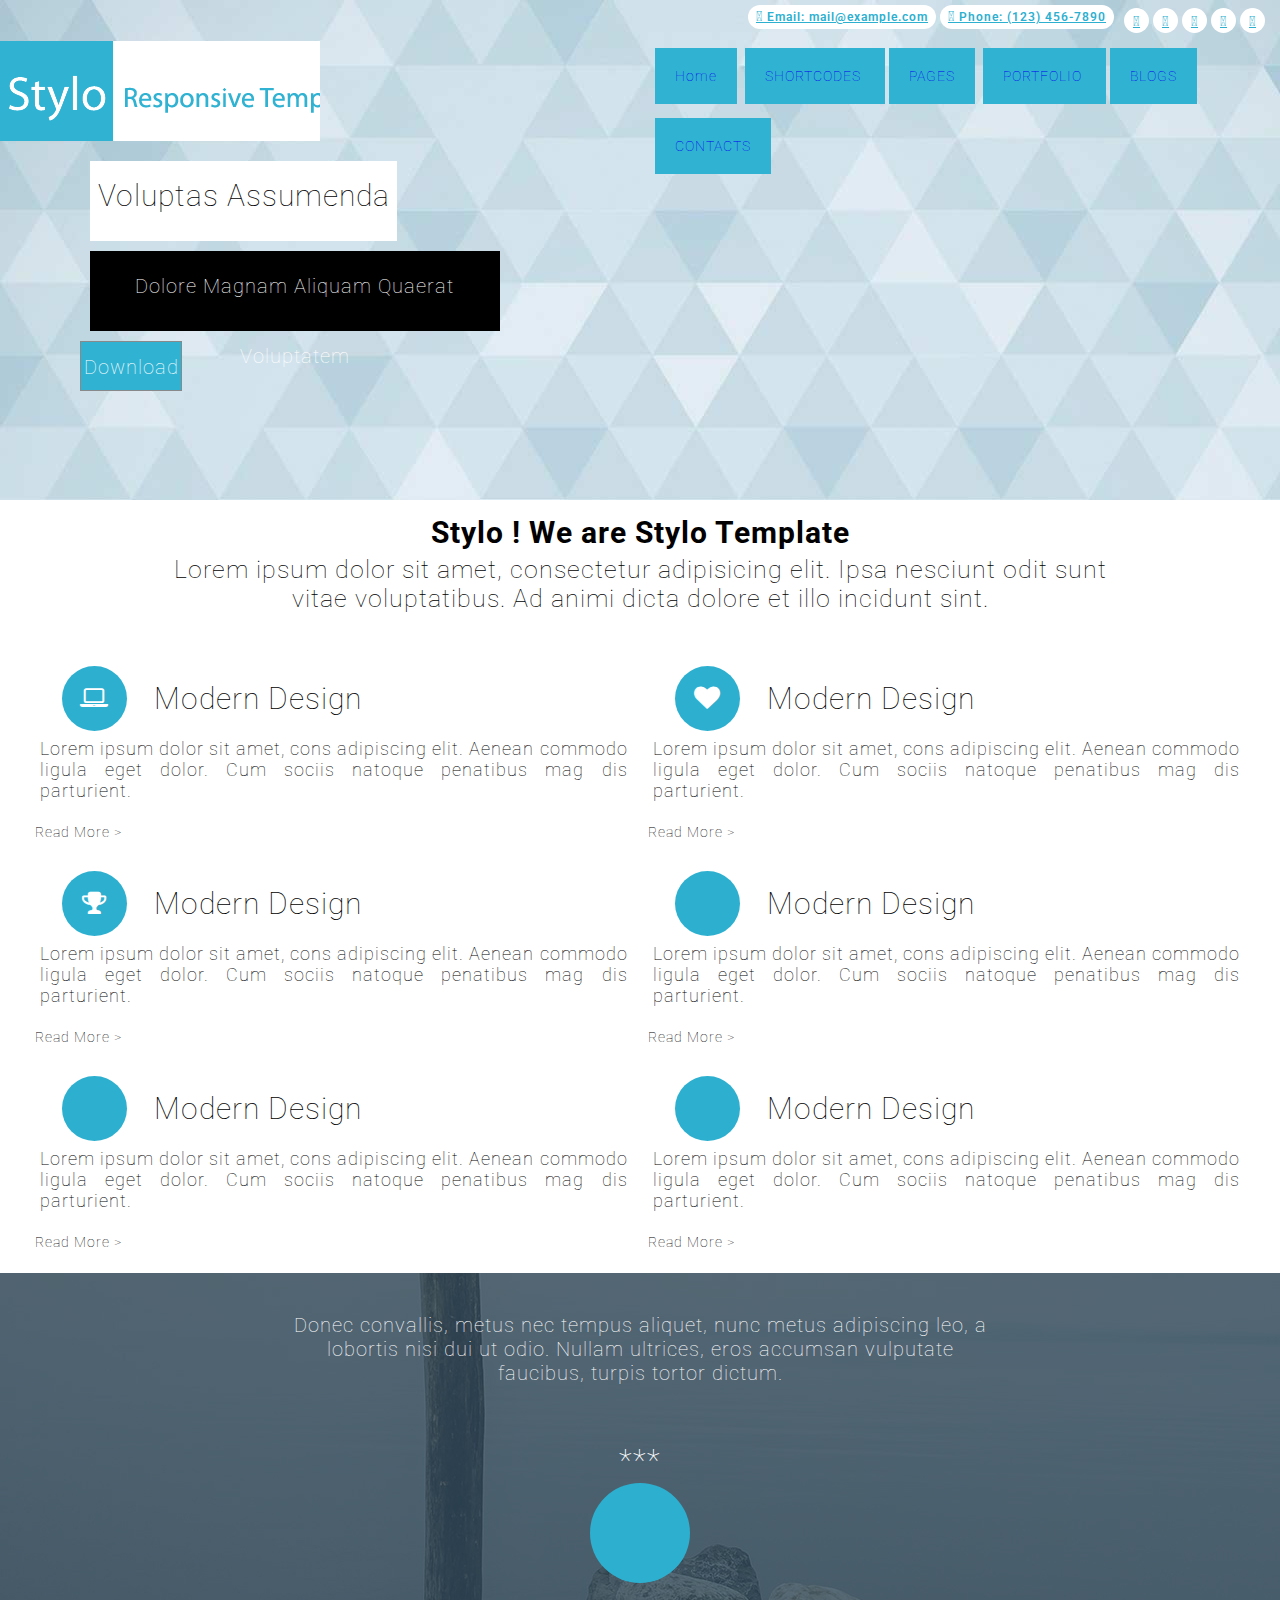
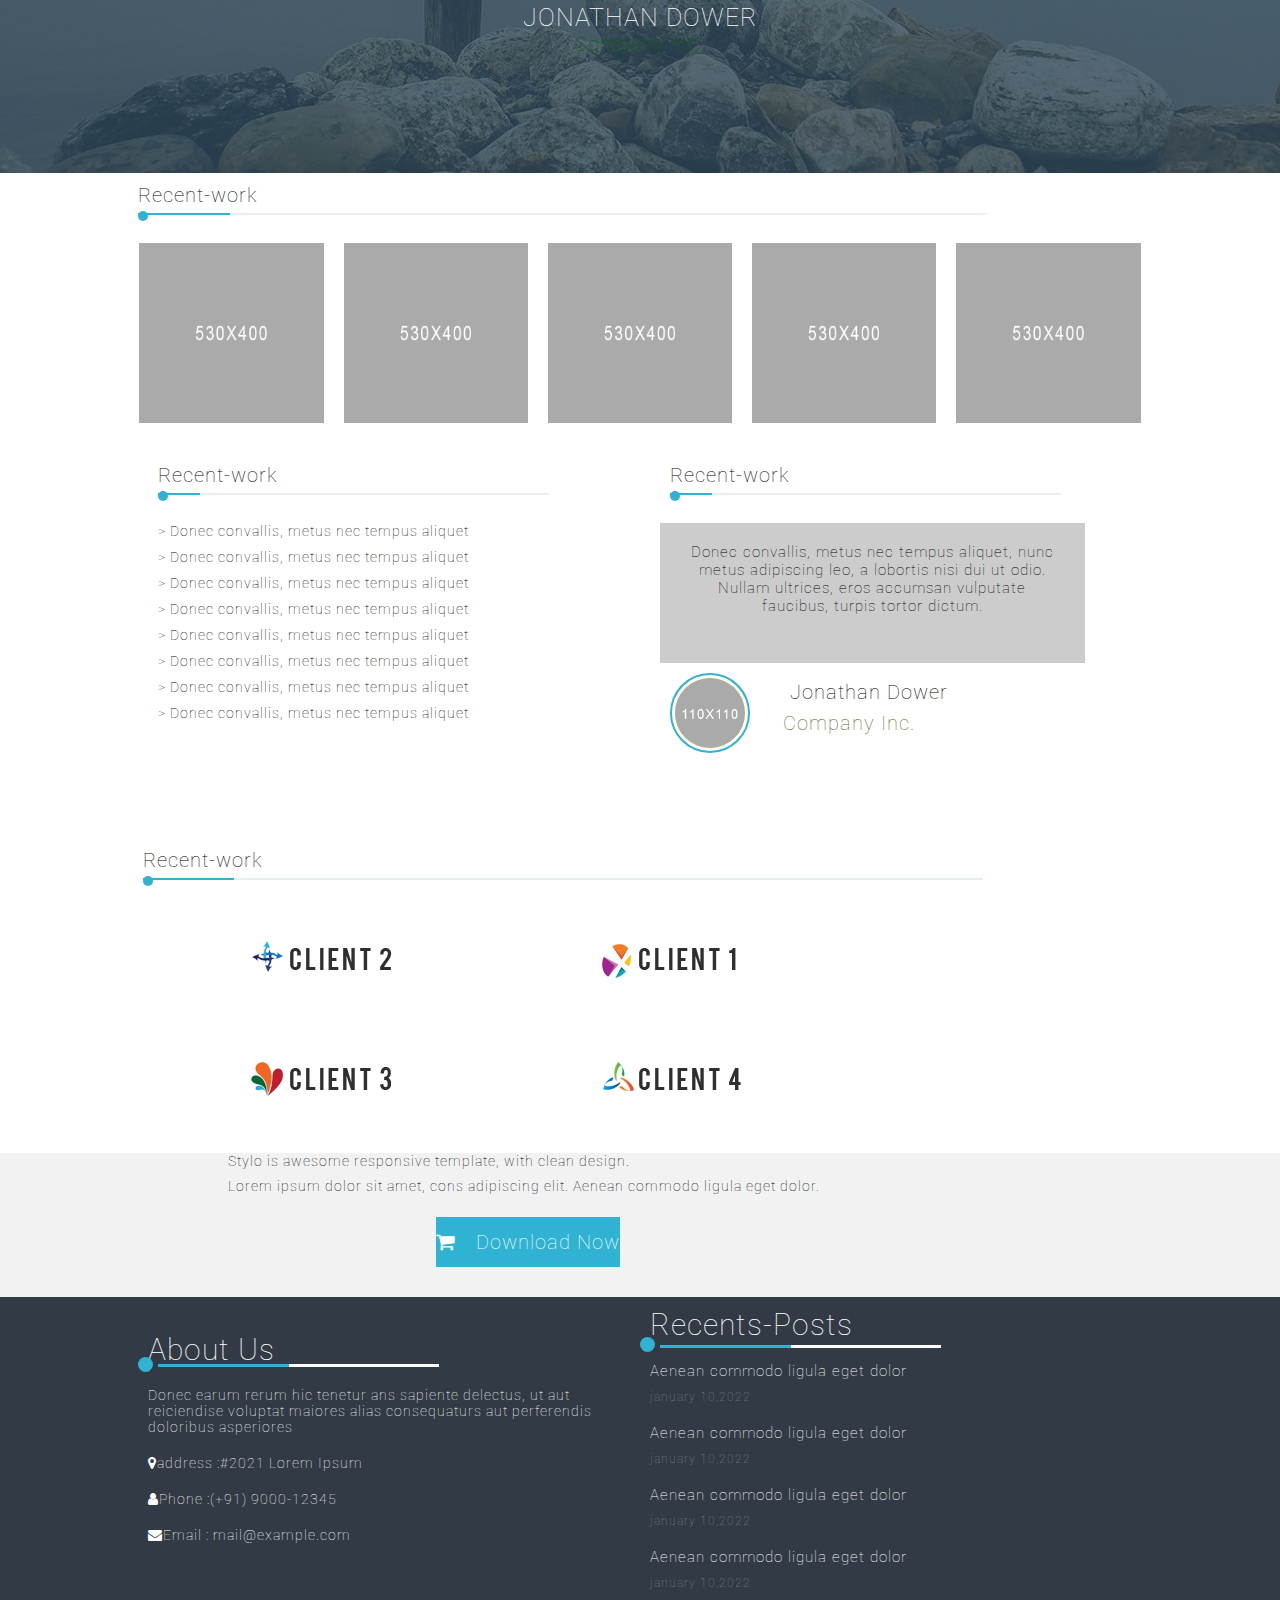
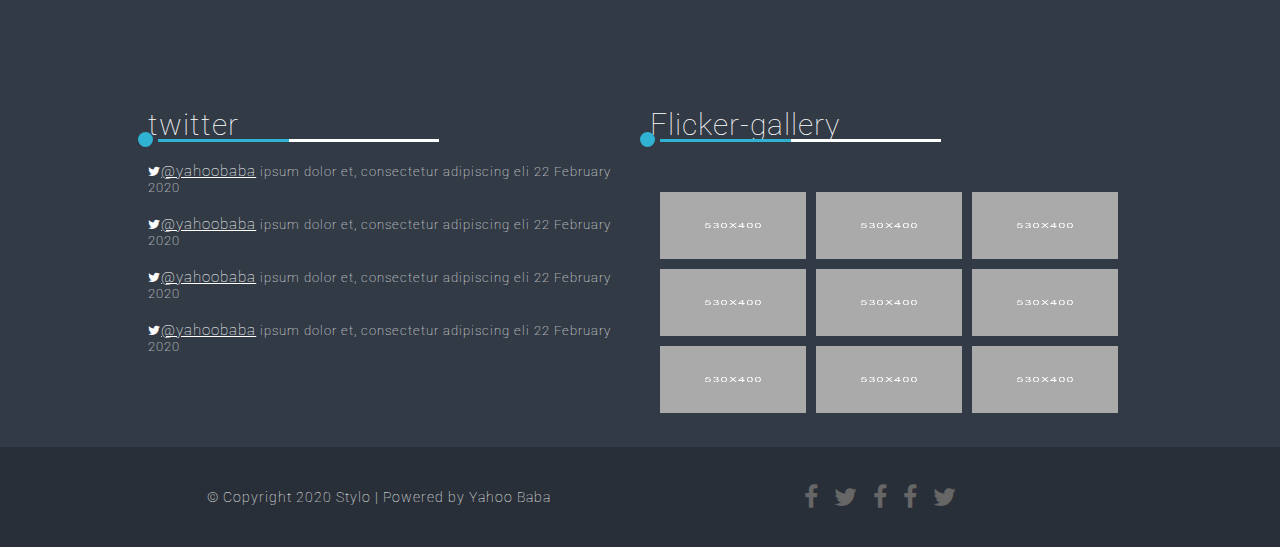
<file: index.html>
<!DOCTYPE html>
<html lang="en">
<head>
    <meta charset="UTF-8">
    <meta name="viewport" content="width=device-width, initial-scale=1.0">
    <title>Index</title>
    <link rel="stylesheet" href="css/index.css">
    <link rel="stylesheet" href="css/font-awesome.css">
    <link rel="stylesheet" href="css/responsive.css">
 </head>
<body>
      <section class="first-section">
        <div class="sub-header flex">
            <div class="social">
                <a class="log" href="mailto:mail@example.com"><i class="fa-solid fa-envelope"></i> Email: mail@example.com</a>
                <a class="log" href="tel:+919026023171"><i class="fa-solid fa-phone"></i> Phone: (123) 456-7890</a>
            </div>
            <div class="social">
                <a href="#" class="social-log twitter"><i class="fa-brands fa-twitter"></i></a>
                <a href="#" class="social-log facebook"><i class="fa-brands fa-facebook-f"></i></a>
                <a href="#" class="social-log skype"><i class="fa-brands fa-skype"></i></a>
                <a href="#" class="social-log pinterest"><i class="fa-brands fa-pinterest"></i></a>
                <a href="#" class="social-log wifi"><i class="fa-solid fa-wifi"></i></a> 
             </div>
        </div>

        <header class="main-header flex">
            <div class="inner-header">
                <img src="images/logo.png">
            </div>
            <div class="inner-header2">
                <Div class="inner-header-sub">
                      <a href="#">Home</a>
                      <a href="#">SHORTCODES </a>
                      <a href="#">PAGES</a>
                      <a href="#">PORTFOLIO </a>
                      <a href="#">BLOGS</a>
                      <a href="#">CONTACTS</a>
                </Div>
            </div>
        </header>
        <div class="header-3">
            <div class="head-1">
                <h1>Voluptas Assumenda Est</h1>
            </div>
            <div class="head-2">
                <h1>Dolore Magnam Aliquam Quaerat Voluptatem</h1>
            </div>
            <div class="head-3">
                <h1>Download</h1>
            </div>
        </div>
      </section>
<!-------------------------------------------------------------------------->
  <!----start the first template-->  
       <section class="template">
        <h1 class="template-header">Stylo ! We are Stylo Template</h1>
        <p class="template-para">Lorem ipsum dolor sit amet, consectetur adipisicing elit. Ipsa nesciunt odit sunt vitae voluptatibus. Ad animi dicta dolore et illo incidunt sint. </p>
    </section>
    <!-------------end the first template-->
    <!------------strat the second template-->
      <section class="template-second">
          <div class="template-box">
             <div class="template-subbox">
                 <div class="temp-box1">
                    <div class="template-circle">
                        <i class="fa fa-laptop"></i>
                    </div>
                 </div>
                 <div class="temp-box2">
                    <h2>Modern Design</h2>
                 </div>
             </div>
             <div class="template-subbox1">
                <div class="template-subbox1-box">
                    <p>Lorem ipsum dolor sit amet, cons adipiscing elit. Aenean commodo ligula eget dolor. Cum sociis natoque penatibus mag dis parturient.</p>
                </div>
                <div class="template-subbox1-box1">
                    <a href="#">Read More > </a>
                </div>
                 
             </div>
          </div>
          <div class="template-box">
            <div class="template-subbox">
                <div class="temp-box1">
                   <div class="template-circle">
                    <i class="fa fa-heart"></i>
                   </div>
                </div>
                <div class="temp-box2">
                   <h2>Modern Design</h2>
                </div>
            </div>
            <div class="template-subbox1">
               <div class="template-subbox1-box">
                   <p>Lorem ipsum dolor sit amet, cons adipiscing elit. Aenean commodo ligula eget dolor. Cum sociis natoque penatibus mag dis parturient.</p>
               </div>
               <div class="template-subbox1-box1">
                   <a href="#">Read More > </a>
               </div>
                
            </div>
          </div>
          <div class="template-box">
            <div class="template-subbox">
                <div class="temp-box1">
                   <div class="template-circle">
                    <i class="fa fa-trophy"></i>
                   </div>
                </div>
                <div class="temp-box2">
                   <h2>Modern Design</h2>
                </div>
            </div>
            <div class="template-subbox1">
               <div class="template-subbox1-box">
                   <p>Lorem ipsum dolor sit amet, cons adipiscing elit. Aenean commodo ligula eget dolor. Cum sociis natoque penatibus mag dis parturient.</p>
               </div>
               <div class="template-subbox1-box1">
                   <a href="#">Read More > </a>
               </div>
                
            </div>
          </div>
          <div class="template-box">
            <div class="template-subbox">
                <div class="temp-box1">
                   <div class="template-circle"></div>
                </div>
                <div class="temp-box2">
                   <h2>Modern Design</h2>
                </div>
            </div>
            <div class="template-subbox1">
               <div class="template-subbox1-box">
                   <p>Lorem ipsum dolor sit amet, cons adipiscing elit. Aenean commodo ligula eget dolor. Cum sociis natoque penatibus mag dis parturient.</p>
               </div>
               <div class="template-subbox1-box1">
                   <a href="#">Read More > </a>
               </div>
                
            </div>
          </div>
          <div class="template-box">
            <div class="template-subbox">
                <div class="temp-box1">
                   <div class="template-circle"></div>
                </div>
                <div class="temp-box2">
                   <h2>Modern Design</h2>
                </div>
            </div>
            <div class="template-subbox1">
               <div class="template-subbox1-box">
                   <p>Lorem ipsum dolor sit amet, cons adipiscing elit. Aenean commodo ligula eget dolor. Cum sociis natoque penatibus mag dis parturient.</p>
               </div>
               <div class="template-subbox1-box1">
                   <a href="#">Read More > </a>
               </div>
                
            </div>
          </div>
          <div class="template-box">
            <div class="template-subbox">
                <div class="temp-box1">
                   <div class="template-circle"></div>
                </div>
                <div class="temp-box2">
                   <h2>Modern Design</h2>
                </div>
            </div>
            <div class="template-subbox1">
               <div class="template-subbox1-box">
                   <p>Lorem ipsum dolor sit amet, cons adipiscing elit. Aenean commodo ligula eget dolor. Cum sociis natoque penatibus mag dis parturient.</p>
               </div>
               <div class="template-subbox1-box1">
                   <a href="#">Read More > </a>
               </div>
                
            </div>
          </div>
      </section>
      <!-------------end the second template-->
     <!---------------------------------------------------------->
     <section class="testimonial">
        <div class="testimonial-content">
       <p>Donec convallis, metus nec tempus aliquet, nunc metus adipiscing leo, 
        a lobortis nisi dui ut odio. Nullam ultrices, eros accumsan vulputate faucibus, turpis tortor dictum.</p>
    </div>
   <div class="star-box">
     <p>***</p>
   </div>
   <div class="textimonial-circle-box">
    <div class="textimonial-circle"></div>
   </div>
    <div class="textimonial-name">
        <h1>JONATHAN DOWER</h1>
        <h4>Company Inc.</h4>
    </div>
     </section>
     <!-------------------------------------------------------------------------->
     <section class="recent">
        <div class="recent-box">
            <div class="recent-box-1">
                <div class="recent-border">
                    <h3>Recent-work</h3>
                    <div class="recent-circle"></div>
                </div>
               <div class="recent-box2">
                <div class="recent-box2-2">
                    <img src="images/portfolio_1.png">
                </div>
                <div class="recent-box2-2">
                    <img src="images/portfolio_2.png">
                </div>
                <div class="recent-box2-2">
                    <img src="images/portfolio_4.png">
                </div>
                <div class="recent-box2-2">
                    <img src="images/portfolio_5.png">
                </div>
                <div class="recent-box2-2">
                    <img src="images/portfolio_4.png">
                </div>
               </div>
            </div>
            <div class="recent-box-2">
                <div class="recent-box3">
                    <div class="recent-border">
                        <h3>Recent-work</h3>
                        <div class="recent-circle"></div>
                    </div>
                      <p> > Donec convallis, metus nec tempus aliquet</p>
                      <p> > Donec convallis, metus nec tempus aliquet</p>
                      <p> > Donec convallis, metus nec tempus aliquet</p>
                      <p> > Donec convallis, metus nec tempus aliquet</p>
                      <p> > Donec convallis, metus nec tempus aliquet</p>
                      <p> > Donec convallis, metus nec tempus aliquet</p>
                      <p> > Donec convallis, metus nec tempus aliquet</p>
                      <p> > Donec convallis, metus nec tempus aliquet</p>
                </div>
                <div class="recent-box3">
                    <div class="recent-border">
                        <h3>Recent-work</h3>
                        <div class="recent-circle"></div>
                    </div>
                    <div class="recent-content">
                        <p>Donec convallis, metus nec tempus aliquet, nunc metus adipiscing leo, a 
                            lobortis nisi dui ut odio. Nullam ultrices, eros accumsan vulputate faucibus, turpis tortor dictum.</p>
                    </div>
                    <div class="recent-content-1">
                    <div class="recent-content-2">
                        <div class="recent-circle-1">
                            <div class="recent-circle-2">
                                <img src="images/1.png">
                            </div>
                        </div>
                    </div>
                    <div class="recent-content-3">
                        <h4>Jonathan Dower</h4>
                        <h5>Company Inc.</h5>
                    </div>
                </div>
                </div>
            </div>
        </div>
     </section>
     <!-------------------------------------------------------end the recent-->
   <section class="client">
        <div class="client-box">
            <div class="recent-border">
                <h3>Recent-work</h3>
                <div class="recent-circle"></div>
            </div>
            <div class="client-box2">
                <div class="client-box2-2">
                    <img src="images/2 (1).png">
                </div>
                <div class="client-box2-2">
                    <img src="images/2 (3).png">
                </div>
                <div class="client-box2-2">
                    <img src="images/3 (1).png">
                </div>
                <div class="client-box2-2">
                    <img src="images/4.png">
                </div>
            </div>
        </div>
     </section>
     <!------------------------------------------end the client-box-->
     <div class="services">
        <div class="services-box">
            <div class="services-box1">
                <h4>Stylo is awesome responsive template, with clean design.</h4>
                <span>Lorem ipsum dolor sit amet, cons adipiscing elit. Aenean 
                    commodo ligula eget dolor.</span>
            </div>
            <div class="services-box2">
                <div class="services-download">
                    <i class="fa fa-shopping-cart"></i>Download Now
                </div>
            </div>
        </div>
     </div>

<!------------------------------end the services-------------------------->
<div class="footer">
    <div class="footer-box">
        <div class="footer-div">
            <h4>About Us</h4>
            <div class="footer-circle"></div>
            <p>Donec earum rerum hic tenetur ans sapiente delectus, ut aut reiciendise voluptat maiores alias consequaturs aut perferendis doloribus asperiores</p>
            <h6><i class="fa fa-map-marker"></i>address  :#2021 Lorem Ipsum</h6>
            <h6><i class="fa fa-user"></i>Phone :(+91) 9000-12345</h6>
            <h6><i class="fa fa-envelope"></i>Email : mail@example.com</h6>
        </div>
        <div class="footer-div1">
            <h4>Recents-Posts</h4>
            <div class="footer-circle"></div>
            <p>Aenean commodo ligula eget dolor</p>
            <h5>january 10,2022</h5>

            <p>Aenean commodo ligula eget dolor</p>
            <h5>january 10,2022</h5>

            <p>Aenean commodo ligula eget dolor</p>
            <h5>january 10,2022</h5>
             <p>Aenean commodo ligula eget dolor</p>
            <h5>january 10,2022</h5>
        </div>
        <div class="footer-div">
            <h4>twitter</h4>
            <div class="footer-circle"></div>
           <p class="para"><i class="fa fa-twitter"></i><a href="#">@yahoobaba</a> ipsum dolor et, consectetur adipiscing eli
 22 February 2020</p>
 <p class="para"><i class="fa fa-twitter"></i><a href="#">@yahoobaba</a> ipsum dolor et, consectetur adipiscing eli
    22 February 2020</p>
    <p class="para"><i class="fa fa-twitter"></i><a href="#">@yahoobaba</a> ipsum dolor et, consectetur adipiscing eli
        22 February 2020</p>
        <p class="para"><i class="fa fa-twitter"></i><a href="#">@yahoobaba</a> ipsum dolor et, consectetur adipiscing eli
            22 February 2020</p>
      
        </div>
        <div class="footer-div">
            <h4>Flicker-gallery</h4>
            <div class="footer-circle"></div>
            <div class="footer-gallery">
                <div class="footer-gallery-1">
                    <div class="footer-gallery-2">
                        <img src="images/portfolio_1.png">
                    </div>
                    <div class="footer-gallery-2">
                        <img src="images/portfolio_1.png">
                    </div>
                    <div class="footer-gallery-2">
                        <img src="images/portfolio_1.png">
                    </div>
                </div>
                <div class="footer-gallery-1">
                    <div class="footer-gallery-2">
                        <img src="images/portfolio_1.png">
                    </div>
                    <div class="footer-gallery-2">
                        <img src="images/portfolio_1.png">
                    </div>
                    <div class="footer-gallery-2">
                        <img src="images/portfolio_1.png">
                    </div>
                </div>
                <div class="footer-gallery-1">
                    <div class="footer-gallery-2">
                        <img src="images/portfolio_1.png">
                    </div>
                    <div class="footer-gallery-2">
                        <img src="images/portfolio_1.png">
                    </div>
                    <div class="footer-gallery-2">
                        <img src="images/portfolio_1.png">
                    </div>
                </div>
            </div>
        </div>
    </div>
</div>
<!----------------------end the footer-->
<section class="footer-bootom">
    <div class="footer-bottom-box">
        <div class="footer-box1">
            © Copyright 2020 Stylo | Powered by Yahoo Baba
        </div>
        <div class="footer-box2">
            <i class="fa fa-facebook"></i>
            <i class="fa fa-twitter"></i>
            <i class="fa fa-facebook"></i>
            <i class="fa fa-facebook"></i>
            <i class="fa fa-twitter"></i>
        </div>
    </div>
</section>
</body>
</html>
</file>
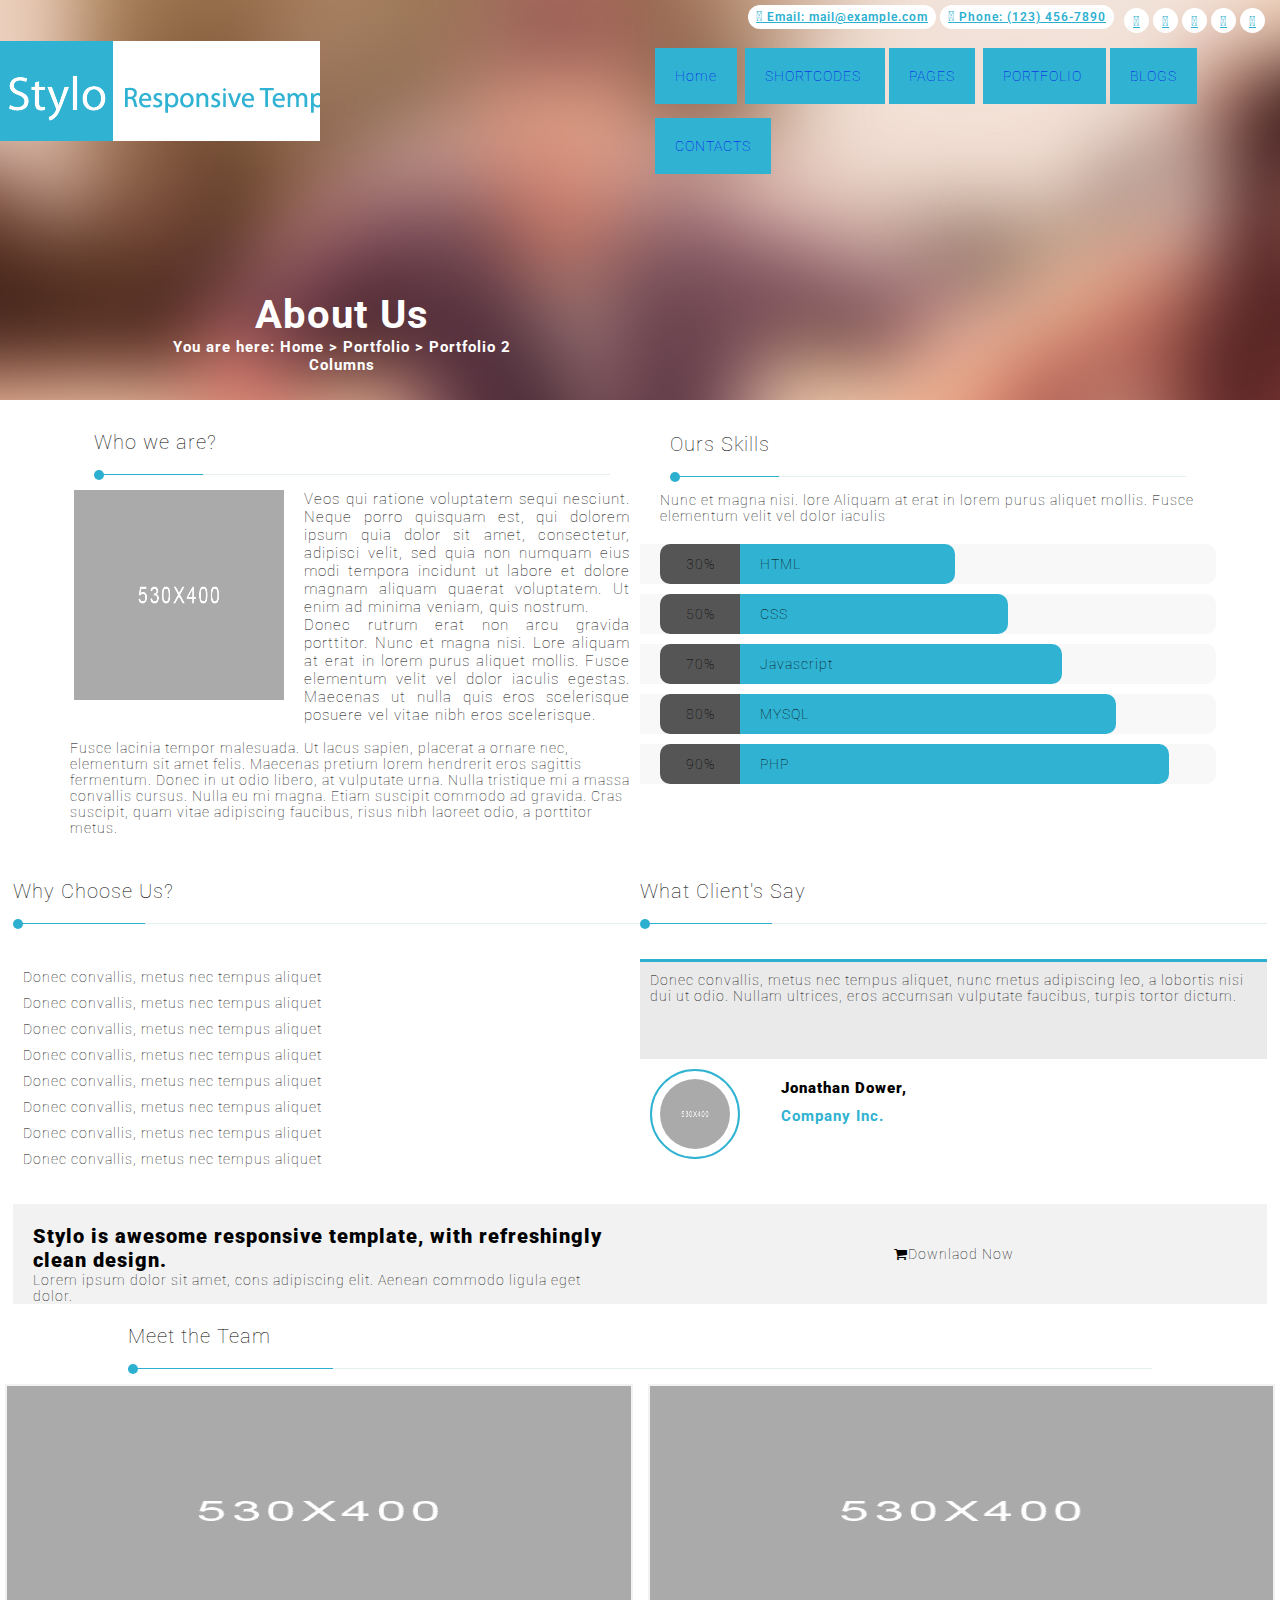
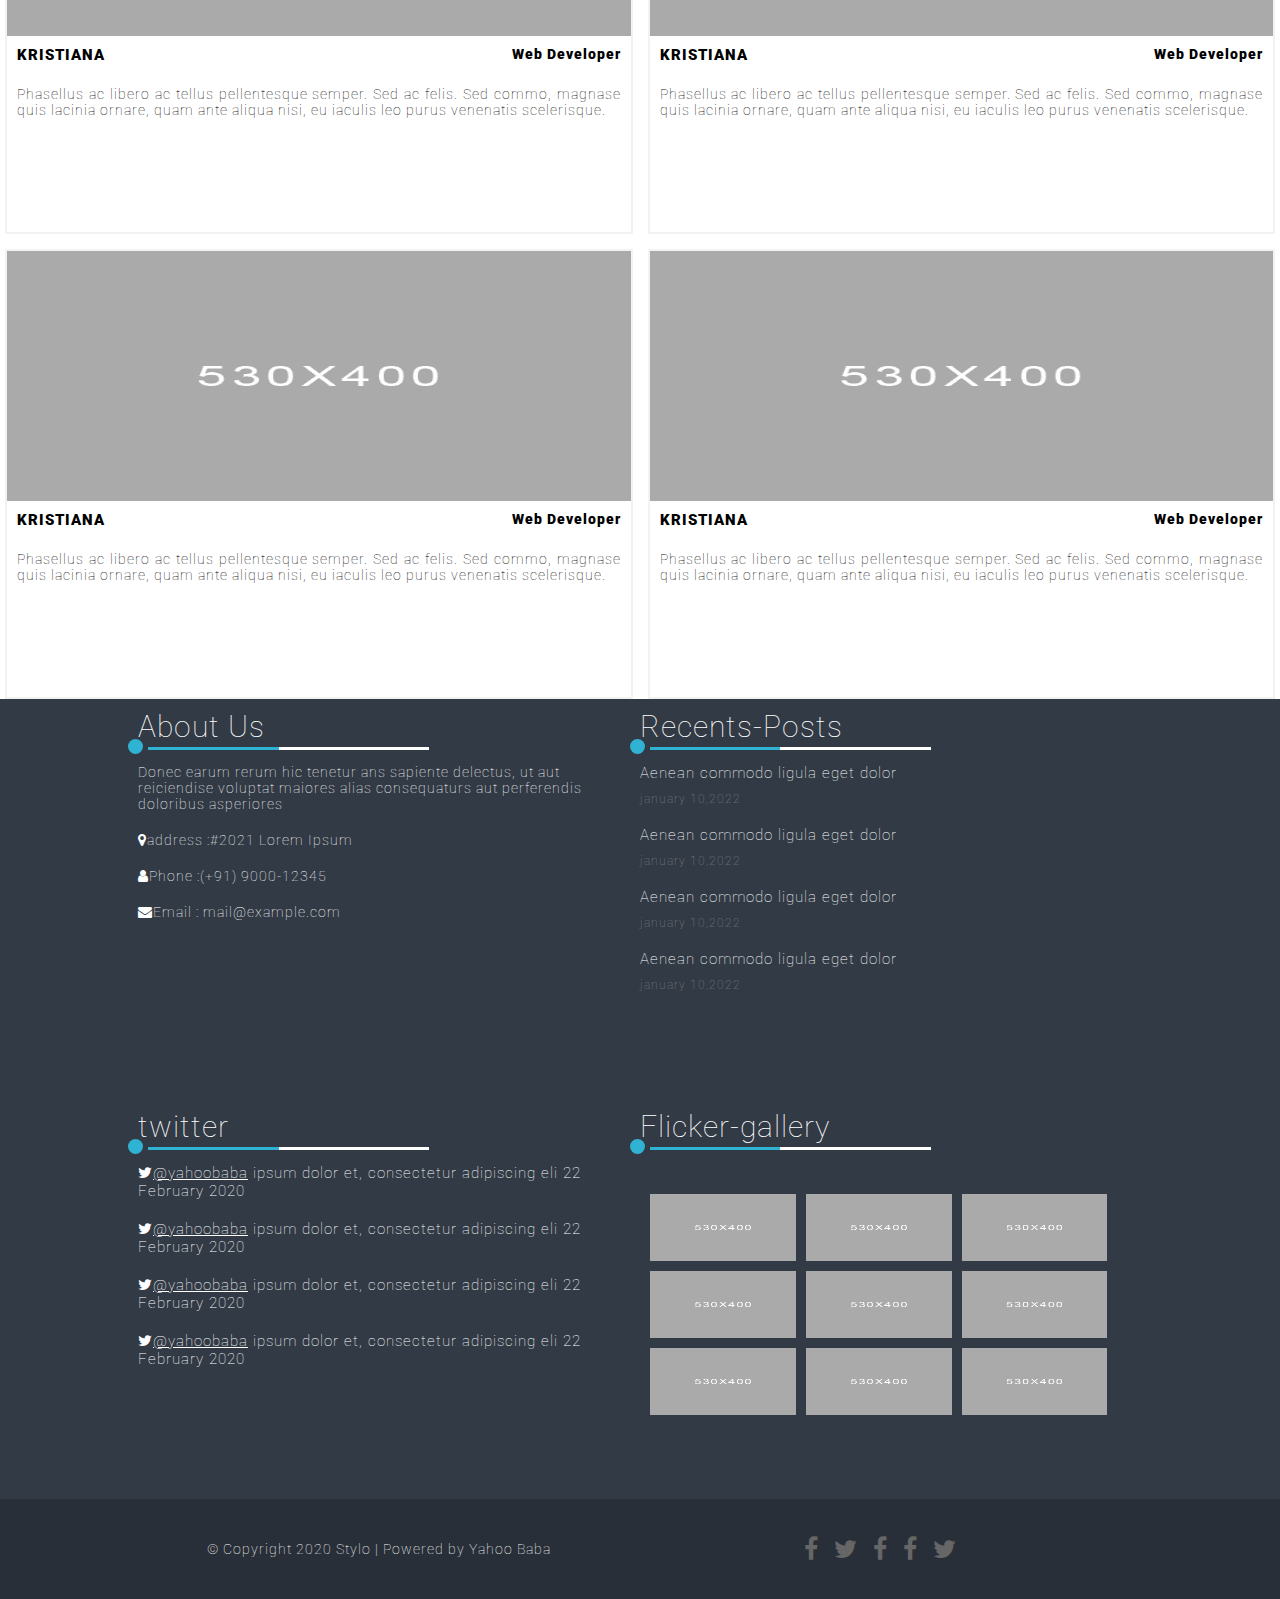
<file: about.html>
<!DOCTYPE html>
<html lang="en">
<head>
    <meta charset="UTF-8">
    <meta name="viewport" content="width=device-width, initial-scale=1.0">
    <title>About</title>
    <link rel="stylesheet" href="css/about.css">
    <link rel="stylesheet" href="css/font-awesome.css">
    <link rel="stylesheet" href="css/responsive-about.css">
 </head>
<body>
      <section class="first-section">
        <div class="sub-header flex">
            <div class="social">
                <a class="log" href="mailto:mail@example.com"><i class="fa-solid fa-envelope"></i> Email: mail@example.com</a>
                <a class="log" href="tel:+919026023171"><i class="fa-solid fa-phone"></i> Phone: (123) 456-7890</a>
            </div>
            <div class="social">
                <a href="#" class="social-log twitter"><i class="fa-brands fa-twitter"></i></a>
                <a href="#" class="social-log facebook"><i class="fa-brands fa-facebook-f"></i></a>
                <a href="#" class="social-log skype"><i class="fa-brands fa-skype"></i></a>
                <a href="#" class="social-log pinterest"><i class="fa-brands fa-pinterest"></i></a>
                <a href="#" class="social-log wifi"><i class="fa-solid fa-wifi"></i></a> 
             </div>
        </div>

        <header class="main-header flex">
            <div class="inner-header">
                <img src="images/logo.png">
            </div>
            <div class="inner-header2">
                <Div class="inner-header-sub">
                      <a href="#">Home</a>
                      <a href="#">SHORTCODES </a>
                      <a href="#">PAGES</a>
                      <a href="#">PORTFOLIO </a>
                      <a href="#">BLOGS</a>
                      <a href="#">CONTACTS</a>
                </Div>
            </div>
        </header>
        <div class="header-3">
            <div class="head">
              <h1>About Us</h1>
              <h3>You are here: Home >  Portfolio > Portfolio 2 Columns</h3>
            </div>
         </div>
      </section>
      <!--------------End the header-------------------->
      <section class="about">
        <div class="about-box">
            <div class="about-heading">
                <h4>
                     Who we are?</h4>
                     <div class="line"></div>
                     </div>   
                     <div class="about-content">
                         <div class="about-images">
                            <img src="images/portfolio_1.png">
                         </div>
                         <div class="about-cont">
                            <p>Veos qui ratione voluptatem sequi nesciunt. Neque porro quisquam est,
                                 qui dolorem ipsum quia dolor sit amet, consectetur, adipisci velit, 
                                 sed quia non numquam eius modi tempora incidunt ut labore et dolore magnam aliquam
                                  quaerat voluptatem. Ut enim ad minima veniam, quis nostrum.  </p>
                                  <p>Donec rutrum erat non arcu gravida porttitor. Nunc et magna nisi. Lore aliquam at erat in lorem purus aliquet mollis. Fusce elementum velit vel dolor iaculis egestas. Maecenas ut nulla quis eros scelerisque posuere vel vitae nibh eros scelerisque.</p>
                         </div>
                     </div>
                     <div class="about-para">
<p>Fusce lacinia tempor malesuada. Ut lacus sapien, placerat a ornare nec, elementum sit amet felis. Maecenas pretium lorem hendrerit eros sagittis fermentum. Donec in ut odio libero, at vulputate urna. Nulla tristique mi a massa convallis cursus. Nulla eu mi magna. Etiam suscipit commodo ad gravida. Cras suscipit, quam vitae adipiscing faucibus, risus nibh laoreet odio, a porttitor metus.</p>
                     </div>
        </div>
        <div class="about-box1">
            <div class="about-heading">
                <h4>
                     Ours Skills</h4>
                     <div class="line"></div>
                     </div>  
                     <p>Nunc et magna nisi. lore Aliquam at erat in lorem purus aliquet mollis. Fusce elementum velit vel dolor iaculis</p>
                 <div class="h-box">
                    <div class="h-box1">
                        <h1>30%</h1>
                    </div>
                    <div class="h-box2">
                        <h1>HTML</h1>
                    </div>
                </div>
                    <!--------end the h-box-->
                    <div class="h-box">
                        <div class="h-box1">
                            <h1>50%</h1>
                        </div>
                        <div class="h-box3">
                            <h1>CSS</h1>
                        </div>
                    </div>
                   <!------------end the h-box1--> 
                   <div class="h-box">
                    <div class="h-box1">
                        <h1>70%</h1>
                    </div>
                    <div class="h-box4">
                        <h1>Javascript</h1>
                    </div>
                </div>
                  <!------------end the h-box1-->
                  <div class="h-box">
                    <div class="h-box1">
                        <h1>80%</h1>
                    </div>
                    <div class="h-box5">
                        <h1>MYSQL</h1>
                    </div>
                </div>
                   <!------------end the h-box1--> 
                   <div class="h-box">
                    <div class="h-box1">
                        <h1>90%</h1>
                    </div>
                    <div class="h-box6">
                        <h1>PHP</h1>
                    </div>
                </div>
        </div>
      </section>
      <!----------End the about-->
      <!--------------Start the choose-->
      <section class="choose">
         <div class="choose-box">
            <div class="choose-heading">
                <h4>
                    Why Choose Us?</h4>
                <div class="line"></div>
                  </div>
                  <p>  Donec convallis, metus nec tempus aliquet</p>
                  <p>  Donec convallis, metus nec tempus aliquet</p>
                  <p>  Donec convallis, metus nec tempus aliquet</p>
                  <p>  Donec convallis, metus nec tempus aliquet</p>
                  <p>  Donec convallis, metus nec tempus aliquet</p>
                  <p>  Donec convallis, metus nec tempus aliquet</p>
                  <p>  Donec convallis, metus nec tempus aliquet</p>
                  <p>  Donec convallis, metus nec tempus aliquet</p>
         </div>
         <div class="choose-box">
            <div class="choose-heading">
                <h4>
                    What Client's Say</h4>
                <div class="line"></div>
           </div>
            <div class="client-box">
            <p>Donec convallis, metus nec tempus aliquet, nunc metus adipiscing leo, a lobortis nisi dui ut odio. Nullam ultrices, eros accumsan vulputate
                 faucibus, turpis tortor dictum.</p>
                </div>   
                 <div class="client-box1">
                 <div class="client-box2">
                   <div class="client-circle">
                    <div class="client-circle1">
              <img src="images/portfolio_2.png">
                    </div>
                   </div>
                 </div>
                 <div class="client-box3">
                    <h5>Jonathan Dower,</h5>
                    <p>Company Inc.</p>
                 </div>
                 </div>
      </section>
      <!---------------End the Choose-------------------->
       <section class="download">
        <div class="download-box">
            <h1>Stylo is awesome responsive template, with refreshingly clean design.</h1>
            <span>Lorem ipsum dolor sit amet, cons adipiscing elit. Aenean commodo ligula eget dolor.</span>
        </div>
        <div class="download-box1">
            <div class="downlaod-box1-1">
                <h1><i class="fa fa-shopping-cart"></i>Downlaod Now</h1>
            </div>
        </div>
       </section>
       <!-------------End the downlaod-->
            <div class="team-heading">
                <h4>
                    Meet the Team</h4>
                <div class="line1"></div>
            </div>
           
      <!-----------------End the team heading--> 
      <!-------start the team section-->
      <section class="team">
        <div class="team-box">
            <div class="team-box-1">
                <img src="images/portfolio_2.png">
            </div>
            <div class="team-box-2">
                <div class="team-service">
                    <h2>KRISTIANA</h2>
                        <h4> Web Developer</h4>
                </div>
                <p>Phasellus ac libero ac tellus pellentesque semper. Sed ac felis. Sed 
                    commo, magnase quis lacinia ornare, quam ante aliqua nisi, eu iaculis leo purus venenatis scelerisque.</p>
            </div>
        </div>
        <!------------End the first team box-->
        <div class="team-box">
            <div class="team-box-1">
                <img src="images/portfolio_2.png">
            </div>
            <div class="team-box-2">
                <div class="team-service">
                    <h2>KRISTIANA</h2>
                        <h4> Web Developer</h4>
                </div>
                <p>Phasellus ac libero ac tellus pellentesque semper. Sed ac felis. Sed 
                    commo, magnase quis lacinia ornare, quam ante aliqua nisi, eu iaculis leo purus venenatis scelerisque.</p>
            </div>
        </div>
          <!------------End the second team box-->
        <div class="team-box">
            <div class="team-box-1">
                <img src="images/portfolio_2.png">
            </div>
            <div class="team-box-2">
                <div class="team-service">
                    <h2>KRISTIANA</h2>
                        <h4> Web Developer</h4>
                </div>
                <p>Phasellus ac libero ac tellus pellentesque semper. Sed ac felis. Sed 
                    commo, magnase quis lacinia ornare, quam ante aliqua nisi, eu iaculis leo purus venenatis scelerisque.</p>
            </div>

        </div>
          <!------------End the third team box-->
        <div class="team-box">
            <div class="team-box-1">
                <img src="images/portfolio_2.png">
            </div>
            <div class="team-box-2">
                <div class="team-service">
                    <h2>KRISTIANA</h2>
                        <h4> Web Developer</h4>
                </div>
                <p>Phasellus ac libero ac tellus pellentesque semper. Sed ac felis. Sed 
                    commo, magnase quis lacinia ornare, quam ante aliqua nisi, eu iaculis leo purus venenatis scelerisque.</p>
            </div>
        </div>
      </section>

          <!------------End the fourth  team box-->
          <div class="footer">
            <div class="footer-box">
                <div class="footer-div">
                    <h4>About Us</h4>
                    <div class="footer-circle"></div>
                    <p>Donec earum rerum hic tenetur ans sapiente delectus, ut aut reiciendise voluptat maiores alias consequaturs aut perferendis doloribus asperiores</p>
                    <h6><i class="fa fa-map-marker"></i>address  :#2021 Lorem Ipsum</h6>
                    <h6><i class="fa fa-user"></i>Phone :(+91) 9000-12345</h6>
                    <h6><i class="fa fa-envelope"></i>Email : mail@example.com</h6>
                </div>
                <div class="footer-div1">
                    <h4>Recents-Posts</h4>
                    <div class="footer-circle"></div>
                    <p>Aenean commodo ligula eget dolor</p>
                    <h5>january 10,2022</h5>
        
                    <p>Aenean commodo ligula eget dolor</p>
                    <h5>january 10,2022</h5>
        
                    <p>Aenean commodo ligula eget dolor</p>
                    <h5>january 10,2022</h5>
                     <p>Aenean commodo ligula eget dolor</p>
                    <h5>january 10,2022</h5>
                </div>
                <div class="footer-div">
                    <h4>twitter</h4>
                    <div class="footer-circle"></div>
                   <p class="para"><i class="fa fa-twitter"></i><a href="#">@yahoobaba</a> ipsum dolor et, consectetur adipiscing eli
         22 February 2020</p>
         <p class="para"><i class="fa fa-twitter"></i><a href="#">@yahoobaba</a> ipsum dolor et, consectetur adipiscing eli
            22 February 2020</p>
            <p class="para"><i class="fa fa-twitter"></i><a href="#">@yahoobaba</a> ipsum dolor et, consectetur adipiscing eli
                22 February 2020</p>
                <p class="para"><i class="fa fa-twitter"></i><a href="#">@yahoobaba</a> ipsum dolor et, consectetur adipiscing eli
                    22 February 2020</p>
              
                </div>
                <div class="footer-div">
                    <h4>Flicker-gallery</h4>
                    <div class="footer-circle"></div>
                    <div class="footer-gallery">
                        <div class="footer-gallery-1">
                            <div class="footer-gallery-2">
                                <img src="images/portfolio_1.png">
                            </div>
                            <div class="footer-gallery-2">
                                <img src="images/portfolio_1.png">
                            </div>
                            <div class="footer-gallery-2">
                                <img src="images/portfolio_1.png">
                            </div>
                        </div>
                        <div class="footer-gallery-1">
                            <div class="footer-gallery-2">
                                <img src="images/portfolio_1.png">
                            </div>
                            <div class="footer-gallery-2">
                                <img src="images/portfolio_1.png">
                            </div>
                            <div class="footer-gallery-2">
                                <img src="images/portfolio_1.png">
                            </div>
                        </div>
                        <div class="footer-gallery-1">
                            <div class="footer-gallery-2">
                                <img src="images/portfolio_1.png">
                            </div>
                            <div class="footer-gallery-2">
                                <img src="images/portfolio_1.png">
                            </div>
                            <div class="footer-gallery-2">
                                <img src="images/portfolio_1.png">
                            </div>
                        </div>
                    </div>
                </div>
            </div>
        </div>
        <!----------------------end the footer-->
        <section class="footer-bootom">
            <div class="footer-bottom-box">
                <div class="footer-box1">
                    © Copyright 2020 Stylo | Powered by Yahoo Baba
                </div>
                <div class="footer-box2">
                    <i class="fa fa-facebook"></i>
                    <i class="fa fa-twitter"></i>
                    <i class="fa fa-facebook"></i>
                    <i class="fa fa-facebook"></i>
                    <i class="fa fa-twitter"></i>
                </div>
            </div>
        </section>
        </body>
        </html>
     
      </body>
</html>
</file>
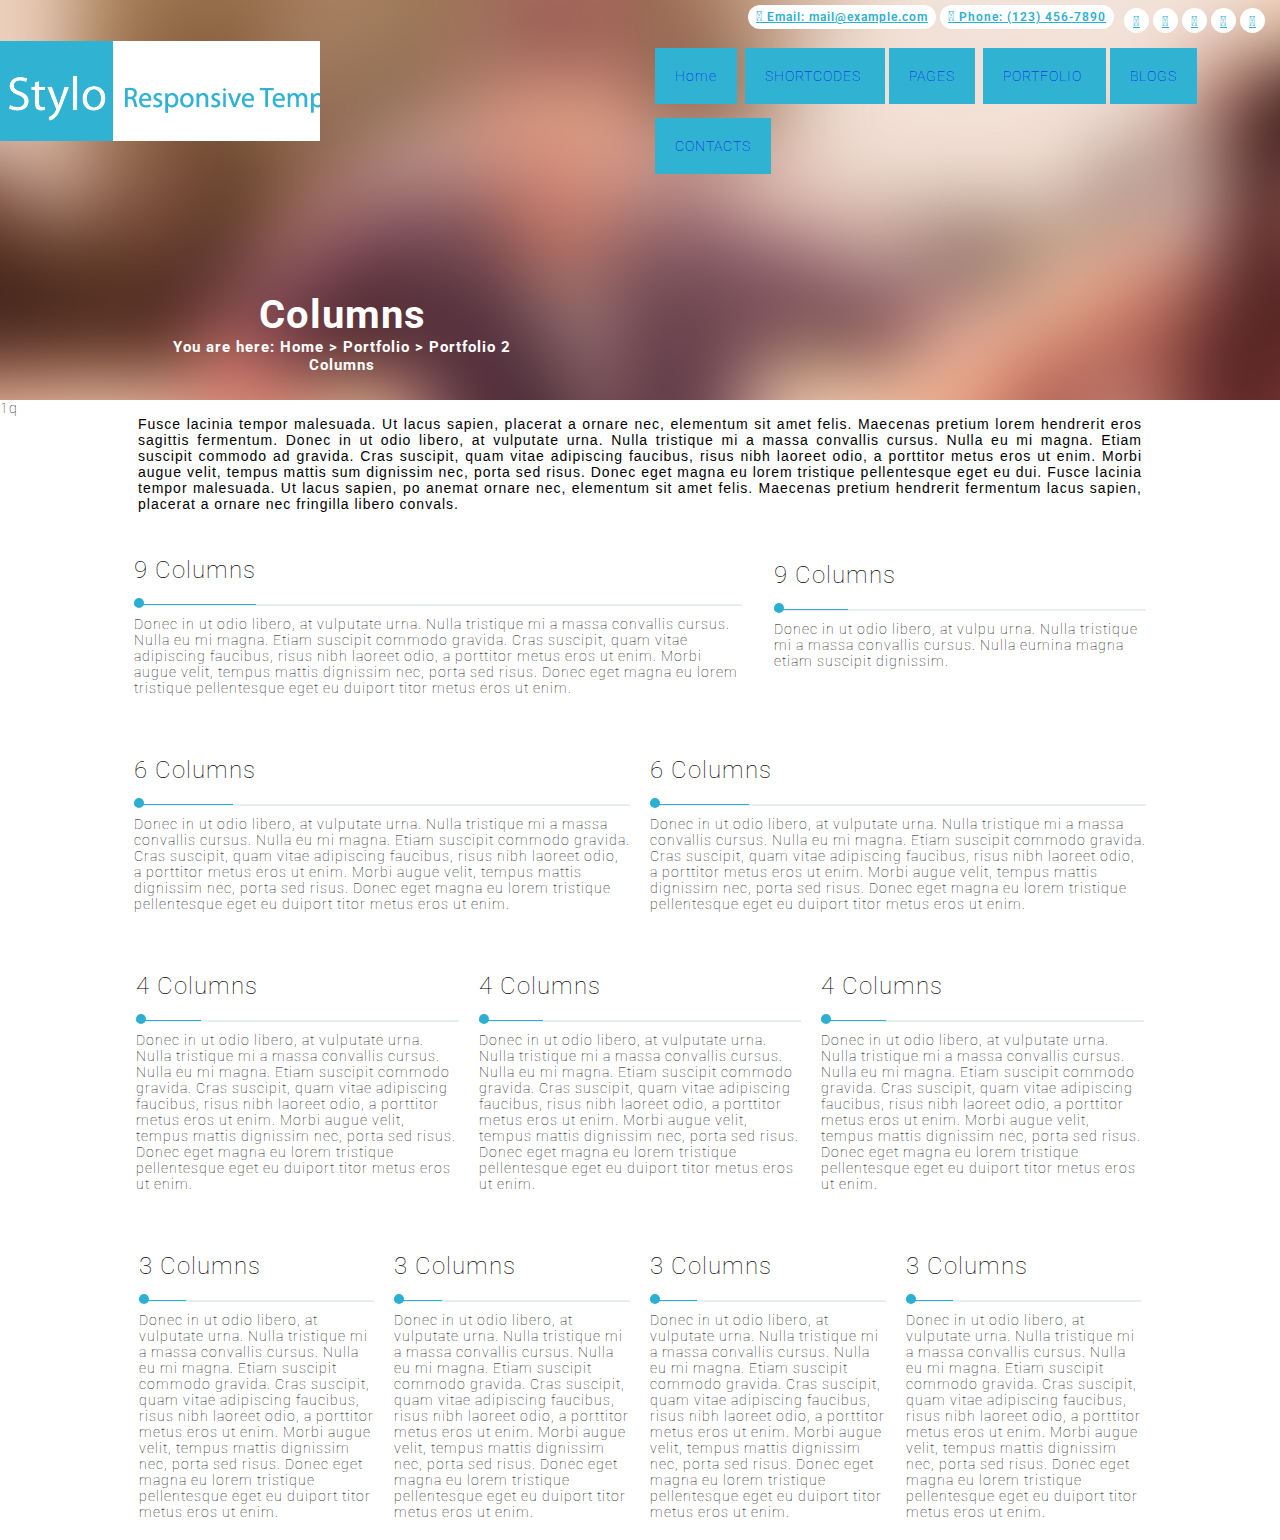
<file: column.html>
<!DOCTYPE html>
<html lang="en">
<head>
    <meta charset="UTF-8">
    <meta name="viewport" content="width=device-width, initial-scale=1.0">
    <title>Column</title>
    <link rel="stylesheet" href="css/column.css">
    <link rel="stylesheet" href="css/font-awesome.css">
    <link rel="stylesheet" href="css/responsive-column-css">
 </head>
<body>
      <section class="first-section">
        <div class="sub-header flex">
            <div class="social">
                <a class="log" href="mailto:mail@example.com"><i class="fa-solid fa-envelope"></i> Email: mail@example.com</a>
                <a class="log" href="tel:+919026023171"><i class="fa-solid fa-phone"></i> Phone: (123) 456-7890</a>
            </div>
            <div class="social">
                <a href="#" class="social-log twitter"><i class="fa-brands fa-twitter"></i></a>
                <a href="#" class="social-log facebook"><i class="fa-brands fa-facebook-f"></i></a>
                <a href="#" class="social-log skype"><i class="fa-brands fa-skype"></i></a>
                <a href="#" class="social-log pinterest"><i class="fa-brands fa-pinterest"></i></a>
                <a href="#" class="social-log wifi"><i class="fa-solid fa-wifi"></i></a> 
             </div>
        </div>
        <header class="main-header flex">
            <div class="inner-header">
                <img src="images/logo.png">
            </div>
            <div class="inner-header2">
                <Div class="inner-header-sub">
                      <a href="#">Home</a>
                      <a href="#">SHORTCODES </a>
                      <a href="#">PAGES</a>
                      <a href="#">PORTFOLIO </a>
                      <a href="#">BLOGS</a>
                      <a href="#">CONTACTS</a>
                </Div>
            </div>
           </header>
           <div class="header-3">
              <div class="head">
                <h1>Columns</h1>
                <h3>You are here: Home >  Portfolio > Portfolio 2 Columns</h3>
              </div>
           </div>
           </section>
           <!-------------end the header--->
          1q
         <!-------------End column heading-->

         <!------start the column-12--------------->
         <section class="column-12">
            <div class="column-12-box">
                <p>Fusce lacinia tempor malesuada. Ut lacus sapien, placerat a ornare nec, elementum sit amet felis. Maecenas pretium lorem hendrerit eros sagittis fermentum. Donec in ut odio libero, at vulputate urna. Nulla tristique mi a massa convallis cursus. Nulla eu mi magna. Etiam suscipit commodo ad gravida. Cras suscipit, quam vitae adipiscing faucibus, risus nibh laoreet odio, a porttitor metus eros ut enim. Morbi augue velit, tempus mattis sum dignissim nec, porta sed risus. Donec eget magna eu lorem tristique pellentesque eget eu dui. Fusce lacinia tempor malesuada. Ut lacus sapien, po anemat ornare nec, elementum sit amet felis. Maecenas pretium hendrerit fermentum lacus sapien, placerat a ornare nec
                     fringilla libero convals.</p>
            </div>
         </section>
         <!------End the column-12--------------->   
        <!-------start the -------column-9--->
        <div class="column-9">
            <div class="column-9-box">
                <div class="Columns-head">
                    <h4>9 Columns</h4>
                    <div class="line"></div>
                 </div>
                 <p>Donec in ut odio libero, at vulputate urna. Nulla tristique mi a massa convallis 
                    cursus. Nulla eu mi magna. Etiam suscipit commodo gravida. Cras suscipit, quam vitae adipiscing faucibus, risus nibh laoreet odio, a porttitor metus eros ut enim. Morbi augue velit, tempus mattis dignissim nec, porta sed risus. Donec eget magna eu lorem tristique pellentesque eget eu duiport 
                    titor metus eros ut enim.</p>
            </div>
            <div class="column-9-box1">
                <div class="Columns-head">
                    <h4>9 Columns</h4>
                    <div class="line"></div>
                 </div>
                 Donec in ut odio libero, at vulpu urna. Nulla tristique mi a massa convallis cursus. Nulla eumina magna etiam suscipit dignissim.
            </div>
        </div>
        <!-------End the column-9---------->
        <!-----------Start the column-6-->
        <div class="column-6">
            <div class="column-6-box">
                <div class="Columns-head">
                    <h4>6 Columns</h4>
                    <div class="line"></div>
                 </div>
                 <p>Donec in ut odio libero, at vulputate urna. Nulla tristique mi a massa convallis cursus. Nulla eu mi magna. Etiam suscipit commodo gravida. Cras suscipit, quam vitae adipiscing faucibus, risus nibh laoreet odio, a porttitor metus eros ut enim. Morbi augue velit, tempus mattis dignissim nec, porta sed risus. Donec eget magna eu lorem tristique pellentesque eget eu duiport titor metus eros ut enim.</p>
            </div>
            <div class="column-6-box1">
                <div class="Columns-head">
                    <h4>6 Columns</h4>
                    <div class="line"></div>
                 </div>
              <p>Donec in ut odio libero, at vulputate urna. Nulla tristique mi a massa convallis cursus. Nulla eu mi magna. Etiam suscipit commodo gravida. Cras suscipit, quam vitae adipiscing faucibus, risus nibh laoreet odio, a porttitor metus eros ut enim. Morbi augue velit, tempus mattis dignissim nec, porta sed risus. Donec eget magna eu lorem tristique pellentesque eget eu duiport titor metus eros ut enim.</p>
            </div>
        </div>
 <!-----------End the column-6-->
   <!---------------Start the column-4-->
   <div class="column-4">
    <div class="column-4-box">
        <div class="Columns-head">
            <h4>4 Columns</h4>
            <div class="line"></div>
         </div>
         <p>Donec in ut odio libero, at vulputate urna. Nulla tristique mi a massa convallis cursus. Nulla eu mi magna. Etiam suscipit commodo gravida. Cras suscipit, quam vitae adipiscing faucibus, risus nibh laoreet odio, a porttitor metus eros ut enim. Morbi augue velit, tempus mattis dignissim nec, porta sed risus. Donec eget magna eu lorem tristique pellentesque eget eu duiport titor metus eros ut enim.</p>
    </div>
    <div class="column-4-box1">
        <div class="Columns-head">
            <h4>4 Columns</h4>
            <div class="line"></div>
         </div>
      <p>Donec in ut odio libero, at vulputate urna. Nulla tristique mi a massa convallis cursus. Nulla eu mi magna. Etiam suscipit commodo gravida. Cras suscipit, quam vitae adipiscing faucibus, risus nibh laoreet odio, a porttitor metus eros ut enim. Morbi augue velit, tempus mattis dignissim nec, porta sed risus. Donec eget magna eu lorem tristique pellentesque eget eu duiport titor metus eros ut enim.</p>
    </div>

    <div class="column-4-box2">
        <div class="Columns-head">
            <h4>4 Columns</h4>
            <div class="line"></div>
         </div>
      <p>Donec in ut odio libero, at vulputate urna. Nulla tristique mi a massa convallis cursus. Nulla eu mi magna. Etiam suscipit commodo gravida. Cras suscipit, quam vitae adipiscing faucibus, risus nibh laoreet odio, a porttitor metus eros ut enim. Morbi augue velit, tempus mattis dignissim nec, porta sed risus. Donec eget magna eu lorem tristique pellentesque eget eu duiport titor metus eros ut enim.</p>
    </div>
</div>
   <!---------------End the column-4-->

   <!---------Start the column-3-->
   <div class="column-3">
    <div class="column-3-box">
        <div class="Columns-head">
            <h4>3 Columns</h4>
            <div class="line"></div>
         </div>
         <p>Donec in ut odio libero, at vulputate urna. Nulla tristique mi a massa convallis cursus. Nulla eu mi magna. Etiam suscipit commodo gravida. Cras suscipit, quam vitae adipiscing faucibus, risus nibh laoreet odio, a porttitor metus eros ut enim. Morbi augue velit, tempus mattis dignissim nec, porta sed risus. Donec eget magna eu lorem tristique pellentesque eget eu duiport titor metus eros ut enim.</p>
    </div>
    <div class="column-3-box1">
        <div class="Columns-head">
            <h4>3 Columns</h4>
            <div class="line"></div>
         </div>
      <p>Donec in ut odio libero, at vulputate urna. Nulla tristique mi a massa convallis cursus. Nulla eu mi magna. Etiam suscipit commodo gravida. Cras suscipit, quam vitae adipiscing faucibus, risus nibh laoreet odio, a porttitor metus eros ut enim. Morbi augue velit, tempus mattis dignissim nec, porta sed risus. Donec eget magna eu lorem tristique pellentesque eget eu duiport titor metus eros ut enim.</p>
    </div>

    <div class="column-3-box2">
        <div class="Columns-head">
            <h4>3 Columns</h4>
            <div class="line"></div>
         </div>
      <p>Donec in ut odio libero, at vulputate urna. Nulla tristique mi a massa convallis cursus. Nulla eu mi magna. Etiam suscipit commodo gravida. Cras suscipit, quam vitae adipiscing faucibus, risus nibh laoreet odio, a porttitor metus eros ut enim. Morbi augue velit, tempus mattis dignissim nec, porta sed risus. Donec eget magna eu lorem tristique pellentesque eget eu duiport titor metus eros ut enim.</p>
    </div>
    <div class="column-3-box3">
        <div class="Columns-head">
            <h4>3 Columns</h4>
            <div class="line"></div>
         </div>
      <p>Donec in ut odio libero, at vulputate urna. Nulla tristique mi a massa convallis cursus. Nulla eu mi magna. Etiam suscipit commodo gravida. Cras suscipit, quam vitae adipiscing faucibus, risus nibh laoreet odio, a porttitor metus eros ut enim. Morbi augue velit, tempus mattis dignissim nec, porta sed risus. Donec eget magna eu lorem tristique pellentesque eget eu duiport titor metus eros ut enim.</p>
    </div>
</div>

   <!---------End the column-3-->
</body>
</html>
</file>
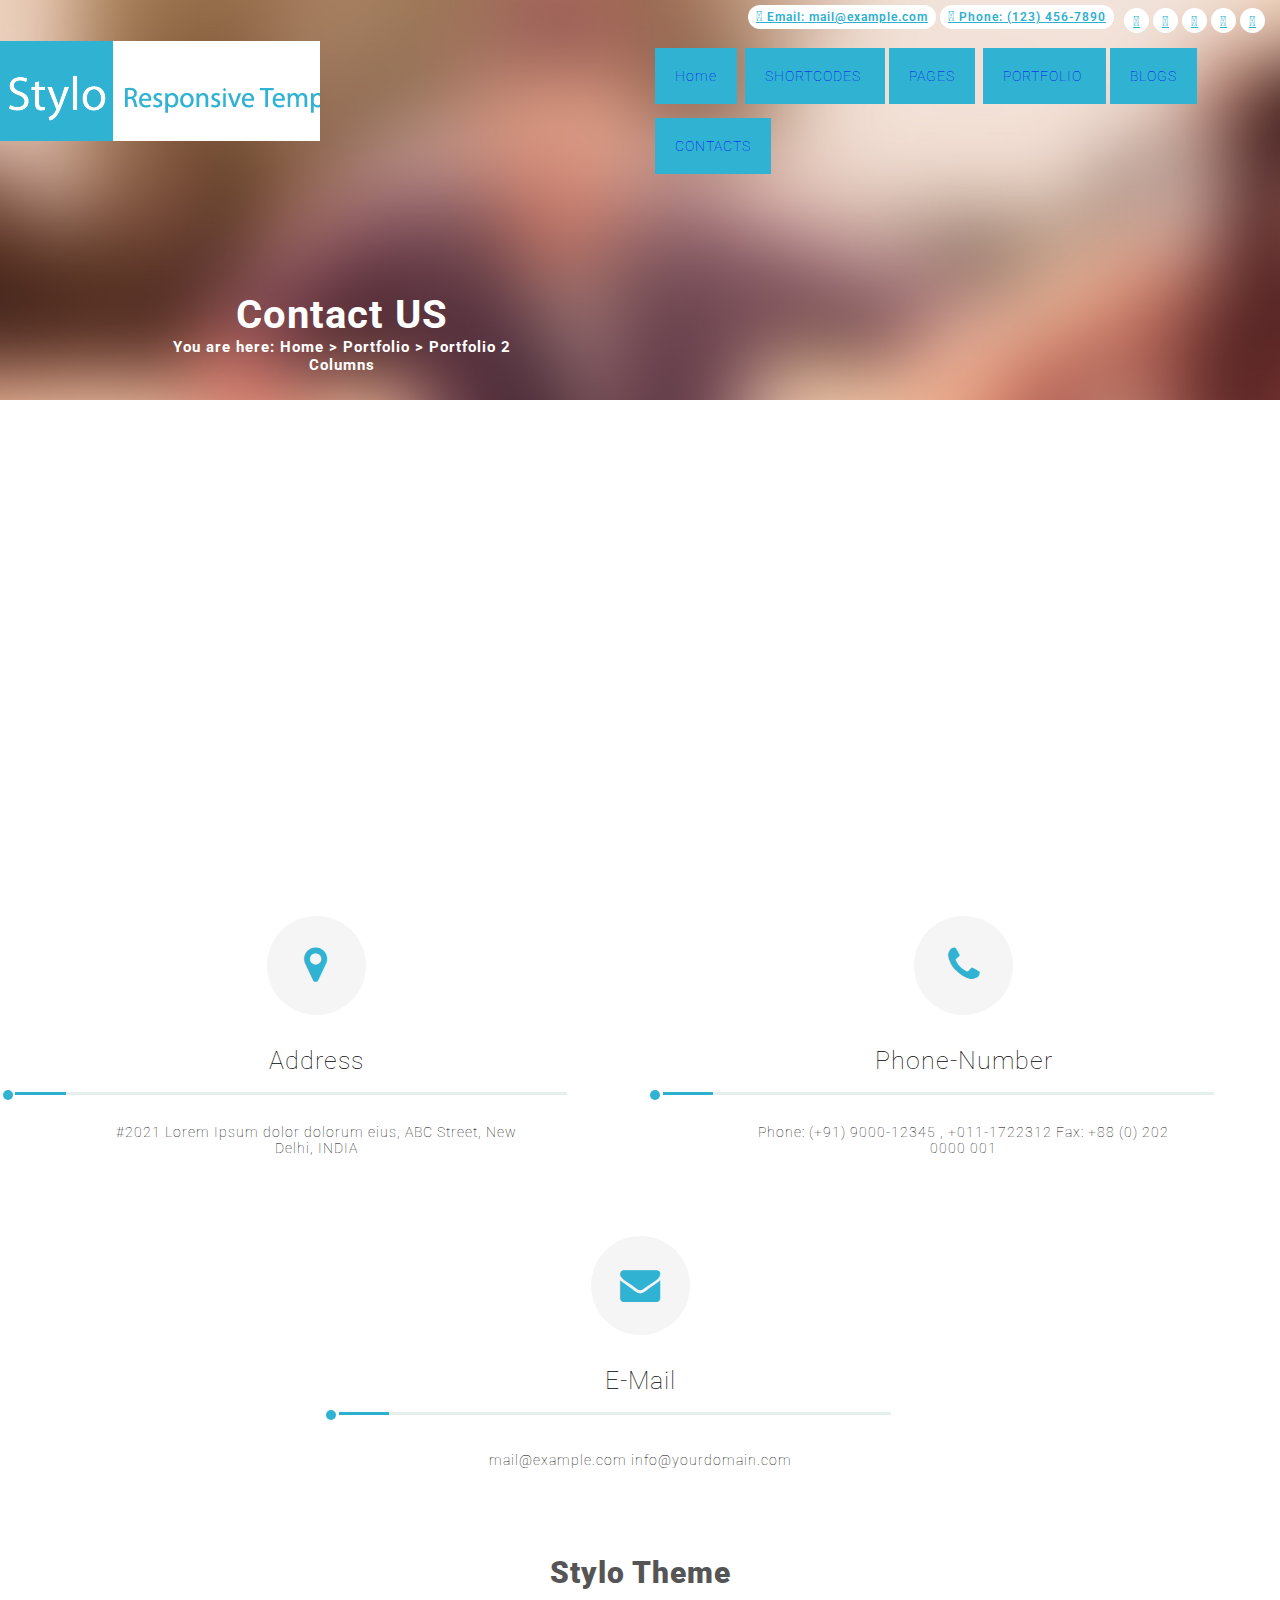
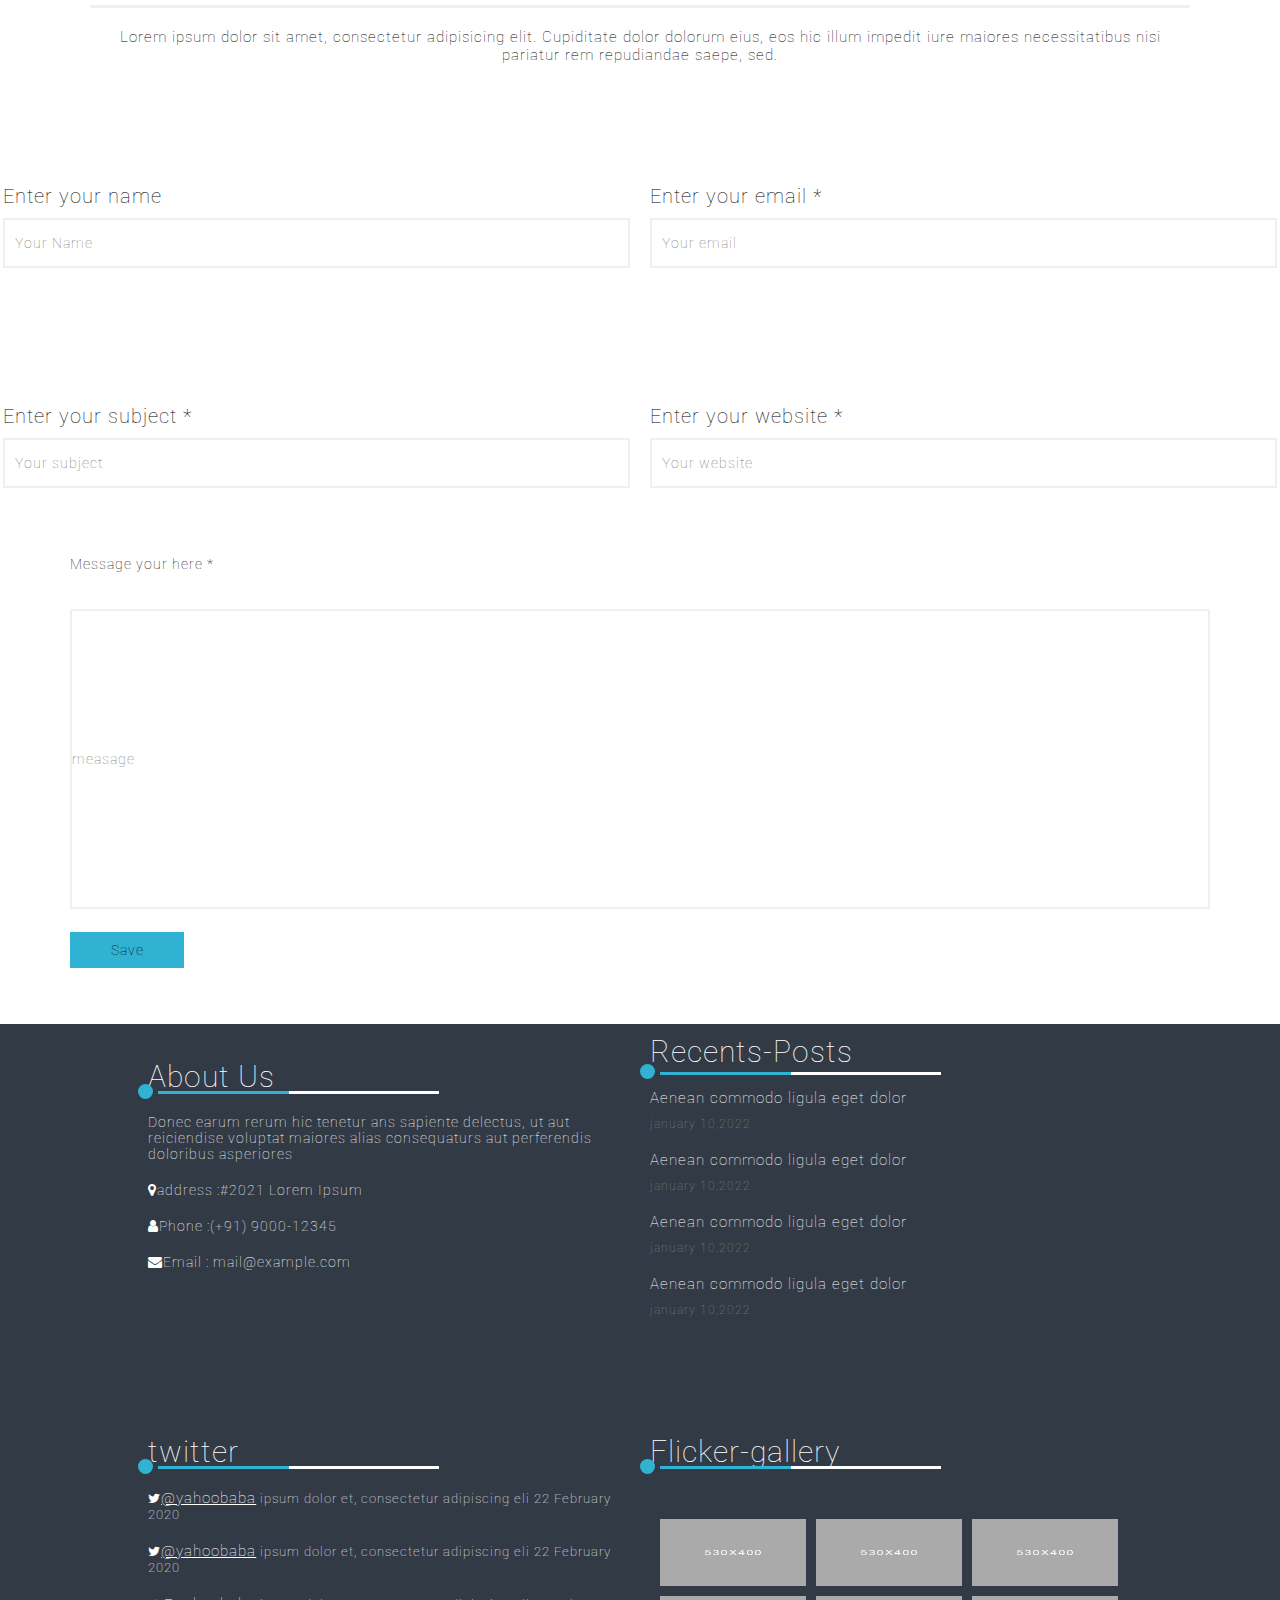
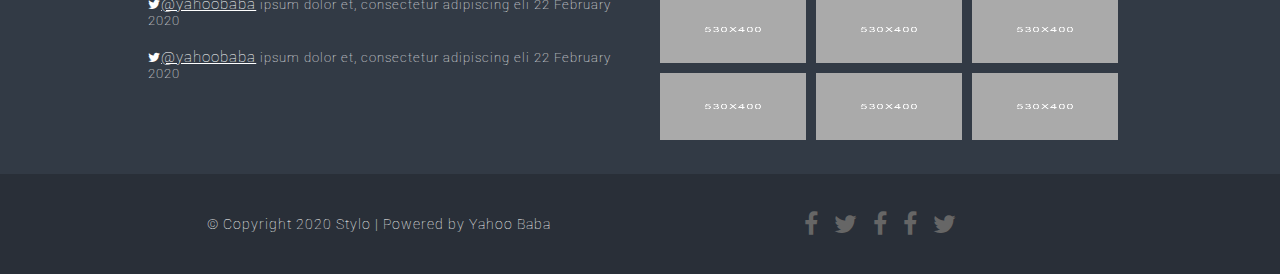
<file: contact.html>
<!DOCTYPE html>
<html lang="en">
<head>
    <meta charset="UTF-8">
    <meta name="viewport" content="width=device-width, initial-scale=1.0">
     <title>Contact Us</title>
    <link rel="stylesheet" href="css/contct.css">
    <link rel="stylesheet" href="css/font-awesome.css">
    <link rel="stylesheet" href="css/responsive-contact.css">
 </head>
<body>
      <section class="first-section">
        <div class="sub-header flex">
            <div class="social">
                <a class="log" href="mailto:mail@example.com"><i class="fa-solid fa-envelope"></i> Email: mail@example.com</a>
                <a class="log" href="tel:+919026023171"><i class="fa-solid fa-phone"></i> Phone: (123) 456-7890</a>
            </div>
            <div class="social">
                <a href="#" class="social-log twitter"><i class="fa-brands fa-twitter"></i></a>
                <a href="#" class="social-log facebook"><i class="fa-brands fa-facebook-f"></i></a>
                <a href="#" class="social-log skype"><i class="fa-brands fa-skype"></i></a>
                <a href="#" class="social-log pinterest"><i class="fa-brands fa-pinterest"></i></a>
                <a href="#" class="social-log wifi"><i class="fa-solid fa-wifi"></i></a> 
             </div>
        </div>
        <header class="main-header flex">
            <div class="inner-header">
                <img src="images/logo.png">
            </div>
            <div class="inner-header2">
                <Div class="inner-header-sub">
                      <a href="#">Home</a>
                      <a href="#">SHORTCODES </a>
                      <a href="#">PAGES</a>
                      <a href="#">PORTFOLIO </a>
                      <a href="#">BLOGS</a>
                      <a href="#">CONTACTS</a>
                </Div>
            </div>
           </header>
           <div class="header-3">
              <div class="head">
                <h1>Contact US</h1>
                <h3>You are here: Home >  Portfolio > Portfolio 2 Columns</h3>
              </div>
           </div>
           </section>
           <!-------------end the header--->
           <!-----start the google section -->
            <section class="google">
                <div class="google-box">
                    <iframe src="https://www.google.com/maps/embed?pb=!1m18!1m12!1m3!1d227821.98710314097!2d80.77769796333013!3d26.848902830140982!2m3!1f0!2f0!3f0!3m2!1i1024!2i768!4f13.1!3m3!1m2!1s0x399bfd991f32b16b%3A0x93ccba8909978be7!2sLucknow%2C%20Uttar%20Pradesh!5e0!3m2!1sen!2sin!4v1693557965096!5m2!1sen!2sin" width="100%" height="100%" style="border:0;" allowfullscreen="" loading="lazy" referrerpolicy="no-referrer-when-downgrade"></iframe>
                </div>

            </section>
             <!-----End the google section -->

              <!-----start the contact section -->
                  <section class="contact">
                    <div class="contact-box">
                        <div class="contact-box-1">
                            <div class="contact-circle">
                                <i class="fa fa-map-marker"></i>
                            </div>
                        </div>
                        <div class="contact-box-2">
                            <h2>Address</h2>
                        </div>
                   <div class="contact-box-2-heading">
                    <div class="contact-box-2-circle"></div>
                    <div class="contact-box-2-head"></div>
                    <div class="contact-box-2-head1"></div>

                   </div>
                       
                        <div class="contact-box-3">
                            <p>#2021 Lorem Ipsum dolor dolorum eius,
                            ABC Street, New Delhi, INDIA</p>
                        </div>
                    </div>
                    <div class="contact-box">
                        <div class="contact-box-1">
                            <div class="contact-circle">
                                <i class="fa fa-phone"></i>
                            </div>
                        </div>
                        <div class="contact-box-2">
                            <h2>Phone-Number</h2>
                        </div>
                   <div class="contact-box-2-heading">
                    <div class="contact-box-2-circle"></div>
                    <div class="contact-box-2-head"></div>
                    <div class="contact-box-2-head1"></div>

                   </div>
                       
                        <div class="contact-box-3">
                            <p>Phone: (+91) 9000-12345 , +011-1722312
                                Fax: +88 (0) 202 0000 001</p>
                        </div>
                    </div>
                    <div class="contact-box">
                        <div class="contact-box-1">
                            <div class="contact-circle">
                                <i class="fa fa-envelope"></i>
                            </div>
                        </div>
                        <div class="contact-box-2">
                            <h2>E-Mail</h2>
                        </div>
                   <div class="contact-box-2-heading">
                    <div class="contact-box-2-circle"></div>
                    <div class="contact-box-2-head"></div>
                    <div class="contact-box-2-head1"></div>

                   </div>
                       
                        <div class="contact-box-3">
                            <p>mail@example.com
                                info@yourdomain.com</p>
                        </div>
                    </div>
                  </section>
               <!-----End  the contact  section -->
               <!-----start stylo -->
               <section class="stylo">
                  <h1>Stylo Theme</h1>
                  <p>Lorem ipsum dolor sit amet, consectetur adipisicing elit. Cupiditate dolor dolorum eius, eos hic illum impedit iure maiores necessitatibus nisi
                 pariatur rem repudiandae saepe, sed.</p> 
               </section>
              <!-----End the stylo -->
              <!--------start the contact-form----->
                <section class="contact-form">
                   <div class="contact-form-box">
                     <h4>Enter your name</h4>
                     <input type="text" placeholder="Your Name" class="input">
                   </div>
                   <div class="contact-form-box">
                    <h4>Enter your email *</h4>
                    <input type="text" placeholder="Your email" class="input">
                   </div>
                   <div class="contact-form-box">
                    <h4>Enter your subject *</h4>
                    <input type="text" placeholder="Your subject" class="input">
                   </div>
                   <div class="contact-form-box">
                    <h4>Enter your website *</h4>
                    <input type="text" placeholder="Your website" class="input">
                   </div>
                </section>
 <!--------end  the contact-form----->
         <section class="message">
            <div class="label">
                <label>Message your here *</label>
            </div>
            <input type="textarea" placeholder="measage" class="text">
            <div class="button">
                <button type="submit" class="save">Save</button>
            </div>
         </section>
         <!----------End the contact-form-->
         <div class="footer">
            <div class="footer-box">
                <div class="footer-div">
                    <h4>About Us</h4>
                    <div class="footer-circle"></div>
                    <p>Donec earum rerum hic tenetur ans sapiente delectus, ut aut reiciendise voluptat maiores alias consequaturs aut perferendis doloribus asperiores</p>
                    <h6><i class="fa fa-map-marker"></i>address  :#2021 Lorem Ipsum</h6>
                    <h6><i class="fa fa-user"></i>Phone :(+91) 9000-12345</h6>
                    <h6><i class="fa fa-envelope"></i>Email : mail@example.com</h6>
                </div>
                <div class="footer-div1">
                    <h4>Recents-Posts</h4>
                    <div class="footer-circle"></div>
                    <p>Aenean commodo ligula eget dolor</p>
                    <h5>january 10,2022</h5>
        
                    <p>Aenean commodo ligula eget dolor</p>
                    <h5>january 10,2022</h5>
        
                    <p>Aenean commodo ligula eget dolor</p>
                    <h5>january 10,2022</h5>
                     <p>Aenean commodo ligula eget dolor</p>
                    <h5>january 10,2022</h5>
                </div>
                <div class="footer-div">
                    <h4>twitter</h4>
                    <div class="footer-circle"></div>
                   <p class="para"><i class="fa fa-twitter"></i><a href="#">@yahoobaba</a> ipsum dolor et, consectetur adipiscing eli
         22 February 2020</p>
         <p class="para"><i class="fa fa-twitter"></i><a href="#">@yahoobaba</a> ipsum dolor et, consectetur adipiscing eli
            22 February 2020</p>
            <p class="para"><i class="fa fa-twitter"></i><a href="#">@yahoobaba</a> ipsum dolor et, consectetur adipiscing eli
                22 February 2020</p>
                <p class="para"><i class="fa fa-twitter"></i><a href="#">@yahoobaba</a> ipsum dolor et, consectetur adipiscing eli
                    22 February 2020</p>
              
                </div>
                <div class="footer-div">
                    <h4>Flicker-gallery</h4>
                    <div class="footer-circle"></div>
                    <div class="footer-gallery">
                        <div class="footer-gallery-1">
                            <div class="footer-gallery-2">
                                <img src="images/portfolio_1.png">
                            </div>
                            <div class="footer-gallery-2">
                                <img src="images/portfolio_1.png">
                            </div>
                            <div class="footer-gallery-2">
                                <img src="images/portfolio_1.png">
                            </div>
                        </div>
                        <div class="footer-gallery-1">
                            <div class="footer-gallery-2">
                                <img src="images/portfolio_1.png">
                            </div>
                            <div class="footer-gallery-2">
                                <img src="images/portfolio_1.png">
                            </div>
                            <div class="footer-gallery-2">
                                <img src="images/portfolio_1.png">
                            </div>
                        </div>
                        <div class="footer-gallery-1">
                            <div class="footer-gallery-2">
                                <img src="images/portfolio_1.png">
                            </div>
                            <div class="footer-gallery-2">
                                <img src="images/portfolio_1.png">
                            </div>
                            <div class="footer-gallery-2">
                                <img src="images/portfolio_1.png">
                            </div>
                        </div>
                    </div>
                </div>
            </div>
        </div>
        <!----------------------end the footer-->
        <section class="footer-bootom">
            <div class="footer-bottom-box">
                <div class="footer-box1">
                    © Copyright 2020 Stylo | Powered by Yahoo Baba
                </div>
                <div class="footer-box2">
                    <i class="fa fa-facebook"></i>
                    <i class="fa fa-twitter"></i>
                    <i class="fa fa-facebook"></i>
                    <i class="fa fa-facebook"></i>
                    <i class="fa fa-twitter"></i>
                </div>
            </div>
        </section>
        </body>
        </html>
</file>
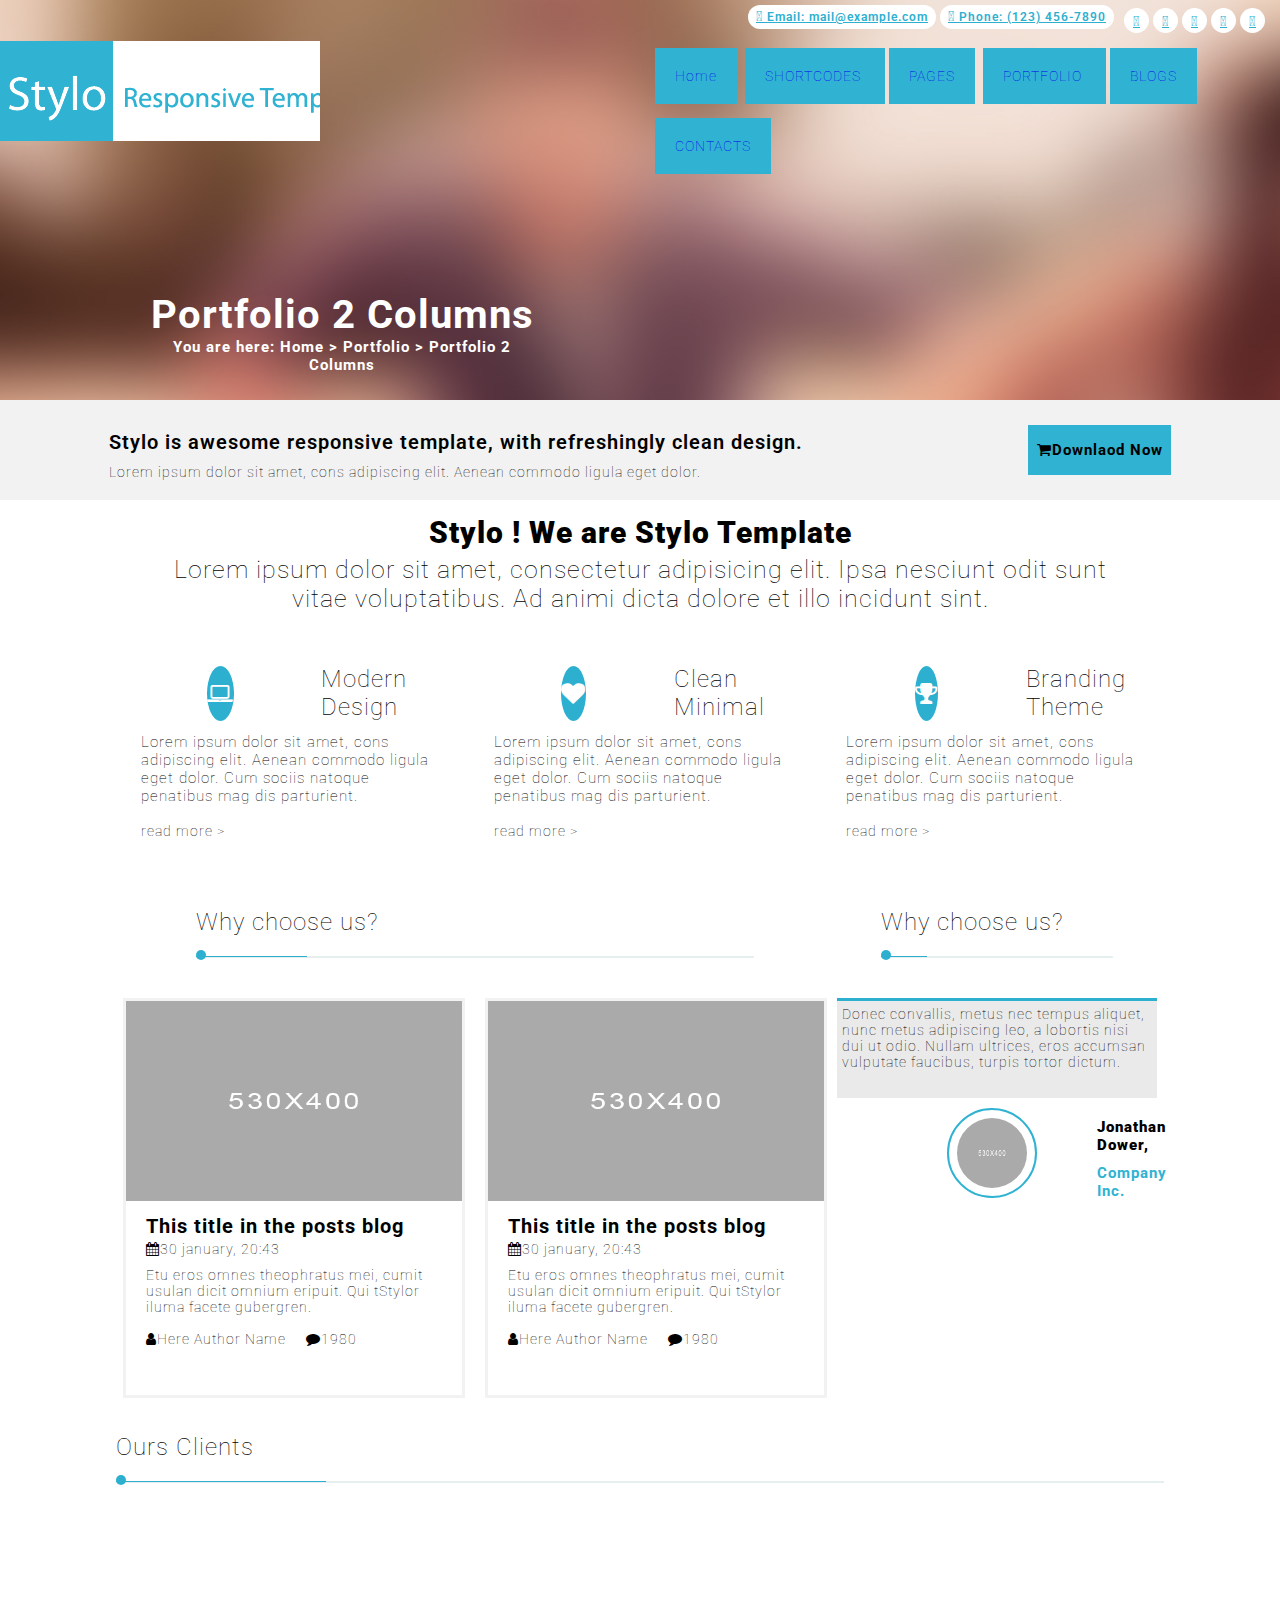
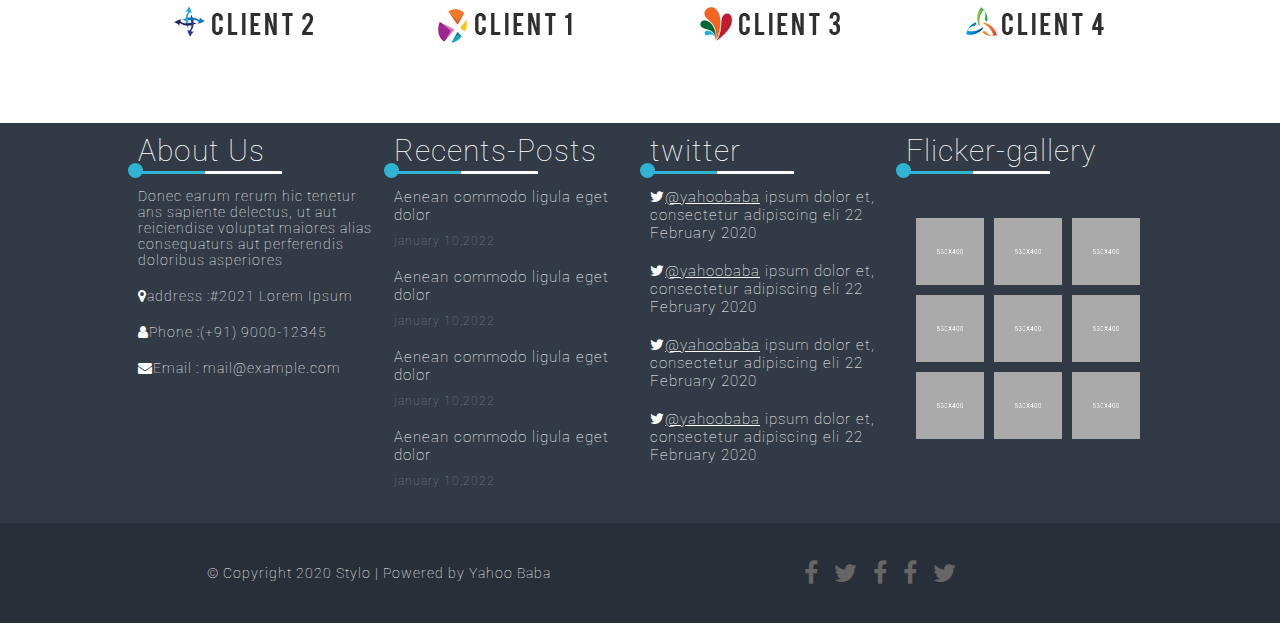
<file: index-3.html>
<!DOCTYPE html>
<html lang="en">
<head>
    <meta charset="UTF-8">
    <meta name="viewport" content="width=device-width, initial-scale=1.0">
    <title>index-3</title>
    <link rel="stylesheet" href="css/index-3.css">
    <link rel="stylesheet" href="css/font-awesome.css">
    <link rel="stylesheet" href="css/responsive.css">
 </head>
<body>
      <section class="first-section">
        <div class="sub-header flex">
            <div class="social">
                <a class="log" href="mailto:mail@example.com"><i class="fa-solid fa-envelope"></i> Email: mail@example.com</a>
                <a class="log" href="tel:+919026023171"><i class="fa-solid fa-phone"></i> Phone: (123) 456-7890</a>
            </div>
            <div class="social">
                <a href="#" class="social-log twitter"><i class="fa-brands fa-twitter"></i></a>
                <a href="#" class="social-log facebook"><i class="fa-brands fa-facebook-f"></i></a>
                <a href="#" class="social-log skype"><i class="fa-brands fa-skype"></i></a>
                <a href="#" class="social-log pinterest"><i class="fa-brands fa-pinterest"></i></a>
                <a href="#" class="social-log wifi"><i class="fa-solid fa-wifi"></i></a> 
             </div>
        </div>
        <header class="main-header flex">
            <div class="inner-header">
                <img src="images/logo.png">
            </div>
            <div class="inner-header2">
                <Div class="inner-header-sub">
                      <a href="#">Home</a>
                      <a href="#">SHORTCODES </a>
                      <a href="#">PAGES</a>
                      <a href="#">PORTFOLIO </a>
                      <a href="#">BLOGS</a>
                      <a href="#">CONTACTS</a>
                </Div>
            </div>
           </header>
           <div class="header-3">
              <div class="head">
                <h1>Portfolio 2 Columns</h1>
                <h3>You are here: Home >  Portfolio > Portfolio 2 Columns</h3>
              </div>
           </div>
           </section>
           <!--------------End the Header-->
           <!--------Start the downlaod-->
           <section class="download">
            <div class="download-box">
                <h3>Stylo is awesome responsive template, with refreshingly clean design.</h3>
                <p>Lorem ipsum dolor sit amet, cons adipiscing elit. Aenean commodo ligula eget dolor.</p>
            </div>
            <div class="download-box1">
                <div class="downlaod-box1-1">
                    <h1><i class="fa fa-shopping-cart"></i>Downlaod Now</h1>
                </div>
            </div>
     </section>
            <!--------End downlaod-->

              <!----start the first template-->  
       <section class="template">
        <h1 class="template-header">Stylo ! We are Stylo Template</h1>
        <p class="template-para">Lorem ipsum dolor sit amet, consectetur adipisicing elit. Ipsa nesciunt odit sunt vitae voluptatibus. Ad animi dicta dolore et illo incidunt sint. </p>
    </section>
    <!-------------end the first template-->
             <!-------------start the serives-->
             <section class="services">
                <div class="services-box">
                  <div class="services-content">
                  <div class="services-box1">
                    <div class="services-circle">
                      <i class="fa fa-laptop"></i>
                    </div>
                  </div>
                  <div class="services-box2">
                    <h1>Modern Design</h1>
                  </div>
                </div>
                  <div class="services-para">
                    <p>Lorem ipsum dolor sit amet, cons adipiscing elit. Aenean commodo ligula eget dolor. Cum sociis
                       natoque penatibus mag dis parturient.</p>
                  </div>
                  <div class="services-para1">
                    <h6>read more ></h6>
                  </div>
                </div>
                <!---------End the first services-->
                <div class="services-box">
                  <div class="services-content">
                    <div class="services-box1">
                      <div class="services-circle">
                        <i class="fa fa-heart"></i>
                      </div>
                    </div>
                    <div class="services-box2">
                      <h1>Clean Minimal</h1>
                    </div>
                  </div>
                    <div class="services-para">
                      <p>Lorem ipsum dolor sit amet, cons adipiscing elit. Aenean commodo ligula eget dolor. Cum sociis
                         natoque penatibus mag dis parturient.</p>
                    </div>
                    <div class="services-para1">
                      <h6>read more ></h6>
                    </div>
                </div>
                  <!---------End the second services-->
                <div class="services-box">
                  <div class="services-content">
                    <div class="services-box1">
                      <div class="services-circle">
                        <i class="fa fa-trophy"></i>
                      </div>
                    </div>
                    <div class="services-box2">
                      <h1>Branding Theme</h1>
                    </div>
                  </div>
                    <div class="services-para">
                      <p>Lorem ipsum dolor sit amet, cons adipiscing elit. Aenean commodo ligula eget dolor. Cum sociis
                         natoque penatibus mag dis parturient.</p>
                    </div>
                    <div class="services-para1">
                      <h6>read more ></h6>
                    </div>
                </div>
                 </section>
                 <!------------------End the third Services-->
                 <section class="blog">
                   <div class="blog-box1">
                    <div class="Columns-heading">
                        <h4>Why choose us?</h4>
                        <div class="line"></div>
                     </div>
                     <!-------------End the heading-->
                     <div class="post">
                     <div class="post-blog">
                      <div class="post-blog-1">
                        <img src="images/portfolio_2.png">
                      </div>
                      <div class="post-blog-1">
                        <div class="post-para1">
                          <h1>This title in the posts blog </h1>
                          <h3><i class="fa fa-calendar"></i>30 january, 20:43</h3>
                          <p>Etu eros omnes theophratus mei, cumit usulan dicit omnium eripuit. Qui tStylor iluma facete gubergren.</p>
                        </div>
                        <div class="post-para">
                          <h3><i class="fa fa-user"></i>Here Author Name</h3>
                          <h4><i class="fa fa-comment"></i>1980</h4>
                        </div>
                      </div>
                     </div>
                     <!-------------End the first blog-->
                     <div class="post-blog">
                      <div class="post-blog-1">
                        <img src="images/portfolio_2.png">
                      </div>
                      <div class="post-blog-1">
                        <div class="post-para1">
                          <h1>This title in the posts blog </h1>
                          <h3><i class="fa fa-calendar"></i>30 january, 20:43</h3>
                          <p>Etu eros omnes theophratus mei, cumit usulan dicit omnium eripuit. Qui tStylor iluma facete gubergren.</p>
                        </div>
                        <div class="post-para">
                          <h3><i class="fa fa-user"></i>Here Author Name</h3>
                          <h4><i class="fa fa-comment"></i>1980</h4>
                        </div>
                      </div>
                     </div>
                     <!------------End the Second blog-->
                    </div>
                   </div>
                   <div class="blog-box2">
                       <div class="Columns-heading">
                           <h4>Why choose us?</h4>
                           <div class="line"></div>
                        </div>
                        <!-------------End the heading-->

                        <div class="client-box">
                          <p>Donec convallis, metus nec tempus aliquet, nunc metus adipiscing leo, a lobortis nisi dui ut odio. Nullam ultrices, eros accumsan vulputate
                               faucibus, turpis tortor dictum.</p>
                              </div>   
                               <div class="client-box1">
                               <div class="client-box2">
                                 <div class="client-circle">
                                  <div class="client-circle1">
                            <img src="images/portfolio_2.png">
                                  </div>
                                 </div>
                               </div>
                               <div class="client-box3">
                                  <h5>Jonathan Dower,</h5>
                                  <p>Company Inc.</p>
                               </div>
                               </div>
                      </div>
                    </section>
                    <!---------------------End the Client-box-->
                    <div class="Columns-heading">
                      <h4>Ours Clients</h4>
                      <div class="line"></div>
                   </div>
                   <section class="our-client">
                        <div class="our-client-box">
                          <img src="images/2 (1).png">
                        </div>
                        <div class="our-client-box">
                          <img src="images/2 (3).png">
                        </div>
                        <div class="our-client-box">
                          <img src="images/3 (1).png">
                        </div>
                        <div class="our-client-box">
                          <img src="images/4.png">
                        </div>
                   </section>
                   <!---------------End the clients-->
                   <div class="footer">
                    <div class="footer-box">
                        <div class="footer-div">
                            <h4>About Us</h4>
                            <div class="footer-circle"></div>
                            <p>Donec earum rerum hic tenetur ans sapiente delectus, ut aut reiciendise voluptat maiores alias consequaturs aut perferendis doloribus asperiores</p>
                            <h6><i class="fa fa-map-marker"></i>address  :#2021 Lorem Ipsum</h6>
                            <h6><i class="fa fa-user"></i>Phone :(+91) 9000-12345</h6>
                            <h6><i class="fa fa-envelope"></i>Email : mail@example.com</h6>
                        </div>
                        <div class="footer-div1">
                            <h4>Recents-Posts</h4>
                            <div class="footer-circle"></div>
                            <p>Aenean commodo ligula eget dolor</p>
                            <h5>january 10,2022</h5>
                
                            <p>Aenean commodo ligula eget dolor</p>
                            <h5>january 10,2022</h5>
                
                            <p>Aenean commodo ligula eget dolor</p>
                            <h5>january 10,2022</h5>
                             <p>Aenean commodo ligula eget dolor</p>
                            <h5>january 10,2022</h5>
                        </div>
                        <div class="footer-div">
                            <h4>twitter</h4>
                            <div class="footer-circle"></div>
                           <p class="para"><i class="fa fa-twitter"></i><a href="#">@yahoobaba</a> ipsum dolor et, consectetur adipiscing eli
                 22 February 2020</p>
                 <p class="para"><i class="fa fa-twitter"></i><a href="#">@yahoobaba</a> ipsum dolor et, consectetur adipiscing eli
                    22 February 2020</p>
                    <p class="para"><i class="fa fa-twitter"></i><a href="#">@yahoobaba</a> ipsum dolor et, consectetur adipiscing eli
                        22 February 2020</p>
                        <p class="para"><i class="fa fa-twitter"></i><a href="#">@yahoobaba</a> ipsum dolor et, consectetur adipiscing eli
                            22 February 2020</p>
                      
                        </div>
                        <div class="footer-div">
                            <h4>Flicker-gallery</h4>
                            <div class="footer-circle"></div>
                            <div class="footer-gallery">
                                <div class="footer-gallery-1">
                                    <div class="footer-gallery-2">
                                        <img src="images/portfolio_1.png">
                                    </div>
                                    <div class="footer-gallery-2">
                                        <img src="images/portfolio_1.png">
                                    </div>
                                    <div class="footer-gallery-2">
                                        <img src="images/portfolio_1.png">
                                    </div>
                                </div>
                                <div class="footer-gallery-1">
                                    <div class="footer-gallery-2">
                                        <img src="images/portfolio_1.png">
                                    </div>
                                    <div class="footer-gallery-2">
                                        <img src="images/portfolio_1.png">
                                    </div>
                                    <div class="footer-gallery-2">
                                        <img src="images/portfolio_1.png">
                                    </div>
                                </div>
                                <div class="footer-gallery-1">
                                    <div class="footer-gallery-2">
                                        <img src="images/portfolio_1.png">
                                    </div>
                                    <div class="footer-gallery-2">
                                        <img src="images/portfolio_1.png">
                                    </div>
                                    <div class="footer-gallery-2">
                                        <img src="images/portfolio_1.png">
                                    </div>
                                </div>
                            </div>
                        </div>
                    </div>
                </div>
                <!----------------------end the footer-->
                <section class="footer-bootom">
                    <div class="footer-bottom-box">
                        <div class="footer-box1">
                            © Copyright 2020 Stylo | Powered by Yahoo Baba
                        </div>
                        <div class="footer-box2">
                            <i class="fa fa-facebook"></i>
                            <i class="fa fa-twitter"></i>
                            <i class="fa fa-facebook"></i>
                            <i class="fa fa-facebook"></i>
                            <i class="fa fa-twitter"></i>
                        </div>
                    </div>
                </section>
                </body>
                </html>
</file>
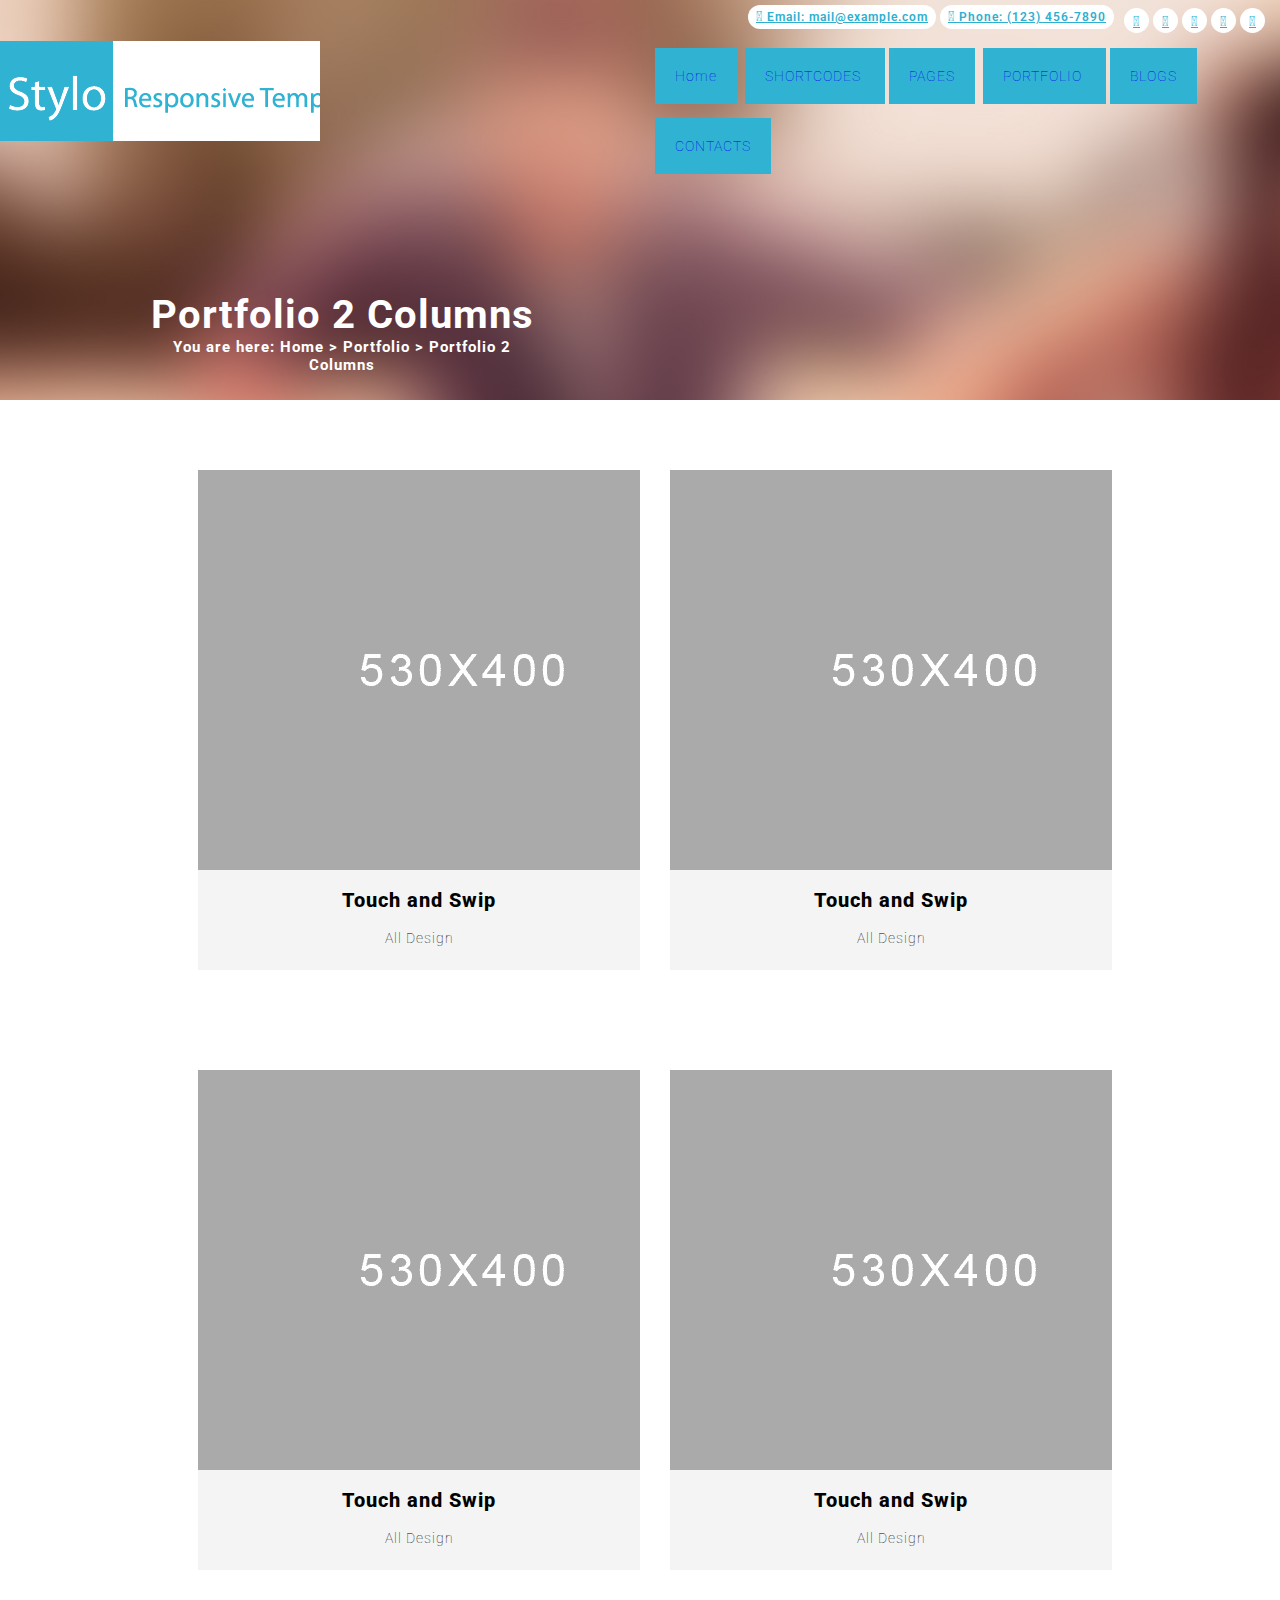
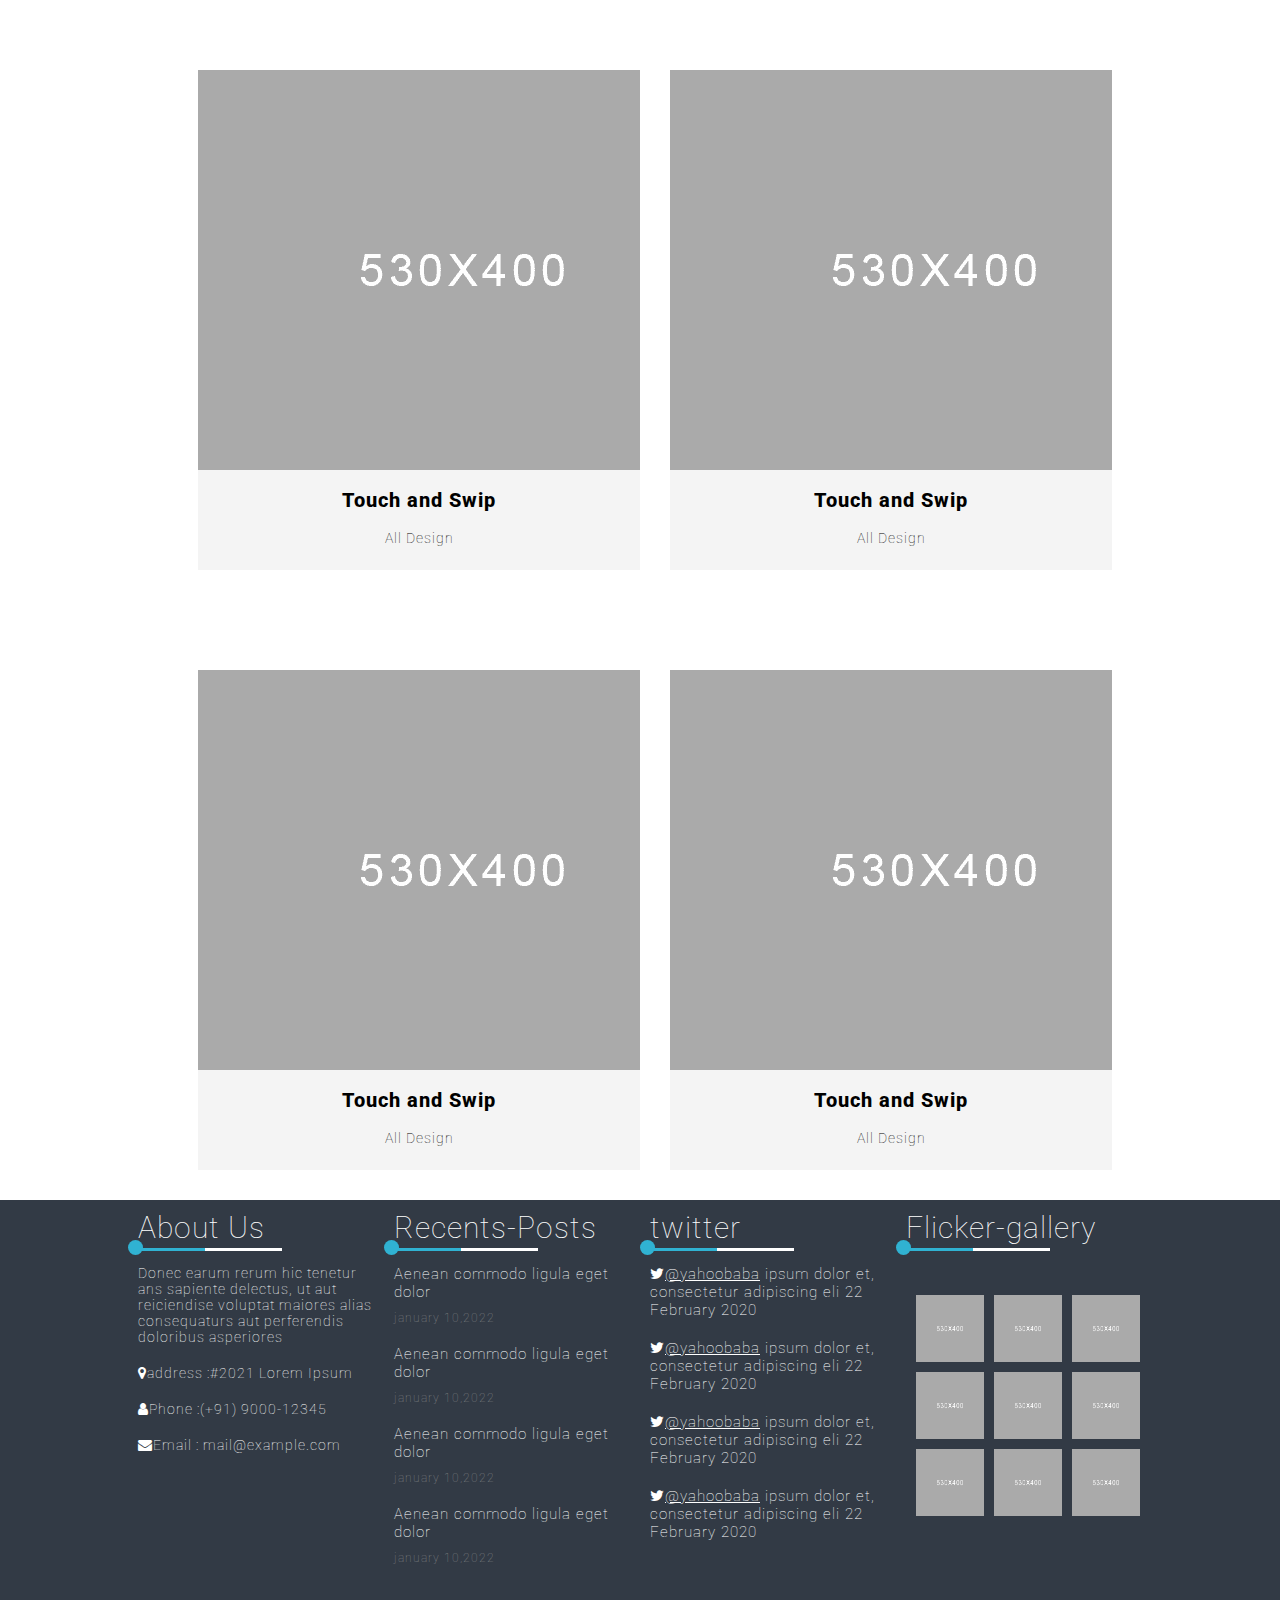
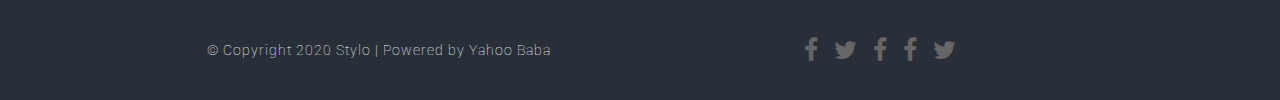
<file: Portfolio .html>
<!DOCTYPE html>
<html lang="en">
<head>
    <meta charset="UTF-8">
    <meta name="viewport" content="width=device-width, initial-scale=1.0">
    <title>profolio</title>
    <link rel="stylesheet" href="css/Portfolio.css">
    <link rel="stylesheet" href="css/font-awesome.css">
    <link rel="stylesheet" href="css/responsive.css">
 </head>
<body>
      <section class="first-section">
        <div class="sub-header flex">
            <div class="social">
                <a class="log" href="mailto:mail@example.com"><i class="fa-solid fa-envelope"></i> Email: mail@example.com</a>
                <a class="log" href="tel:+919026023171"><i class="fa-solid fa-phone"></i> Phone: (123) 456-7890</a>
            </div>
            <div class="social">
                <a href="#" class="social-log twitter"><i class="fa-brands fa-twitter"></i></a>
                <a href="#" class="social-log facebook"><i class="fa-brands fa-facebook-f"></i></a>
                <a href="#" class="social-log skype"><i class="fa-brands fa-skype"></i></a>
                <a href="#" class="social-log pinterest"><i class="fa-brands fa-pinterest"></i></a>
                <a href="#" class="social-log wifi"><i class="fa-solid fa-wifi"></i></a> 
             </div>
        </div>

        <header class="main-header flex">
            <div class="inner-header">
                <img src="images/logo.png">
            </div>
            <div class="inner-header2">
                <Div class="inner-header-sub">
                      <a href="#">Home</a>
                      <a href="#">SHORTCODES </a>
                      <a href="#">PAGES</a>
                      <a href="#">PORTFOLIO </a>
                      <a href="#">BLOGS</a>
                      <a href="#">CONTACTS</a>
                </Div>
            </div>
           </header>
           <div class="header-3">
              <div class="head">
                <h1>Portfolio 2 Columns</h1>
                <h3>You are here: Home >  Portfolio > Portfolio 2 Columns</h3>
              </div>
           </div>
           </section>
           <!----------------------------End the header-->
           <section class="touch-swip">
              <div class="touch-swip-box">
                 <div class="touch-swip-box-1">
                    <div class="touch-swip-box-2">
                        <img src="images/portfolio_1.png">
                    </div>
                    <div class="touch-swip-box-3">
                        <a href="#">Touch and Swip</a>
                        <h3>All Design</h3>
                    </div>
                 </div>
                 <div class="touch-swip-box-1">
                    <div class="touch-swip-box-2">
                        <img src="images/portfolio_1.png">
                    </div>
                    <div class="touch-swip-box-3">
                        <a href="#">Touch and Swip</a>
                        <h3>All Design</h3>
                    </div>
                 </div>
                </div>
           </section>
             <!------End the first section swip -->
             <section class="touch-swip">
                <div class="touch-swip-box">
                   <div class="touch-swip-box-1">
                      <div class="touch-swip-box-2">
                          <img src="images/portfolio_1.png">
                      </div>
                      <div class="touch-swip-box-3">
                          <a href="#">Touch and Swip</a>
                          <h3>All Design</h3>
                      </div>
                   </div>
                   <div class="touch-swip-box-1">
                      <div class="touch-swip-box-2">
                          <img src="images/portfolio_1.png">
                      </div>
                      <div class="touch-swip-box-3">
                          <a href="#">Touch and Swip</a>
                          <h3>All Design</h3>
                      </div>
                   </div>
                  </div>
             </section>
             <!---------end the second section swip-->
             <section class="touch-swip">
                <div class="touch-swip-box">
                   <div class="touch-swip-box-1">
                      <div class="touch-swip-box-2">
                          <img src="images/portfolio_1.png">
                      </div>
                      <div class="touch-swip-box-3">
                          <a href="#">Touch and Swip</a>
                          <h3>All Design</h3>
                      </div>
                   </div>
                   <div class="touch-swip-box-1">
                      <div class="touch-swip-box-2">
                          <img src="images/portfolio_1.png">
                      </div>
                      <div class="touch-swip-box-3">
                          <a href="#">Touch and Swip</a>
                          <h3>All Design</h3>
                      </div>
                   </div>
                  </div>
             </section>
            
             <!---------end the third section swip-->
             <section class="touch-swip">
                <div class="touch-swip-box">
                   <div class="touch-swip-box-1">
                      <div class="touch-swip-box-2">
                          <img src="images/portfolio_1.png">
                      </div>
                      <div class="touch-swip-box-3">
                          <a href="#">Touch and Swip</a>
                          <h3>All Design</h3>
                      </div>
                   </div>
                   <div class="touch-swip-box-1">
                      <div class="touch-swip-box-2">
                          <img src="images/portfolio_1.png">
                      </div>
                      <div class="touch-swip-box-3">
                          <a href="#">Touch and Swip</a>
                          <h3>All Design</h3>
                      </div>
                   </div>
                  </div>
             </section>
             <!--------------end the fourth section swip-->

             <div class="footer">
                <div class="footer-box">
                    <div class="footer-div">
                        <h4>About Us</h4>
                        <div class="footer-circle"></div>
                        <p>Donec earum rerum hic tenetur ans sapiente delectus, ut aut reiciendise voluptat maiores alias consequaturs aut perferendis doloribus asperiores</p>
                        <h6><i class="fa fa-map-marker"></i>address  :#2021 Lorem Ipsum</h6>
                        <h6><i class="fa fa-user"></i>Phone :(+91) 9000-12345</h6>
                        <h6><i class="fa fa-envelope"></i>Email : mail@example.com</h6>
                    </div>
                    <div class="footer-div1">
                        <h4>Recents-Posts</h4>
                        <div class="footer-circle"></div>
                        <p>Aenean commodo ligula eget dolor</p>
                        <h5>january 10,2022</h5>
            
                        <p>Aenean commodo ligula eget dolor</p>
                        <h5>january 10,2022</h5>
            
                        <p>Aenean commodo ligula eget dolor</p>
                        <h5>january 10,2022</h5>
                         <p>Aenean commodo ligula eget dolor</p>
                        <h5>january 10,2022</h5>
                    </div>
                    <div class="footer-div">
                        <h4>twitter</h4>
                        <div class="footer-circle"></div>
                       <p class="para"><i class="fa fa-twitter"></i><a href="#">@yahoobaba</a> ipsum dolor et, consectetur adipiscing eli
             22 February 2020</p>
             <p class="para"><i class="fa fa-twitter"></i><a href="#">@yahoobaba</a> ipsum dolor et, consectetur adipiscing eli
                22 February 2020</p>
                <p class="para"><i class="fa fa-twitter"></i><a href="#">@yahoobaba</a> ipsum dolor et, consectetur adipiscing eli
                    22 February 2020</p>
                    <p class="para"><i class="fa fa-twitter"></i><a href="#">@yahoobaba</a> ipsum dolor et, consectetur adipiscing eli
                        22 February 2020</p>
                  
                    </div>
                    <div class="footer-div">
                        <h4>Flicker-gallery</h4>
                        <div class="footer-circle"></div>
                        <div class="footer-gallery">
                            <div class="footer-gallery-1">
                                <div class="footer-gallery-2">
                                    <img src="images/portfolio_1.png">
                                </div>
                                <div class="footer-gallery-2">
                                    <img src="images/portfolio_1.png">
                                </div>
                                <div class="footer-gallery-2">
                                    <img src="images/portfolio_1.png">
                                </div>
                            </div>
                            <div class="footer-gallery-1">
                                <div class="footer-gallery-2">
                                    <img src="images/portfolio_1.png">
                                </div>
                                <div class="footer-gallery-2">
                                    <img src="images/portfolio_1.png">
                                </div>
                                <div class="footer-gallery-2">
                                    <img src="images/portfolio_1.png">
                                </div>
                            </div>
                            <div class="footer-gallery-1">
                                <div class="footer-gallery-2">
                                    <img src="images/portfolio_1.png">
                                </div>
                                <div class="footer-gallery-2">
                                    <img src="images/portfolio_1.png">
                                </div>
                                <div class="footer-gallery-2">
                                    <img src="images/portfolio_1.png">
                                </div>
                            </div>
                        </div>
                    </div>
                </div>
            </div>
            <!----------------------end the footer-->
            <section class="footer-bootom">
                <div class="footer-bottom-box">
                    <div class="footer-box1">
                        © Copyright 2020 Stylo | Powered by Yahoo Baba
                    </div>
                    <div class="footer-box2">
                        <i class="fa fa-facebook"></i>
                        <i class="fa fa-twitter"></i>
                        <i class="fa fa-facebook"></i>
                        <i class="fa fa-facebook"></i>
                        <i class="fa fa-twitter"></i>
                    </div>
                </div>
            </section>
            </body>
            </html>
</file>
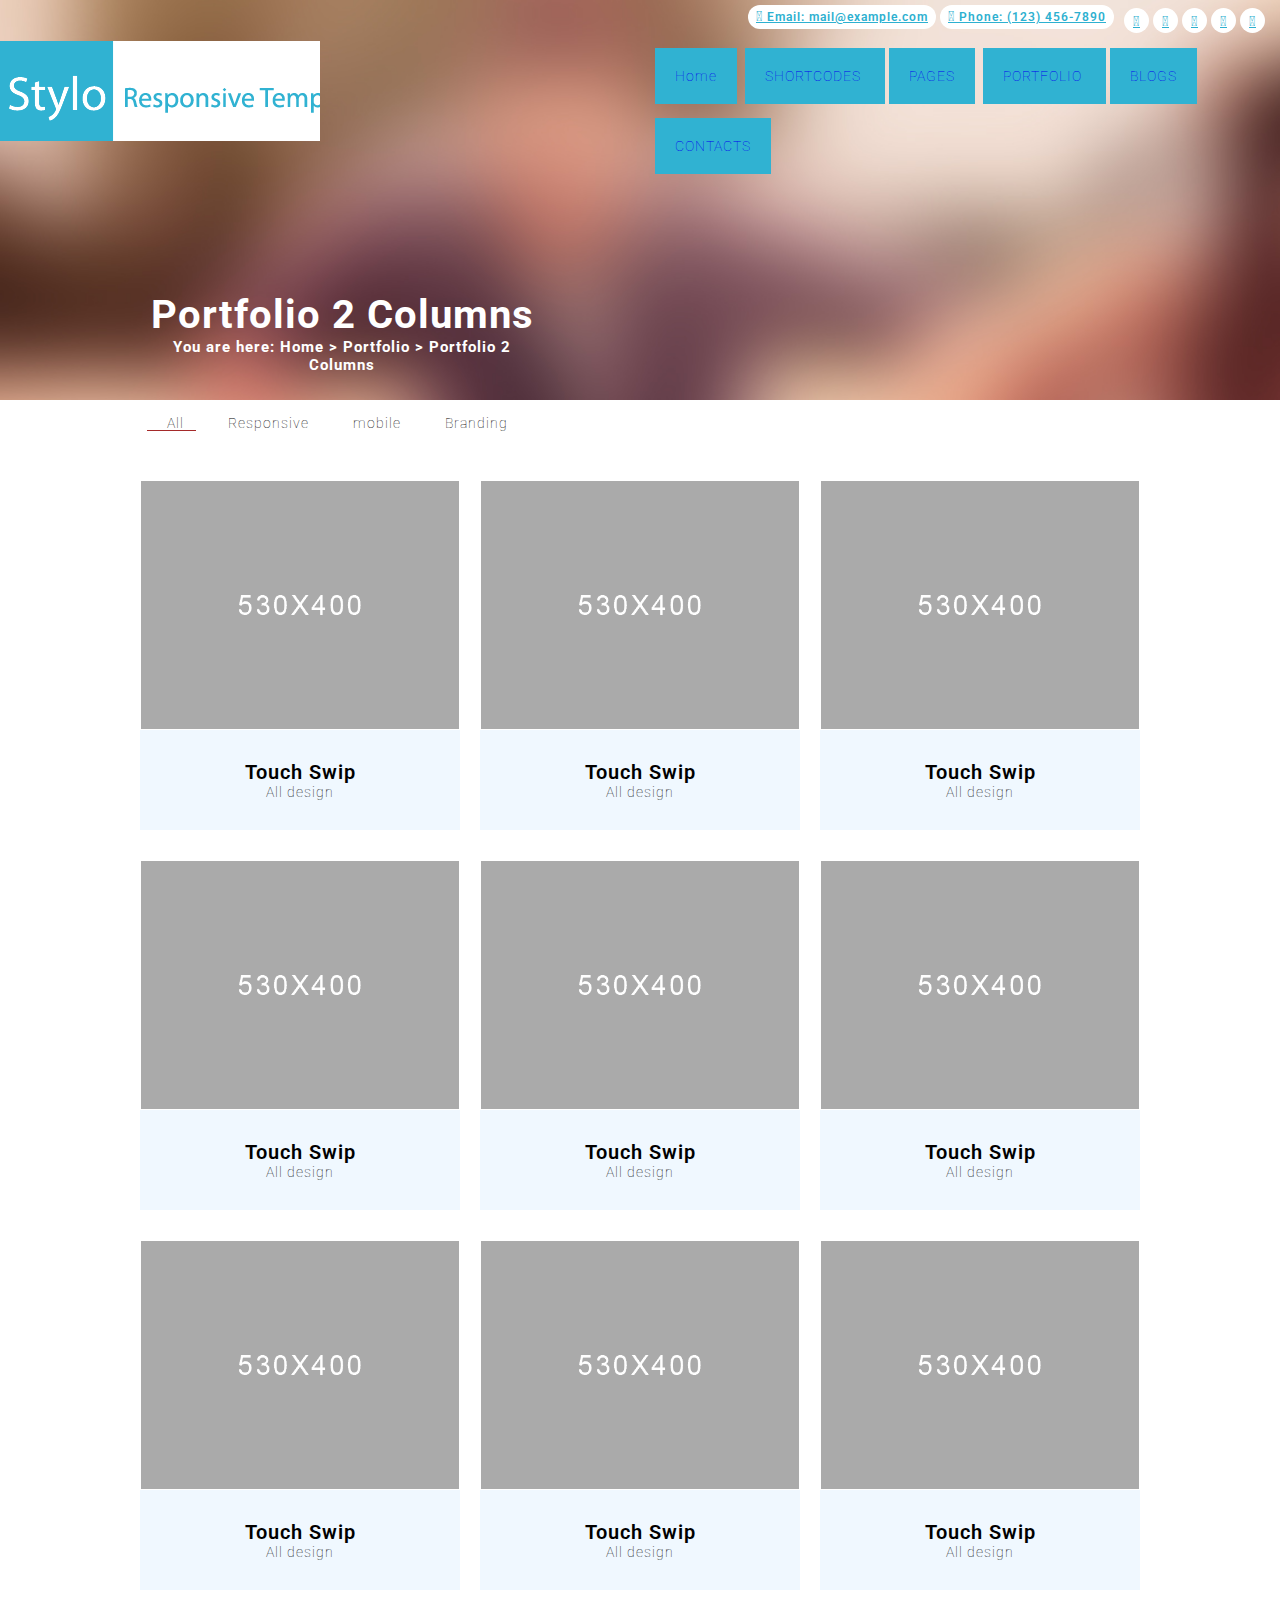
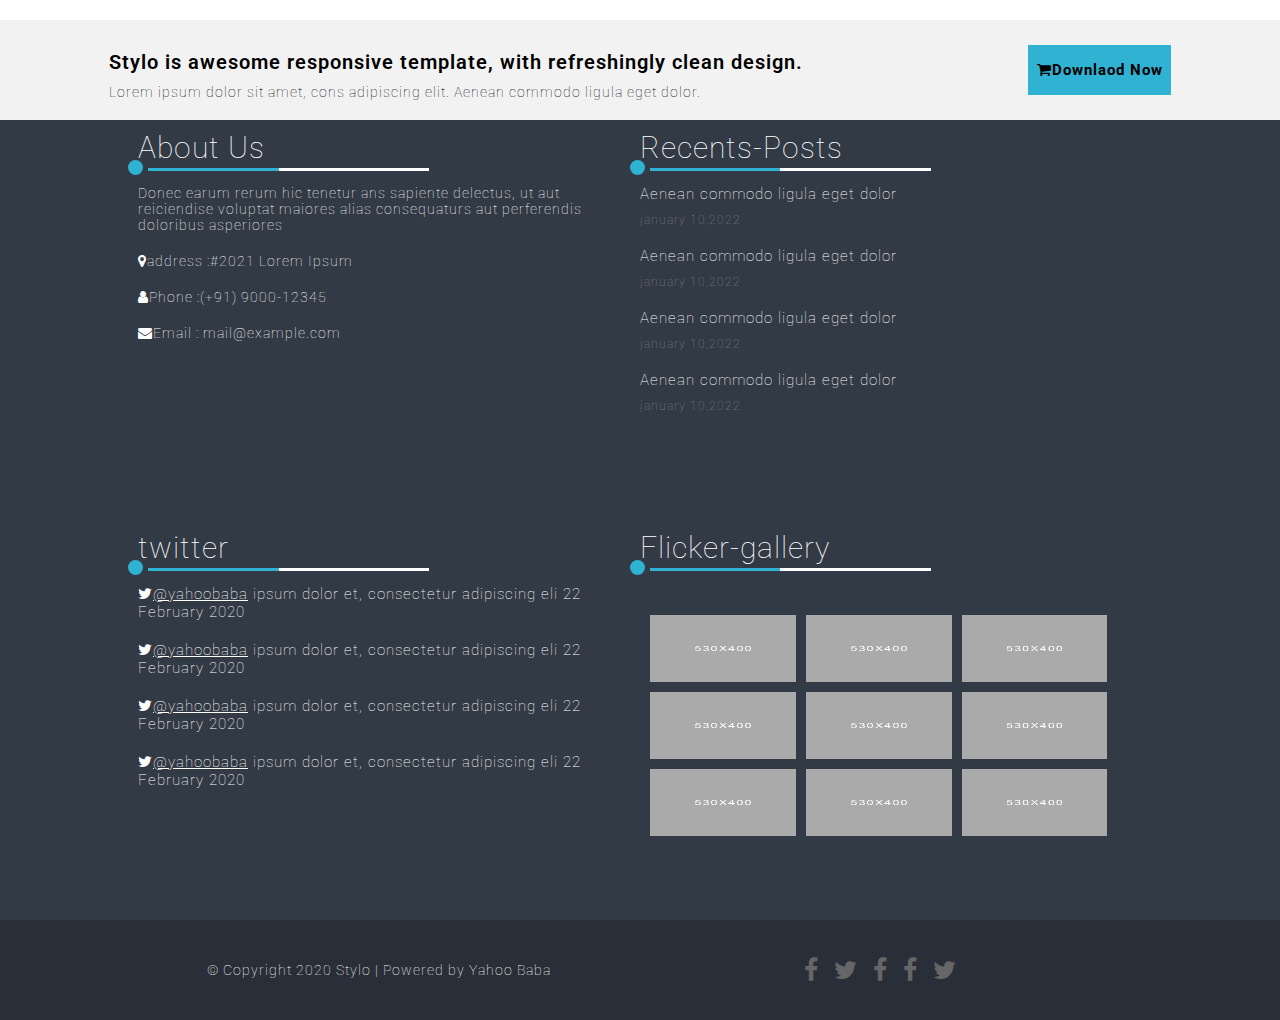
<file: portfolio1.html>
<!DOCTYPE html>
<html lang="en">
<head>
    <meta charset="UTF-8">
    <meta name="viewport" content="width=device-width, initial-scale=1.0">
    <title>protflio-1</title>
    <link rel="stylesheet" href="css/protflio1.css">
    <link rel="stylesheet" href="css/font-awesome.css">
    <link rel="stylesheet" href="css/responsive.css">
 </head>
<body>
      <section class="first-section">
        <div class="sub-header flex">
            <div class="social">
                <a class="log" href="mailto:mail@example.com"><i class="fa-solid fa-envelope"></i> Email: mail@example.com</a>
                <a class="log" href="tel:+919026023171"><i class="fa-solid fa-phone"></i> Phone: (123) 456-7890</a>
            </div>
            <div class="social">
                <a href="#" class="social-log twitter"><i class="fa-brands fa-twitter"></i></a>
                <a href="#" class="social-log facebook"><i class="fa-brands fa-facebook-f"></i></a>
                <a href="#" class="social-log skype"><i class="fa-brands fa-skype"></i></a>
                <a href="#" class="social-log pinterest"><i class="fa-brands fa-pinterest"></i></a>
                <a href="#" class="social-log wifi"><i class="fa-solid fa-wifi"></i></a> 
             </div>
        </div>
        <header class="main-header flex">
            <div class="inner-header">
                <img src="images/logo.png">
            </div>
            <div class="inner-header2">
                <Div class="inner-header-sub">
                      <a href="#">Home</a>
                      <a href="#">SHORTCODES </a>
                      <a href="#">PAGES</a>
                      <a href="#">PORTFOLIO </a>
                      <a href="#">BLOGS</a>
                      <a href="#">CONTACTS</a>
                </Div>
            </div>
           </header>
           <div class="header-3">
              <div class="head">
                <h1>Portfolio 2 Columns</h1>
                <h3>You are here: Home >  Portfolio > Portfolio 2 Columns</h3>
              </div>
           </div>
           </section>
           <!--------------End the Header-->
           <div class="responsive">
            <div class="responsive-box">
                <span>All</span>
                <span>Responsive</span>
                <span>mobile</span>
                <span>Branding</span>
            </div>
           </div>
           <!------------End the responsive -->
           <section class="protflio1">
            <div class="protflio1-box">
                <div class="protflio1-box1">
                    <img src="images/portfolio_1.png">
                </div>
                <div class="protflio1-box2">
                    <h1>Touch Swip</h1>
                    <h2>All design</h2>
                </div>
            </div>
        <!------------End the protflio 1 -->
            <div class="protflio1-box">
                <div class="protflio1-box1">
                    <img src="images/portfolio_1.png">
                </div>
                <div class="protflio1-box2">
                    <h1>Touch Swip</h1>
                    <h2>All design</h2>
                </div>
            </div>
        <!------------End the protflio 2 -->
            <div class="protflio1-box">
                <div class="protflio1-box1">
                    <img src="images/portfolio_1.png">
                </div>
                <div class="protflio1-box2">
                    <h1>Touch Swip</h1>
                    <h2>All design</h2>
                </div>
            </div>
        </section>
            <!------------End the protflio 3 -->
           <!----------start the protfloi2-->
           <section class="protflio1">
            <div class="protflio1-box">
                <div class="protflio1-box1">
                    <img src="images/portfolio_1.png">
                </div>
                <div class="protflio1-box2">
                    <h1>Touch Swip</h1>
                    <h2>All design</h2>
                </div>
            </div>
        <!------------End the protflio 1 -->
            <div class="protflio1-box">
                <div class="protflio1-box1">
                    <img src="images/portfolio_1.png">
                </div>
                <div class="protflio1-box2">
                    <h1>Touch Swip</h1>
                    <h2>All design</h2>
                </div>
            </div>
        <!------------End the protflio 2 -->
            <div class="protflio1-box">
                <div class="protflio1-box1">
                    <img src="images/portfolio_1.png">
                </div>
                <div class="protflio1-box2">
                    <h1>Touch Swip</h1>
                    <h2>All design</h2>
                </div>
            </div>
        </section>
        <!--------------Start the protfloi 3-->
        <section class="protflio1">
            <div class="protflio1-box">
                <div class="protflio1-box1">
                    <img src="images/portfolio_1.png">
                </div>
                <div class="protflio1-box2">
                    <h1>Touch Swip</h1>
                    <h2>All design</h2>
                </div>
            </div>
        <!------------End the protflio 1 -->
            <div class="protflio1-box">
                <div class="protflio1-box1">
                    <img src="images/portfolio_1.png">
                </div>
                <div class="protflio1-box2">
                    <h1>Touch Swip</h1>
                    <h2>All design</h2>
                </div>
            </div>
        <!------------End the protflio 2 -->
            <div class="protflio1-box">
                <div class="protflio1-box1">
                    <img src="images/portfolio_1.png">
                </div>
                <div class="protflio1-box2">
                    <h1>Touch Swip</h1>
                    <h2>All design</h2>
                </div>
            </div>
        </section>
        <!-----------------------------sectio-->
        <section class="download">
            <div class="download-box">
                <h3>Stylo is awesome responsive template, with refreshingly clean design.</h3>
                <p>Lorem ipsum dolor sit amet, cons adipiscing elit. Aenean commodo ligula eget dolor.</p>
            </div>
            <div class="download-box1">
                <div class="downlaod-box1-1">
                    <h1><i class="fa fa-shopping-cart"></i>Downlaod Now</h1>
                </div>
            </div>
     </section>
     <!-------------Section End------------------>
     <div class="footer">
      <div class="footer-box">
          <div class="footer-div">
              <h4>About Us</h4>
              <div class="footer-circle"></div>
              <p>Donec earum rerum hic tenetur ans sapiente delectus, ut aut reiciendise voluptat maiores alias consequaturs aut perferendis doloribus asperiores</p>
              <h6><i class="fa fa-map-marker"></i>address  :#2021 Lorem Ipsum</h6>
              <h6><i class="fa fa-user"></i>Phone :(+91) 9000-12345</h6>
              <h6><i class="fa fa-envelope"></i>Email : mail@example.com</h6>
          </div>
          <div class="footer-div1">
              <h4>Recents-Posts</h4>
              <div class="footer-circle"></div>
              <p>Aenean commodo ligula eget dolor</p>
              <h5>january 10,2022</h5>
  
              <p>Aenean commodo ligula eget dolor</p>
              <h5>january 10,2022</h5>
  
              <p>Aenean commodo ligula eget dolor</p>
              <h5>january 10,2022</h5>
               <p>Aenean commodo ligula eget dolor</p>
              <h5>january 10,2022</h5>
          </div>
          <div class="footer-div">
              <h4>twitter</h4>
              <div class="footer-circle"></div>
             <p class="para"><i class="fa fa-twitter"></i><a href="#">@yahoobaba</a> ipsum dolor et, consectetur adipiscing eli
   22 February 2020</p>
   <p class="para"><i class="fa fa-twitter"></i><a href="#">@yahoobaba</a> ipsum dolor et, consectetur adipiscing eli
      22 February 2020</p>
      <p class="para"><i class="fa fa-twitter"></i><a href="#">@yahoobaba</a> ipsum dolor et, consectetur adipiscing eli
          22 February 2020</p>
          <p class="para"><i class="fa fa-twitter"></i><a href="#">@yahoobaba</a> ipsum dolor et, consectetur adipiscing eli
              22 February 2020</p>
        
          </div>
          <div class="footer-div">
              <h4>Flicker-gallery</h4>
              <div class="footer-circle"></div>
              <div class="footer-gallery">
                  <div class="footer-gallery-1">
                      <div class="footer-gallery-2">
                          <img src="images/portfolio_1.png">
                      </div>
                      <div class="footer-gallery-2">
                          <img src="images/portfolio_1.png">
                      </div>
                      <div class="footer-gallery-2">
                          <img src="images/portfolio_1.png">
                      </div>
                  </div>
                  <div class="footer-gallery-1">
                      <div class="footer-gallery-2">
                          <img src="images/portfolio_1.png">
                      </div>
                      <div class="footer-gallery-2">
                          <img src="images/portfolio_1.png">
                      </div>
                      <div class="footer-gallery-2">
                          <img src="images/portfolio_1.png">
                      </div>
                  </div>
                  <div class="footer-gallery-1">
                      <div class="footer-gallery-2">
                          <img src="images/portfolio_1.png">
                      </div>
                      <div class="footer-gallery-2">
                          <img src="images/portfolio_1.png">
                      </div>
                      <div class="footer-gallery-2">
                          <img src="images/portfolio_1.png">
                      </div>
                  </div>
              </div>
          </div>
      </div>
  </div>
  <!----------------------end the footer-->
  <section class="footer-bootom">
      <div class="footer-bottom-box">
          <div class="footer-box1">
              © Copyright 2020 Stylo | Powered by Yahoo Baba
          </div>
          <div class="footer-box2">
              <i class="fa fa-facebook"></i>
              <i class="fa fa-twitter"></i>
              <i class="fa fa-facebook"></i>
              <i class="fa fa-facebook"></i>
              <i class="fa fa-twitter"></i>
          </div>
      </div>
  </section>
  </body>
  </html>
  
   
           </body>
           </html>
</file>
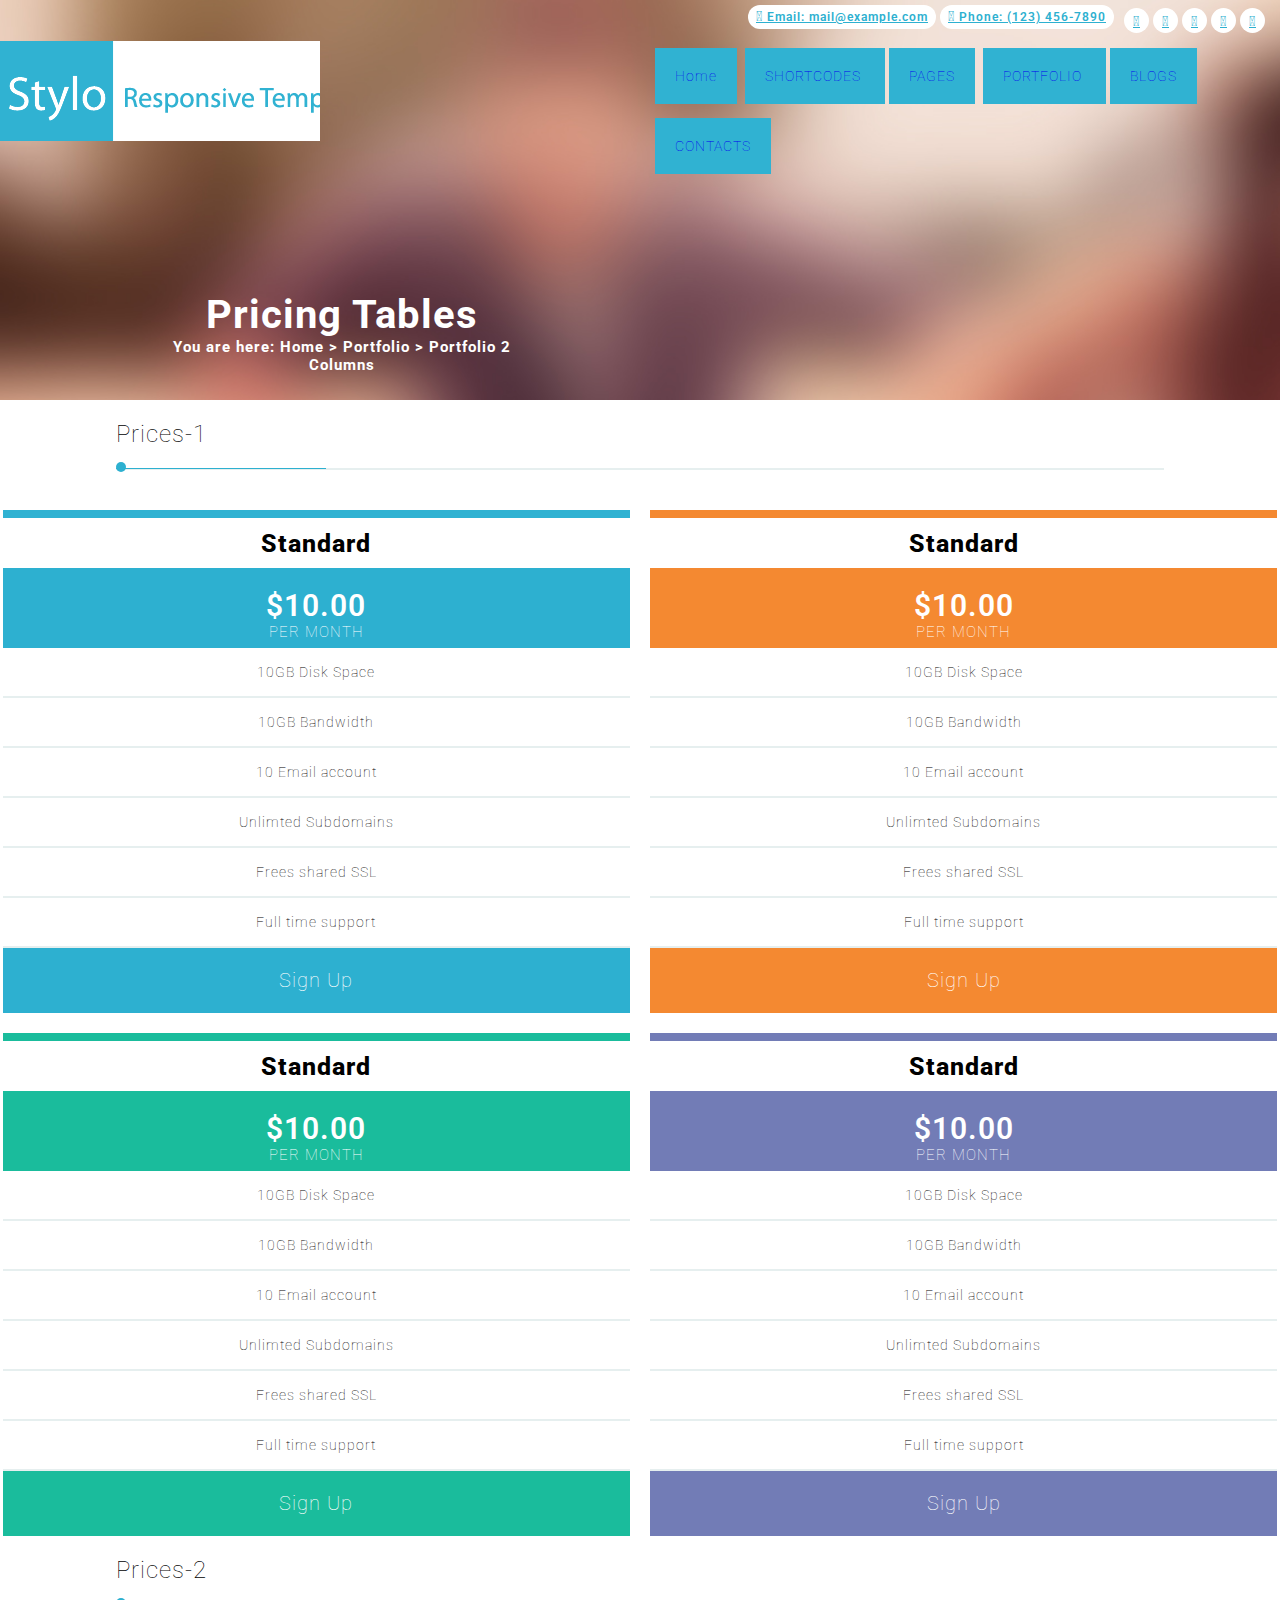
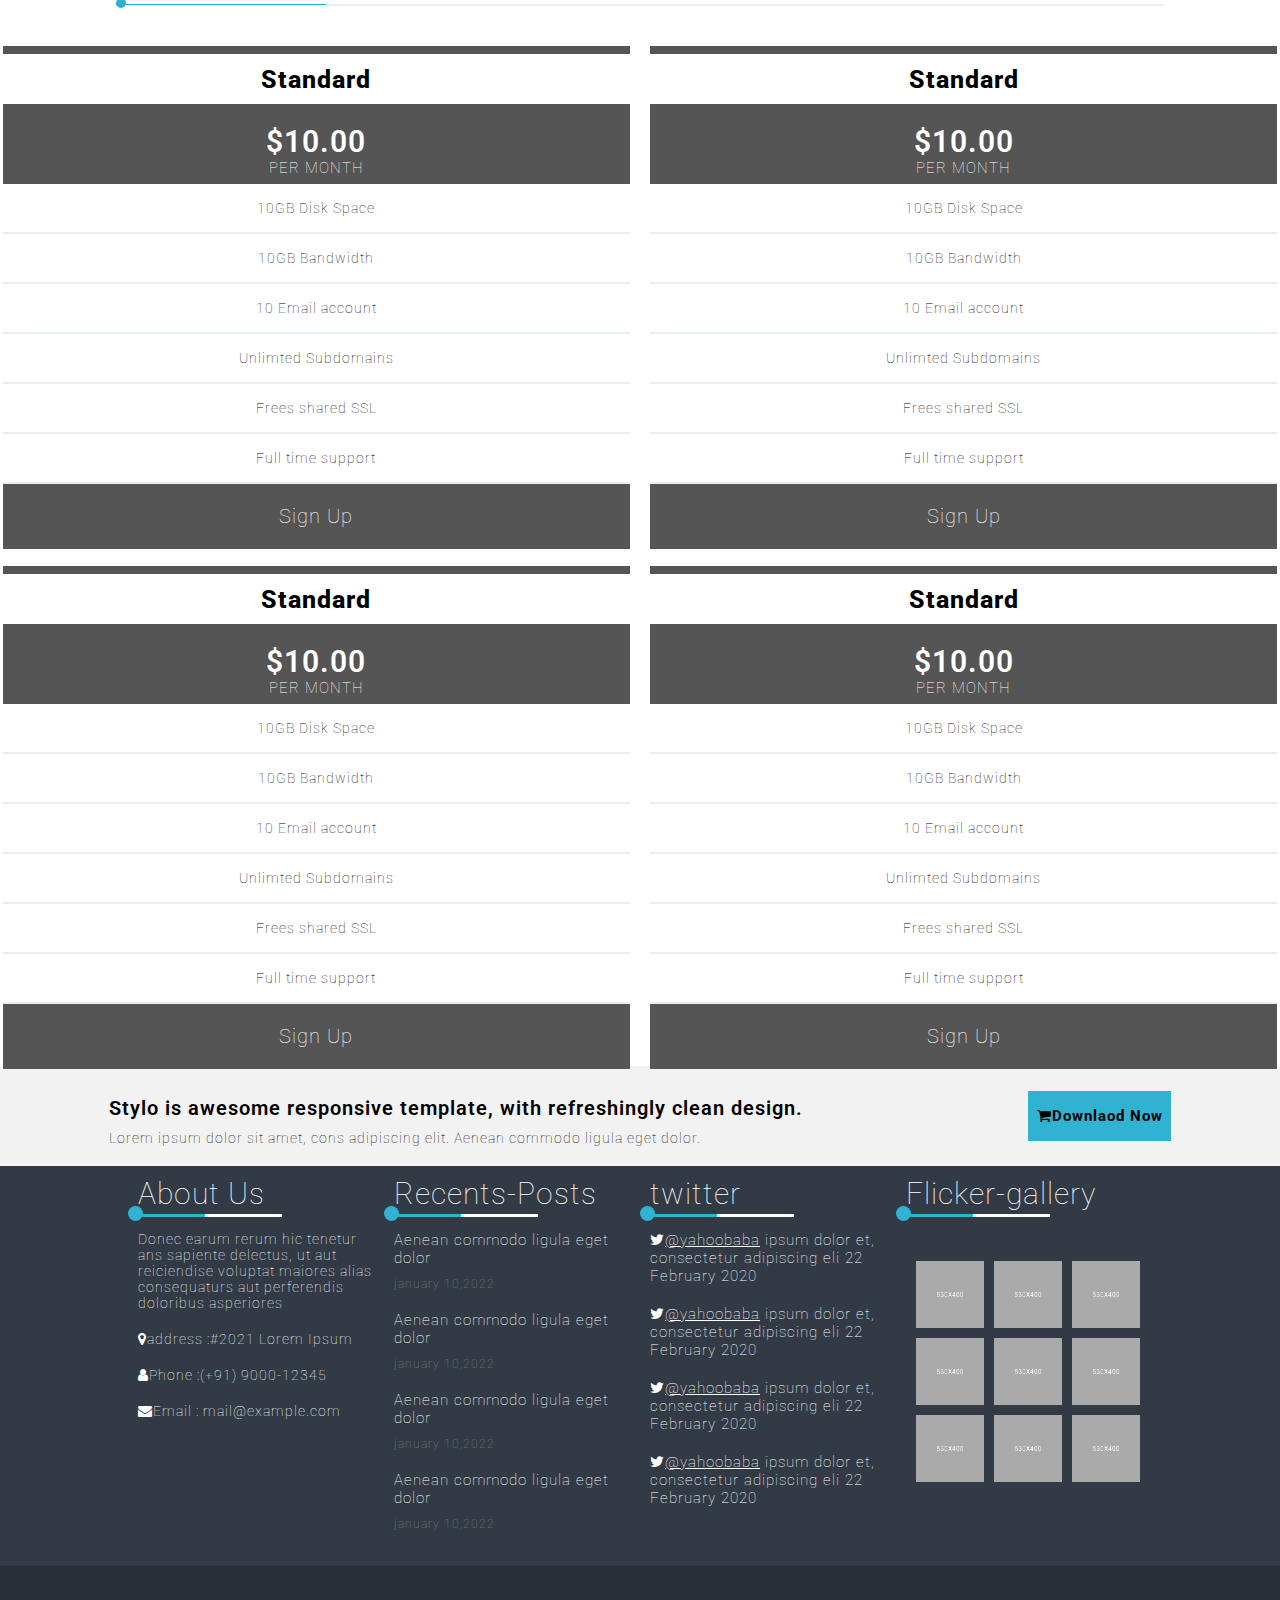
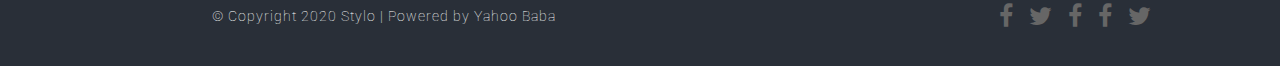
<file: pricing.html>
<!DOCTYPE html>
<html lang="en">
<head>
    <meta charset="UTF-8">
    <meta name="viewport" content="width=device-width, initial-scale=1.0">
    <title>ricing</title>
    <link rel="stylesheet" href="css/pricing.css">
    <link rel="stylesheet" href="css/font-awesome.css">
    <link rel="stylesheet" href="css/responsive-pricing.css">
 </head>
<body>
      <section class="first-section">
        <div class="sub-header flex">
            <div class="social">
                <a class="log" href="mailto:mail@example.com"><i class="fa-solid fa-envelope"></i> Email: mail@example.com</a>
                <a class="log" href="tel:+919026023171"><i class="fa-solid fa-phone"></i> Phone: (123) 456-7890</a>
            </div>
            <div class="social">
                <a href="#" class="social-log twitter"><i class="fa-brands fa-twitter"></i></a>
                <a href="#" class="social-log facebook"><i class="fa-brands fa-facebook-f"></i></a>
                <a href="#" class="social-log skype"><i class="fa-brands fa-skype"></i></a>
                <a href="#" class="social-log pinterest"><i class="fa-brands fa-pinterest"></i></a>
                <a href="#" class="social-log wifi"><i class="fa-solid fa-wifi"></i></a> 
             </div>
        </div>
        <header class="main-header flex">
            <div class="inner-header">
                <img src="images/logo.png">
            </div>
            <div class="inner-header2">
                <Div class="inner-header-sub">
                      <a href="#">Home</a>
                      <a href="#">SHORTCODES </a>
                      <a href="#">PAGES</a>
                      <a href="#">PORTFOLIO </a>
                      <a href="#">BLOGS</a>
                      <a href="#">CONTACTS</a>
                </Div>
            </div>
           </header>
           <div class="header-3">
              <div class="head">
                <h1>Pricing Tables</h1>
                <h3>You are here: Home >  Portfolio > Portfolio 2 Columns</h3>
              </div>
           </div>
           </section>
           <!--------------End the header-->
           <!---------------------start the pricing table 1-->
           <div class="Columns-heading">
            <h4>Prices-1</h4>
            <div class="line"></div>
         </div>
             <!---------------------End the pricing table 1-->
             <section class="pricing-1">
                <div class="price-box">
                    <div class="price-box1">
                        <h1>Standard</h1>
                    </div>
                    <div class="price-box2">
                        <h1>$10.00</h1>
                        <h4>PER MONTH</h4>
                    </div>
                    <div class="price-box3">
                        <div class="price-content">
                            <h1>10GB Disk Space</h1>
                        </div>
                        <div class="price-content">
                            <h1>10GB Bandwidth</h1>
                        </div>
                        <div class="price-content">
                            <h1>10 Email account</h1>
                        </div>
                        <div class="price-content">
                            <h1>Unlimted Subdomains</h1>
                        </div>
                        <div class="price-content">
                            <h1>Frees shared SSL</h1>
                        </div>
                        <div class="price-content">
                            <h1>Full time support</h1>
                        </div>
                    </div>
                    <div class="price-box4">
                      <h3>Sign Up</h3>
                    </div>
                </div>
                <!------------End the first price-->
                <div class="price-box-orange">
                    <div class="price-box1">
                        <h1>Standard</h1>
                    </div>
                    <div class="price-box2-orange">
                        <h1>$10.00</h1>
                        <h4>PER MONTH</h4>
                    </div>
                    <div class="price-box3">
                        <div class="price-content">
                            <h1>10GB Disk Space</h1>
                        </div>
                        <div class="price-content">
                            <h1>10GB Bandwidth</h1>
                        </div>
                        <div class="price-content">
                            <h1>10 Email account</h1>
                        </div>
                        <div class="price-content">
                            <h1>Unlimted Subdomains</h1>
                        </div>
                        <div class="price-content">
                            <h1>Frees shared SSL</h1>
                        </div>
                        <div class="price-content">
                            <h1>Full time support</h1>
                        </div>
                    </div>
                    <div class="price-box4-orange">
                      <h3>Sign Up</h3>
                    </div>
                </div>
           <!------------End the Second price-->
                <div class="price-box-green">
                    <div class="price-box1">
                        <h1>Standard</h1>
                    </div>
                    <div class="price-box2-green">
                        <h1>$10.00</h1>
                        <h4>PER MONTH</h4>
                    </div>
                    <div class="price-box3">
                        <div class="price-content">
                            <h1>10GB Disk Space</h1>
                        </div>
                        <div class="price-content">
                            <h1>10GB Bandwidth</h1>
                        </div>
                        <div class="price-content">
                            <h1>10 Email account</h1>
                        </div>
                        <div class="price-content">
                            <h1>Unlimted Subdomains</h1>
                        </div>
                        <div class="price-content">
                            <h1>Frees shared SSL</h1>
                        </div>
                        <div class="price-content">
                            <h1>Full time support</h1>
                        </div>
                    </div>
                    <div class="price-box4-green">
                      <h3>Sign Up</h3>
                    </div>
                </div>
                <!------------------End the third  price -->
                <div class="price-box-blue">
                    <div class="price-box1">
                        <h1>Standard</h1>
                    </div>
                    <div class="price-box2-blue">
                        <h1>$10.00</h1>
                        <h4>PER MONTH</h4>
                    </div>
                    <div class="price-box3">
                        <div class="price-content">
                            <h1>10GB Disk Space</h1>
                        </div>
                        <div class="price-content">
                            <h1>10GB Bandwidth</h1>
                        </div>
                        <div class="price-content">
                            <h1>10 Email account</h1>
                        </div>
                        <div class="price-content">
                            <h1>Unlimted Subdomains</h1>
                        </div>
                        <div class="price-content">
                            <h1>Frees shared SSL</h1>
                        </div>
                        <div class="price-content">
                            <h1>Full time support</h1>
                        </div>
                    </div>
                    <div class="price-box4-blue">
                      <h3>Sign Up</h3>
                    </div>
                </div>
             </section>

        <!-------------------- End Section-->
                   <!---------------------start the pricing table 1-->
                   <div class="Columns-heading">
                    <h4>Prices-2</h4>
                    <div class="line"></div>
                 </div>
                     <!---------------------End the pricing table 1-->
                     <section class="pricing-1">
                        <div class="price-box-black">
                            <div class="price-box1">
                                <h1>Standard</h1>
                            </div>
                            <div class="price-box2-black">
                                <h1>$10.00</h1>
                                <h4>PER MONTH</h4>
                            </div>
                            <div class="price-box3">
                                <div class="price-content">
                                    <h1>10GB Disk Space</h1>
                                </div>
                                <div class="price-content">
                                    <h1>10GB Bandwidth</h1>
                                </div>
                                <div class="price-content">
                                    <h1>10 Email account</h1>
                                </div>
                                <div class="price-content">
                                    <h1>Unlimted Subdomains</h1>
                                </div>
                                <div class="price-content">
                                    <h1>Frees shared SSL</h1>
                                </div>
                                <div class="price-content">
                                    <h1>Full time support</h1>
                                </div>
                            </div>
                            <div class="price-box4-black">
                              <h3>Sign Up</h3>
                            </div>
                        </div>
                        <!-----------------End -->
                        <div class="price-box-black">
                            <div class="price-box1">
                                <h1>Standard</h1>
                            </div>
                            <div class="price-box2-black">
                                <h1>$10.00</h1>
                                <h4>PER MONTH</h4>
                            </div>
                            <div class="price-box3">
                                <div class="price-content">
                                    <h1>10GB Disk Space</h1>
                                </div>
                                <div class="price-content">
                                    <h1>10GB Bandwidth</h1>
                                </div>
                                <div class="price-content">
                                    <h1>10 Email account</h1>
                                </div>
                                <div class="price-content">
                                    <h1>Unlimted Subdomains</h1>
                                </div>
                                <div class="price-content">
                                    <h1>Frees shared SSL</h1>
                                </div>
                                <div class="price-content">
                                    <h1>Full time support</h1>
                                </div>
                            </div>
                            <div class="price-box4-black">
                              <h3>Sign Up</h3>
                            </div>
                        </div>
                        <!-------------End -->
                        <div class="price-box-black">
                            <div class="price-box1">
                                <h1>Standard</h1>
                            </div>
                            <div class="price-box2-black">
                                <h1>$10.00</h1>
                                <h4>PER MONTH</h4>
                            </div>
                            <div class="price-box3">
                                <div class="price-content">
                                    <h1>10GB Disk Space</h1>
                                </div>
                                <div class="price-content">
                                    <h1>10GB Bandwidth</h1>
                                </div>
                                <div class="price-content">
                                    <h1>10 Email account</h1>
                                </div>
                                <div class="price-content">
                                    <h1>Unlimted Subdomains</h1>
                                </div>
                                <div class="price-content">
                                    <h1>Frees shared SSL</h1>
                                </div>
                                <div class="price-content">
                                    <h1>Full time support</h1>
                                </div>
                            </div>
                            <div class="price-box4-black">
                              <h3>Sign Up</h3>
                            </div>
                        </div>
                        <!-----------End-->
                        <div class="price-box-black">
                            <div class="price-box1">
                                <h1>Standard</h1>
                            </div>
                            <div class="price-box2-black">
                                <h1>$10.00</h1>
                                <h4>PER MONTH</h4>
                            </div>
                            <div class="price-box3">
                                <div class="price-content">
                                    <h1>10GB Disk Space</h1>
                                </div>
                                <div class="price-content">
                                    <h1>10GB Bandwidth</h1>
                                </div>
                                <div class="price-content">
                                    <h1>10 Email account</h1>
                                </div>
                                <div class="price-content">
                                    <h1>Unlimted Subdomains</h1>
                                </div>
                                <div class="price-content">
                                    <h1>Frees shared SSL</h1>
                                </div>
                                <div class="price-content">
                                    <h1>Full time support</h1>
                                </div>
                            </div>
                            <div class="price-box4-black">
                              <h3>Sign Up</h3>
                            </div>
                        </div>
                      </section>
                   <!------------End the Second price-->
             <!------------start the download-->
             <section class="download">
                    <div class="download-box">
                        <h3>Stylo is awesome responsive template, with refreshingly clean design.</h3>
                        <p>Lorem ipsum dolor sit amet, cons adipiscing elit. Aenean commodo ligula eget dolor.</p>
                    </div>
                    <div class="download-box1">
                        <div class="downlaod-box1-1">
                            <h1><i class="fa fa-shopping-cart"></i>Downlaod Now</h1>
                        </div>
                    </div>
             </section>
             <!-------------Section End------------------>
             <div class="footer">
                <div class="footer-box">
                    <div class="footer-div">
                        <h4>About Us</h4>
                        <div class="footer-circle"></div>
                        <p>Donec earum rerum hic tenetur ans sapiente delectus, ut aut reiciendise voluptat maiores alias consequaturs aut perferendis doloribus asperiores</p>
                        <h6><i class="fa fa-map-marker"></i>address  :#2021 Lorem Ipsum</h6>
                        <h6><i class="fa fa-user"></i>Phone :(+91) 9000-12345</h6>
                        <h6><i class="fa fa-envelope"></i>Email : mail@example.com</h6>
                    </div>
                    <div class="footer-div1">
                        <h4>Recents-Posts</h4>
                        <div class="footer-circle"></div>
                        <p>Aenean commodo ligula eget dolor</p>
                        <h5>january 10,2022</h5>
            
                        <p>Aenean commodo ligula eget dolor</p>
                        <h5>january 10,2022</h5>
            
                        <p>Aenean commodo ligula eget dolor</p>
                        <h5>january 10,2022</h5>
                         <p>Aenean commodo ligula eget dolor</p>
                        <h5>january 10,2022</h5>
                    </div>
                    <div class="footer-div">
                        <h4>twitter</h4>
                        <div class="footer-circle"></div>
                       <p class="para"><i class="fa fa-twitter"></i><a href="#">@yahoobaba</a> ipsum dolor et, consectetur adipiscing eli
             22 February 2020</p>
             <p class="para"><i class="fa fa-twitter"></i><a href="#">@yahoobaba</a> ipsum dolor et, consectetur adipiscing eli
                22 February 2020</p>
                <p class="para"><i class="fa fa-twitter"></i><a href="#">@yahoobaba</a> ipsum dolor et, consectetur adipiscing eli
                    22 February 2020</p>
                    <p class="para"><i class="fa fa-twitter"></i><a href="#">@yahoobaba</a> ipsum dolor et, consectetur adipiscing eli
                        22 February 2020</p>
                  
                    </div>
                    <div class="footer-div">
                        <h4>Flicker-gallery</h4>
                        <div class="footer-circle"></div>
                        <div class="footer-gallery">
                            <div class="footer-gallery-1">
                                <div class="footer-gallery-2">
                                    <img src="images/portfolio_1.png">
                                </div>
                                <div class="footer-gallery-2">
                                    <img src="images/portfolio_1.png">
                                </div>
                                <div class="footer-gallery-2">
                                    <img src="images/portfolio_1.png">
                                </div>
                            </div>
                            <div class="footer-gallery-1">
                                <div class="footer-gallery-2">
                                    <img src="images/portfolio_1.png">
                                </div>
                                <div class="footer-gallery-2">
                                    <img src="images/portfolio_1.png">
                                </div>
                                <div class="footer-gallery-2">
                                    <img src="images/portfolio_1.png">
                                </div>
                            </div>
                            <div class="footer-gallery-1">
                                <div class="footer-gallery-2">
                                    <img src="images/portfolio_1.png">
                                </div>
                                <div class="footer-gallery-2">
                                    <img src="images/portfolio_1.png">
                                </div>
                                <div class="footer-gallery-2">
                                    <img src="images/portfolio_1.png">
                                </div>
                            </div>
                        </div>
                    </div>
                </div>
            </div>
            <!----------------------end the footer-->
            <section class="footer-bootom">
                <div class="footer-bottom-box">
                    <div class="footer-box1">
                        © Copyright 2020 Stylo | Powered by Yahoo Baba
                    </div>
                    <div class="footer-box2">
                        <i class="fa fa-facebook"></i>
                        <i class="fa fa-twitter"></i>
                        <i class="fa fa-facebook"></i>
                        <i class="fa fa-facebook"></i>
                        <i class="fa fa-twitter"></i>
                    </div>
                </div>
            </section>
            </body>
            </html>
         
          </body>
    </html>
</file>
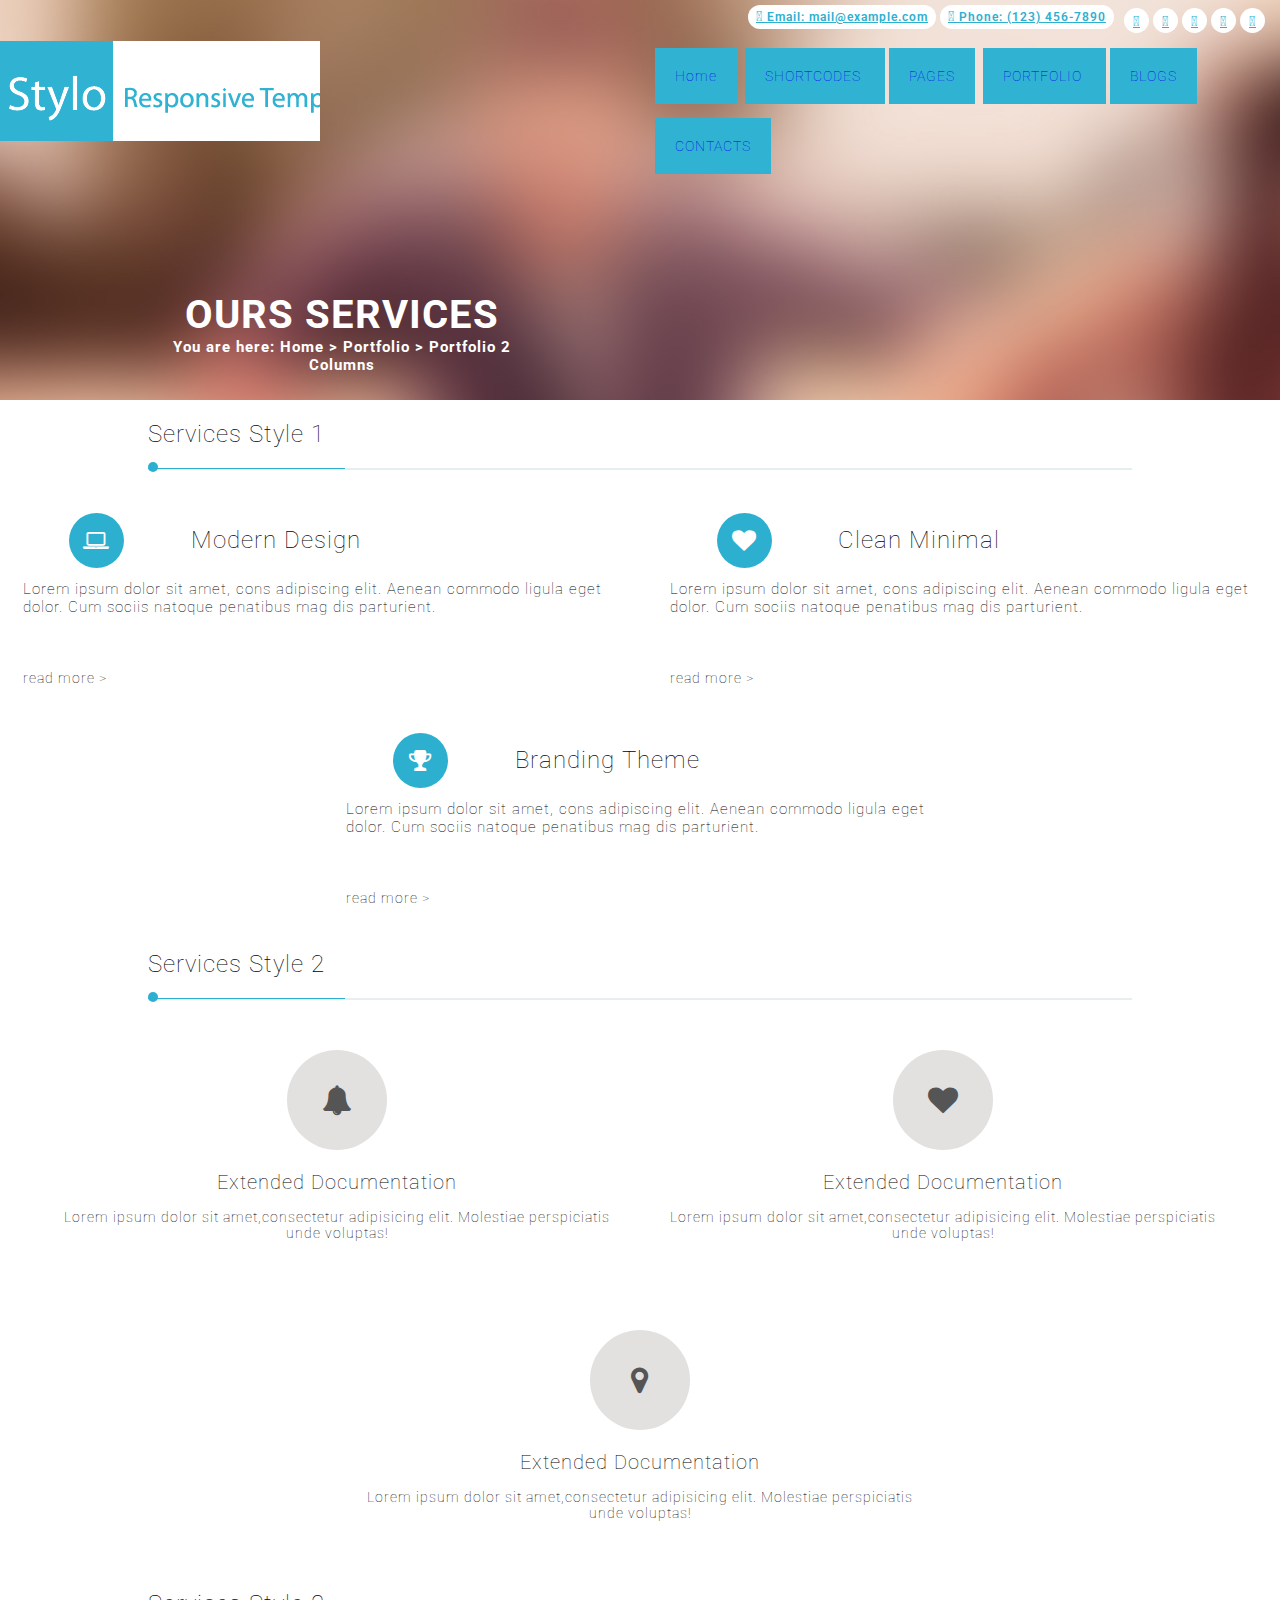
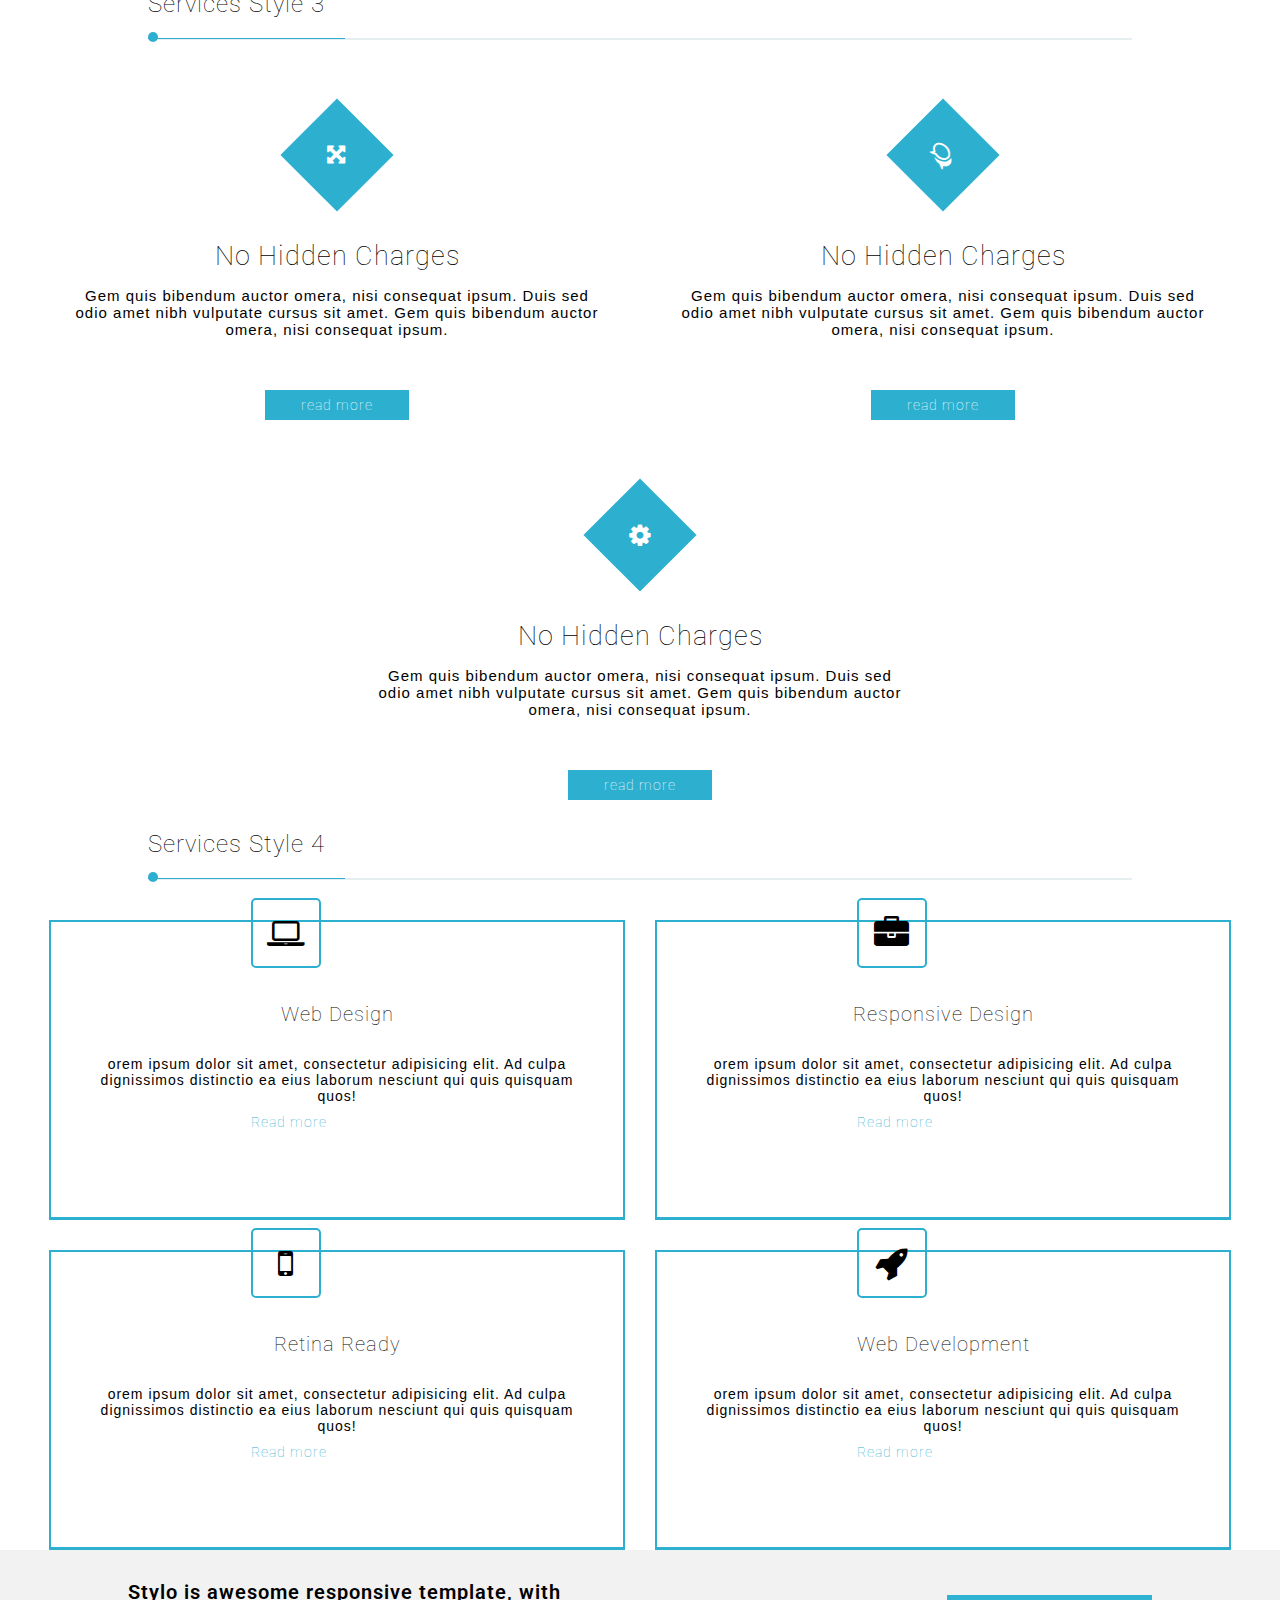
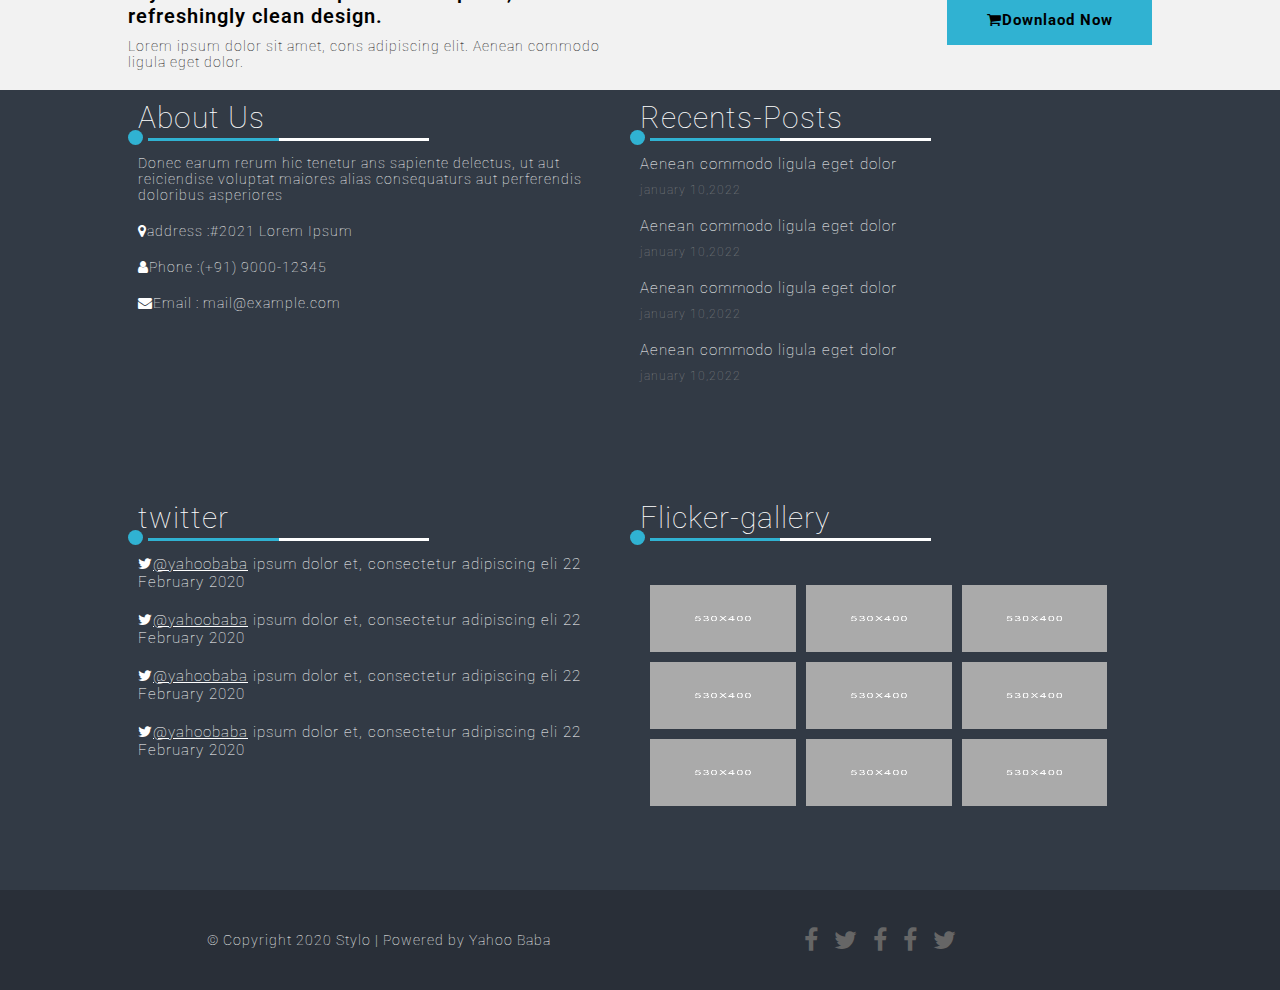
<file: services.html>
<!DOCTYPE html>
<html lang="en">
<head>
    <meta charset="UTF-8">
    <meta name="viewport" content="width=device-width, initial-scale=1.0">
    <title>Services</title>
    <link rel="stylesheet" href="css/services.css">
    <link rel="stylesheet" href="css/font-awesome.css">
    <link rel="stylesheet" href="css/responsive-services.css">
 </head>
<body>
      <section class="first-section">
        <div class="sub-header flex">
            <div class="social">
                <a class="log" href="mailto:mail@example.com"><i class="fa-solid fa-envelope"></i> Email: mail@example.com</a>
                <a class="log" href="tel:+919026023171"><i class="fa-solid fa-phone"></i> Phone: (123) 456-7890</a>
            </div>
            <div class="social">
                <a href="#" class="social-log twitter"><i class="fa-brands fa-twitter"></i></a>
                <a href="#" class="social-log facebook"><i class="fa-brands fa-facebook-f"></i></a>
                <a href="#" class="social-log skype"><i class="fa-brands fa-skype"></i></a>
                <a href="#" class="social-log pinterest"><i class="fa-brands fa-pinterest"></i></a>
                <a href="#" class="social-log wifi"><i class="fa-solid fa-wifi"></i></a> 
             </div>
        </div>
        <header class="main-header flex">
            <div class="inner-header">
                <img src="images/logo.png">
            </div>
            <div class="inner-header2">
                <Div class="inner-header-sub">
                      <a href="#">Home</a>
                      <a href="#">SHORTCODES </a>
                      <a href="#">PAGES</a>
                      <a href="#">PORTFOLIO </a>
                      <a href="#">BLOGS</a>
                      <a href="#">CONTACTS</a>
                </Div>
            </div>
           </header>
           <div class="header-3">
              <div class="head">
                <h1>OURS SERVICES</h1>
                <h3>You are here: Home >  Portfolio > Portfolio 2 Columns</h3>
              </div>
           </div>
           </section>
           <!---------End the header-->
             <div class="services-heading">
                <h4>Services Style 1</h4>
                <div class="line"></div>
             </div>
             <!------end the services heading-->
             <!-------------start the serives-->
             <section class="services">
            <div class="services-box">
              <div class="services-content">
              <div class="services-box1">
                <div class="services-circle">
                  <i class="fa fa-laptop"></i>
                </div>
              </div>
              <div class="services-box2">
                <h1>Modern Design</h1>
              </div>
            </div>
              <div class="services-para">
                <p>Lorem ipsum dolor sit amet, cons adipiscing elit. Aenean commodo ligula eget dolor. Cum sociis
                   natoque penatibus mag dis parturient.</p>
              </div>
              <div class="services-para1">
                <h6>read more ></h6>
              </div>
            </div>
            <!---------End the first services-->
            <div class="services-box">
              <div class="services-content">
                <div class="services-box1">
                  <div class="services-circle">
                    <i class="fa fa-heart"></i>
                  </div>
                </div>
                <div class="services-box2">
                  <h1>Clean Minimal</h1>
                </div>
              </div>
                <div class="services-para">
                  <p>Lorem ipsum dolor sit amet, cons adipiscing elit. Aenean commodo ligula eget dolor. Cum sociis
                     natoque penatibus mag dis parturient.</p>
                </div>
                <div class="services-para1">
                  <h6>read more ></h6>
                </div>
            </div>
              <!---------End the second services-->
            <div class="services-box">
              <div class="services-content">
                <div class="services-box1">
                  <div class="services-circle">
                    <i class="fa fa-trophy"></i>
                  </div>
                </div>
                <div class="services-box2">
                  <h1>Branding Theme</h1>
                </div>
              </div>
                <div class="services-para">
                  <p>Lorem ipsum dolor sit amet, cons adipiscing elit. Aenean commodo ligula eget dolor. Cum sociis
                     natoque penatibus mag dis parturient.</p>
                </div>
                <div class="services-para1">
                  <h6>read more ></h6>
                </div>
            </div>
             </section>
             <!------End third  services heading-->
              <div class="services-heading">
                <h4>Services Style 2</h4>
                <div class="line"></div>
             </div>
             <!------end the second services heading-->

             <!---------start the services style-->
             <section class="services-style-2">
              <div class="services-style-box">
                <div class="services-style-box1">
                  <div class="services-style-circle">
                    <i class="fa fa-bell"></i>
                  </div>
                </div>
                <div class="services-style-box2">
                  <h1>Extended Documentation</h1>
                  <p>Lorem ipsum dolor sit amet,consectetur adipisicing elit. Molestiae
                   perspiciatis unde voluptas!</p>  
                </div>
              </div>
              <!----------End the first services style-->
              <div class="services-style-box">
                <div class="services-style-box1">
                  <div class="services-style-circle">
                    <i class="fa fa-heart"></i>
                  </div>
                </div>
                <div class="services-style-box2">
                  <h1>Extended Documentation</h1>
                  <p>Lorem ipsum dolor sit amet,consectetur adipisicing elit. Molestiae
                   perspiciatis unde voluptas!</p>  
                </div>
              </div>
               <!----------End the Second style-->
              <div class="services-style-box">
                <div class="services-style-box1">
                  <div class="services-style-circle">
                    <i class="fa fa-map-marker"></i>
                  </div>
                </div>
                <div class="services-style-box2">
                  <h1>Extended Documentation</h1>
                  <p>Lorem ipsum dolor sit amet,consectetur adipisicing elit. Molestiae
                   perspiciatis unde voluptas!</p>  
                </div>
              </div>
             </section>
              <!---------End third services style--> 

            <!-------------------start third the services -->
               <div class="services-heading">
                <h4>Services Style 3</h4>
                <div class="line"></div>
             </div>
       <!------End third  services heading-->
              <section class="services-style-3">
                  <div class="services-style-3-box">
                    <div class="style-box-3-1">
                      <div class="services-rotate-box">
                        <i class="fa fa-arrows"></i>
                      </div>
                    </div>
                    <div class="style-box-3-2">
                      <h1>No Hidden Charges</h1>
                      <p>Gem quis bibendum auctor omera, nisi consequat ipsum. Duis sed odio amet nibh vulputate cursus sit amet. Gem quis bibendum 
                        auctor omera, nisi consequat ipsum.</p>
                    </div>
                    <div class="style-box-3-3">
                      <button class="btn">read more</button>
                    </div>
                  </div>
                  <!------------end the first services-style-->
                  <div class="services-style-3-box">
                    <div class="style-box-3-1">
                      <div class="services-rotate-box">
                        <i class="fa fa-comments-o"></i>
                      </div>
                    </div>
                    <div class="style-box-3-2">
                      <h1>No Hidden Charges</h1>
                      <p>Gem quis bibendum auctor omera, nisi consequat ipsum. Duis sed odio amet nibh vulputate cursus sit amet. Gem quis bibendum 
                        auctor omera, nisi consequat ipsum.</p>
                    </div>
                    <div class="style-box-3-3">
                      <button class="btn">read more</button>
                    </div>
                  </div>
                  <!-----------end the second services style-->
                  <div class="services-style-3-box">
                    <div class="style-box-3-1">
                      <div class="services-rotate-box">
                        <i class="fa fa-cog"></i>
                      </div>
                    </div>
                    <div class="style-box-3-2">
                      <h1>No Hidden Charges</h1>
                      <p>Gem quis bibendum auctor omera, nisi consequat ipsum. Duis sed odio amet nibh vulputate cursus sit amet. Gem quis bibendum 
                        auctor omera, nisi consequat ipsum.</p>
                    </div>
                    <div class="style-box-3-3">
                      <button class="btn">read more</button>
                    </div>
                  </div>
              </section>
              <!-----------------end the third services style-->

               <!-------------------start fourth the services -->
               <div class="services-heading">
                <h4>Services Style 4</h4>
                <div class="line"></div>
             </div>
       <!------End fourth  services heading-->
       <!---------------start the services design-->
       <section class="services-design"> 
        <div class="services-design-box">
          <div class="services-design-1">
            <i class="fa fa-laptop"></i>
          </div>
          <h1>Web Design</h1>
          <p>orem ipsum dolor sit amet, consectetur adipisicing elit. Ad culpa dignissimos distinctio ea eius laborum
             nesciunt qui quis quisquam quos!</p>
             <a href="#">Read more</a>
        </div> 

      <!-------------End the first service design -->
        <div class="services-design-box">
          <div class="services-design-1">
            <i class="fa fa-briefcase"></i>
          </div>
          <h1>Responsive Design</h1>
          <p>orem ipsum dolor sit amet, consectetur adipisicing elit. Ad culpa dignissimos distinctio ea eius laborum
             nesciunt qui quis quisquam quos!</p>
             <a href="#">Read more</a>
        </div>
         <!-------------End the second service design --> 
        <div class="services-design-box">
          <div class="services-design-1">
            <i class="fa fa-mobile"></i>
          </div>
          <h1>Retina Ready</h1>
          <p>orem ipsum dolor sit amet, consectetur adipisicing elit. Ad culpa dignissimos distinctio ea eius laborum
             nesciunt qui quis quisquam quos!</p>
             <a href="#">Read more</a>
        </div> 
         <!-------------End the third service design -->
        <div class="services-design-box">
          <div class="services-design-1">
            <i class="fa fa-rocket"></i>
          </div>
          <h1>Web Development</h1>
          <p>orem ipsum dolor sit amet, consectetur adipisicing elit. Ad culpa dignissimos distinctio ea eius laborum
             nesciunt qui quis quisquam quos!</p>
             <a href="#">Read more</a>
        </div> 

       </section>
        <!-------------End the fourth service design -->

        <!------------start the download-->
        <section class="download">
          <div class="download-box">
              <h3>Stylo is awesome responsive template, with refreshingly clean design.</h3>
              <p>Lorem ipsum dolor sit amet, cons adipiscing elit. Aenean commodo ligula eget dolor.</p>
          </div>
          <div class="download-box1">
              <div class="downlaod-box1-1">
                  <h1><i class="fa fa-shopping-cart"></i>Downlaod Now</h1>
              </div>
          </div>
   </section>
   <!-------------Section End------------------>
   <div class="footer">
    <div class="footer-box">
        <div class="footer-div">
            <h4>About Us</h4>
            <div class="footer-circle"></div>
            <p>Donec earum rerum hic tenetur ans sapiente delectus, ut aut reiciendise voluptat maiores alias consequaturs aut perferendis doloribus asperiores</p>
            <h6><i class="fa fa-map-marker"></i>address  :#2021 Lorem Ipsum</h6>
            <h6><i class="fa fa-user"></i>Phone :(+91) 9000-12345</h6>
            <h6><i class="fa fa-envelope"></i>Email : mail@example.com</h6>
        </div>
        <div class="footer-div1">
            <h4>Recents-Posts</h4>
            <div class="footer-circle"></div>
            <p>Aenean commodo ligula eget dolor</p>
            <h5>january 10,2022</h5>

            <p>Aenean commodo ligula eget dolor</p>
            <h5>january 10,2022</h5>

            <p>Aenean commodo ligula eget dolor</p>
            <h5>january 10,2022</h5>
             <p>Aenean commodo ligula eget dolor</p>
            <h5>january 10,2022</h5>
        </div>
        <div class="footer-div">
            <h4>twitter</h4>
            <div class="footer-circle"></div>
           <p class="para"><i class="fa fa-twitter"></i><a href="#">@yahoobaba</a> ipsum dolor et, consectetur adipiscing eli
 22 February 2020</p>
 <p class="para"><i class="fa fa-twitter"></i><a href="#">@yahoobaba</a> ipsum dolor et, consectetur adipiscing eli
    22 February 2020</p>
    <p class="para"><i class="fa fa-twitter"></i><a href="#">@yahoobaba</a> ipsum dolor et, consectetur adipiscing eli
        22 February 2020</p>
        <p class="para"><i class="fa fa-twitter"></i><a href="#">@yahoobaba</a> ipsum dolor et, consectetur adipiscing eli
            22 February 2020</p>
      
        </div>
        <div class="footer-div">
            <h4>Flicker-gallery</h4>
            <div class="footer-circle"></div>
            <div class="footer-gallery">
                <div class="footer-gallery-1">
                    <div class="footer-gallery-2">
                        <img src="images/portfolio_1.png">
                    </div>
                    <div class="footer-gallery-2">
                        <img src="images/portfolio_1.png">
                    </div>
                    <div class="footer-gallery-2">
                        <img src="images/portfolio_1.png">
                    </div>
                </div>
                <div class="footer-gallery-1">
                    <div class="footer-gallery-2">
                        <img src="images/portfolio_1.png">
                    </div>
                    <div class="footer-gallery-2">
                        <img src="images/portfolio_1.png">
                    </div>
                    <div class="footer-gallery-2">
                        <img src="images/portfolio_1.png">
                    </div>
                </div>
                <div class="footer-gallery-1">
                    <div class="footer-gallery-2">
                        <img src="images/portfolio_1.png">
                    </div>
                    <div class="footer-gallery-2">
                        <img src="images/portfolio_1.png">
                    </div>
                    <div class="footer-gallery-2">
                        <img src="images/portfolio_1.png">
                    </div>
                </div>
            </div>
        </div>
    </div>
</div>
<!----------------------end the footer-->
<section class="footer-bootom">
    <div class="footer-bottom-box">
        <div class="footer-box1">
            © Copyright 2020 Stylo | Powered by Yahoo Baba
        </div>
        <div class="footer-box2">
            <i class="fa fa-facebook"></i>
            <i class="fa fa-twitter"></i>
            <i class="fa fa-facebook"></i>
            <i class="fa fa-facebook"></i>
            <i class="fa fa-twitter"></i>
        </div>
    </div>
</section>
</body>
</html>
</file>
<file: css/index.css>
@import url('https://fonts.googleapis.com/css2?family=Open+Sans:wght@300&display=swap');
@import url('https://fonts.googleapis.com/css2?family=Roboto:wght@300&display=swap');
@import url('https://fonts.googleapis.com/css2?family=Fredoka:wght@300;400;500;600&family=Rethink+Sans&display=swap');

*{
    margin: 0;
    padding: 0;
    box-sizing: border-box;
    font-family: 'Roboto', sans-serif;
    font-weight: 100;
    font-size: 14px;
    letter-spacing: 1px;
}
:root{
    --main-color:#2db0d0;
    --font-color:rgb(72, 69, 69);
}
.first-section{
    height:500px;
    width: 100%;
    background:url("../images/base_2.jpg");
}
.flex{
    display: flex;
}
.sub-header{
    padding: 8px 15px;
    justify-content: flex-end;
    gap: 10px;
}
.log{
    font-size: 12px;
    background: white;
    padding: 5px 8px;
    border-radius: 20px;
    color: #2db0d0;
    font-weight: 600;
}
.social{
    gap:10px;
}
.social-log{
    font-size: 13.5px;
    background: white;
    height: 25px;
    width: 25px;
    border-radius: 50%;
    color: #2db0d0;
    display: inline-block;
    padding: 5px;
    text-align: center;
}
.twitter:hover{
    color: white;
    background-color: #2db0d0;
}
.main-header{
    height: 100px;
    width: 100%;
    justify-content: space-between;
}
.inner-header{
    height: 100px;
    width:25%;
    background-color:#30b2d2;
    overflow: hidden;
}
.inner-header2{
    height: 100px;
    width:70%;
    display: flex;
    justify-content: end;
    gap:20px;
}
.inner-header-sub{
    height: 70px;
    width: 70%;
}
.inner-header-sub a{
    text-decoration: none;
    padding:20px;
    line-height: 70px;
    background-color:#30b2d2;   margin: 2px;
}
.header-3{
    height: 250px;
    width: 40%;
    margin: 20px 80px;
}
.head-1{
    height: 80px;
    width: 60%;
    margin: 10px;
    background-color: #fff;
}
.head-1 h1{
    text-align: center;
    font-size: 30px;
    line-height: 70px;
}
.head-2{
    height: 80px;
    width:80%;
    margin: 10px;
    background-color: #000;
}
.head-2 h1{
    text-align: center;
    font-size: 20px;
    line-height: 70px;
    color: #fff;
}
.head-3{
    height: 50px;
    width:20%;
    border:1px solid #88898a;
    background-color: #30b2d2;
}
.head-3 h1{
    text-align: center;
    font-size: 20px;
    line-height: 50px;
    color: #fff;
}
/*-------stat the template--------------*/
.template{
    min-height: 100px;
    width: 100%;
    padding: 10px 150px;
    margin-bottom: 40px;
}
.template-header{
    font-size: 30px;
    font-weight: 700;
    text-align: center;
    padding:5px 0px;
}
.template-para{
    font-size: 25px;
    text-align: center;
}
/*------------------Start the Second temp------------*/
.template-second{
    width: 100%;
    display: flex;
    justify-content:center;
    align-items: center;
    gap:5px;
    flex-wrap: wrap;
}
.template-box{
    height: 200px;
    width:30%;
    padding: 0px 5px;
}
.template-subbox{
    height: 35%;
    width: 100%;
    display: flex;
}
.temp-box1{
    height: 100%;
    width:20%;
    display: flex;
    justify-content: center;
    align-items: center;
}
.template-circle{
    height: 65px;
    width: 65px;
    border-radius: 50%;
    background-color:#2db0d0;
    color:#fff;
    display: flex;
    justify-content: center;
    align-items: center;
    font-size: 26px;
}
.temp-box2{
    height: 100%;
    width:80%;
    display: flex;
    justify-content:flex-start;
    align-items: center;
}
.temp-box2 h2{
    text-align: center;
    font-size: 30px;
}
.template-subbox1{
    height: 65%;
    width: 100%;
}

.template-subbox1-box{
    height: 70%;
    width: 100%;
    padding:5px 5px;
}
.template-subbox1-box p{
    text-align: justify;
    font-size:18px;
}
.template-subbox1-box1{
    height: 30%;
    width: 100%;
}
.template-subbox1-box1 a{
    text-decoration: none;
    color: #000;
}

/*------------end the template -------*/



.testimonial{
    min-height: 500px;
    width: 100%;
    background: url(../images/1.jpg);
    padding: 40px;
  
}
.testimonial-content{
    min-height:150px;
    width:60%;
    margin:0px auto;
    color:#ffffff;
    font-size:30px; 
    padding: 30px;
    text-align: center;
    flex-wrap: wrap;
}
.testimonial-content p{
    font-size:20px;
}
 .star-box
{
    height: 20px;
    width: 100%;
}
.star-box p{
    color:#fff;
    font-size: 30px;
    text-align: center;
}
.textimonial-circle-box{
 height: 100px;
 width: 100%;
  margin: 20px 0px; 
  display: flex;
  justify-content: center;
  align-items: center;
}
.textimonial-circle{
    height: 100px;
    width: 100px;
    border-radius: 50%;
    background-color:#2db0d0;
}
.textimonial-name{
    height: 100px;
    width: 100%;
}
.textimonial-name h1{
    text-align: center;
    font-size: 25px;
    color: #fff;
}
.textimonial-name h4{
    text-align: center;
    font-size: 20px;
    color:darkgreen
}

<!--------------------end the testimontial-------------------------
.recent{
  min-height: 600px;
    width: 100%;
    flex-wrap: wrap;
}
.recent-box{
    min-height: 600px;
    width: 80%;
    margin: 0px auto;
}
.recent-box-1{
    min-height: 250px;
    width: 100%;
    flex-wrap: wrap;
}
.recent-border{
    height: 50px;
    width: 90%;
    position: relative;
   margin: 20px;
}
.recent-border h3::before{
    content: "";
    height: 2px;
    width: 100%;
    background-color:#e6efef;
    position: absolute;
    top:60%;
    left:2%;
}
.recent-border h3::after{
    content: "";
    width: 20%;
    height: 2px;
    background-color:#00f;
    position: absolute;
    top:60%;
    left:0%;
}
.recent-border h3{
    font-size: 20px;
}
.recent-circle{
    height: 15px;
    width: 15px;
    border-radius: 50%;
    background-color:#00f;
   position: relative;
   top:8%;
}

.recent-box2{
    min-height: auto;
    width: 100%;
    display: flex;
    gap:20px;
    justify-content: center;
    align-items: center;
}
.recent-box2-2{
    height: 180px;
    width: 18%;
   
}
.recent-box2-2 img{
    height: 100%;
    width: 100%;
}
.recent-box-2{
min-height: 400px;
    width: 100%;
    display: flex;
}
.recent-box3{
    height: 300px;
    width: 50%;
    margin: 20px;
}
.recent-border{
    height: 50px;
    width: 90%;
    position: relative;
   margin: 10px;
}
.recent-border h3::before{
    content: "";
    height: 2px;
    width:90%;
    background-color:#e6efef;
    position: absolute;
    top:60%;
    left:2%;
}
.recent-border h3::after{
    content: "";
    width: 10%;
    height: 2px;
    background-color:#30b2d2;
    position: absolute;
    top:60%;
    left:0%;
}
.recent-circle{
    height: 10px;
    width: 10px;
    border-radius: 50%;
}

.recent-box3 p{
    margin: 10px;
}
.recent-content{
    height: 140px;
    width: 90%;
    background-color:#ccc;
}
.recent-content p{
    font-size: 15px;
    text-align: center;
    padding: 20px;
}
.recent-content-1{
    height: 120px;
    width: 80%;
    display: flex;
    margin: 10px;
}
.recent-content-2{
    height: 120px;
    width:30%;
    text-align: center;
}
.recent-content-3{
    height: 120px;
    width:50%;
}
.recent-content-3 h4{
    margin: 7px;
    font-size: 20px;
}
.recent-content-3 h5{
    font-size: 20px;
    color:darkolivegreen;
}
.recent-circle-1{
    height: 80px;
    width: 80px;
    border-radius: 50%;
    display: flex;
    justify-content: center;
    align-items: center;
    border:2px solid #30b2d2;
}
.recent-circle-2{
    height: 70px;
    width: 70px;
    background-color: #ff0;
    border-radius: 50%;
    overflow: hidden;
}
.recent-circle-2 img{
    height: 100%;
    width: 100%;
}
/*---------------------------------------------------*/
.client{
    width:100%;
}
.client-box{
    min-height:200px;
    width: 80%;
    margin: 0px auto;
    padding: 10px;
  
}
.recent-border{
    height: 50px;
    width: 90%;
    position: relative;
   margin: 10px;
}
h3::before{
    content: "";
    height: 2px;
    width: 95%;
    background-color:#e6efef;
    position: absolute;
    top:60%;
    left:2%;
}
h3::after{
    content: "";
    width: 10%;
    height: 2px;
    background-color:#30b2d2;
    position: absolute;
    top:60%;
    left:0%;
}
.recent-circle{
    height: 10px;
    width: 10px;
    border-radius: 50%;
    background-color:#30b2d2;
}
.client-box2{
    min-height: 120px;
    width:90%; 
    display: flex;
     justify-content: space-between;
     flex-wrap: wrap;
}
.client-box2-2{
    height: 120px;
    width: 20%;
    position: relative;
    
}
.client-box2-2::before{
    height: 0;
    top: 0;
    left: 0;
    transition: all .4s;
}
.client-box2-2::before, .client-box2-2::after {
    content: "";
    width: 100%;
    position: absolute;
    background: #3dbbec;
}
/*-----------------end the clients---------------------------*/
.services{
    min-height: 100px;
    width: 100%;
    background-color: #f2f2f2;
}
.services-box{
    min-height: 100px;
    width: 80%;
    margin: 0px auto;
    display: flex;  
}
.services-box1{
  padding: 20px;
}
.services-box2{
    min-height: 100px;
    width: 50%;
    display: flex;
    justify-content: flex-end;
    padding: 20px;
    flex-wrap: wrap;
}
.services-download{
    height: 50px;
    max-width:40%;
    background-color: #30b2d2;
    color:#ffffff;
    display: flex;
    justify-content:center;
    align-items: center;
    gap:20px;
    font-size: 20px;
}
/*----------------------------------end the services----------------*/
.footer{
    min-height:350px;
    width:100%;
    background-color:#323a45;
}

    .footer-box{
       min-height: 350px;
        width: 80%;
        background-color:#323a45;
        margin: 0px auto;
        display: flex;
        justify-content: center;
        align-items: center;
        flex-wrap: wrap;
    }
    .footer-div{
        height: 350px;
        width: 25%;
        position: relative;
        padding: 10px;
        font-size: 20px;
    }
    .footer-div h4{
        font-size: 30px;
        color: #fff;
    }
    .footer-div h4::after{
        content: "";
        height: 3px;
        width: 30%;
        background-color:#fff;
        position: absolute;
         top:12%;
         left:30%;
    }
    .footer-div h4::before{
        content: "";
        height: 3px;
        width: 30%;
        background-color:#30b2d2;
        position: absolute;
         top:12%;
         left:4%;
    }
    .footer-circle{
        height: 15px;
        width: 15px;
        background-color:#30b2d2;
        border-radius: 50%;
        position: absolute;
        top:10%;
        left:0%;
    }
    .footer-div p{
        margin-top: 20px;
        color: #fff;
    }
    .footer-div a{
        color:#fff;
        font-size: 15px;
    }
    .para{
        font-size: 13px;
    }
    .footer-div h6{
        margin-top: 20px; 
        text-align: center;
        text-align: justify;
        color: #fff;
    }
    .footer-div1{
        height: 400px;
        width: 25%;
        position: relative;
        padding: 10px;
        font-size:15px;
        
    }
    .footer-div1 h4::after{
        content: "";
        height: 3px;
        width: 30%;
        background-color:#fff;
        position: absolute;
         top:12%;
         left:30%;
    }
    .footer-div1 h4::before{
        content: "";
        height: 3px;
        width: 30%;
        background-color:#30b2d2;
        position: absolute;
         top:12%;
         left:4%;
    }
    .footer-div1 h4{
        font-size: 30px;
        color: #fff;
    }
    .footer-div1 p{
        margin-top:20px;
        font-size: 15px;
        color: #fff;
    }
    .footer-div1 h5{
        font-size: 12px;
        color:#88898a;
        margin-top: 10px;
    }
    .footer-gallery{
        margin-top: 50px;
        height:250px;
        width: 95%;
     }
    .footer-gallery-1{
      height: 67px;
      width: 100%;
      display: flex;
      gap:10px;
      margin: 10px;
    }
    .footer-gallery-2{
        height: 67px;
        width:33.33%;
    }
    .footer-gallery-2 img{
        height: 100%;
        width: 100%;
    }
    /*-----------------------end the footer---*/
    .footer-bootom{
        min-height: 100px;
        width: 100%;
        background-color:#292f38;
    }
    .footer-bottom-box{
        min-height: 100px;
        width: 80%;
        background-color:#292f38;
        margin: 0px auto;
        display: flex;
        flex-wrap: wrap;
    }
    .footer-box1{
        height: 100px;
        width:50%;
        display: flex;
        justify-content: center;
        align-items: center;
        color: #fff;
    }
    .footer-box2{
        height: 100px;
        width:50%;
        font-size:25px;
        display: flex;
        justify-content:flex-end;
        align-items: center;
        gap:15px;
        color:#666666;    }
</file>
<file: css/responsive.css>
@media (max-width:1300px)
{
    .template-second{
        padding: 0px 20px;
    }
    .template-box{
        width:49%;
        padding: 0px 5px;
    }
    .testimonial{
        padding: 20px;
    }
    .testimonial-content{
        padding: 20px;
    }
    .recent-box3{
        width:49%;
    }
    .client-box{
        padding: 5px;
    }
    .client-box2{
        justify-content: center;
        align-items: center;
        padding: 0px 100px;
    }
    .client-box2-2{
        width: 49%;

    }
    .services-box{
        flex-wrap: wrap;
     }
     .services-box1{
        padding: 0px 100px;
        font-size: 24px;
     }
     .footer-div{
        width: 49%;
     }
     
     .footer-div1{
        width: 49%;
     }
     .footer-box1{
        width: 49%;
     }
     .footer-box2{
        width: 49%;
        justify-content: center;
     }
}
@media (max-width:900px)
{
    .template-second{
        padding: 0px 10px;
    }
    .template-box{
        width:90%;
        padding: 0px 5px;
    }
    .template{
        padding: 10px 100px;
    }
    .testimonial{
        padding: 10px;
    }
    .testimonial-content{
        padding: 15px;
    }
    .recent-box3{
        width:90%;
        margin: 5px;
    }
    .client-box{
        padding: 5px;
    }
    .client-box2{
        justify-content: center;
        align-items: center;
        padding: 0px 100px;
    }
    .client-box2-2{
        width: 49%;
    }
    .services-box{
       flex-wrap: wrap;
    }
    .services-box1{
        padding: 0px 100px;
        font-size: 24px;
     }
     .footer-div{
        width: 49%;
     }
     .footer-div1{
        width: 49%;
     }
     .footer-box1{
        width: 49%;
     }
     .footer-box2{
        width: 49%;
        justify-content: center;
     }
}
@media (max-width:768px)
{
    .template-second{
        padding: 0px 10px;
    }
    .template-box{
        width:90%;
        padding: 0px 5px;
    }
    .template{
        padding: 10px 70px;
    }
    .testimonial{
        padding: 5px;
    }
    .testimonial-content{
        padding: 10px;
    }
    .recent-box3{
        width:90%;
        margin: 5px;
    }
    .client-box{
        padding: 2px;
    }
    .client-box2{
        justify-content: center;
        align-items: center;
        padding: 0px 130px;
    }
    .client-box2-2{
        width: 90%;
    }
    .services-box{
        flex-wrap: wrap;
     }
     .services-box1{
        padding: 0px 100px;
        font-size: 24px;
     }
     .footer-div{
        width: 90%;
     }
     .footer-div1{
        width: 90%;
     }
     .footer-box1{
        width: 90%;
     }
     .footer-box2{
        width: 90%;
        justify-content: center;
     }
}
@media (max-width:450px)
{
    .template-second{
        padding: 0px 5px;
    }
    .template-box{
        width:90%;
        padding: 0px 5px;
    }
    .template{
        padding: 10px 30px;
        margin-bottom: 40px;
    }
    .testimonial{
        padding: 5px;
    }
    .testimonial-content{
        padding: 5px;
    }
    .recent-box3{
        width:90%;
        margin: 5px;
    }
    .client-box{
        padding: 2px;
    }
    .client-box2{
        justify-content: center;
        align-items: center;
        padding: 0px 120px;
    }
    .client-box2-2{
        width: 90%;
    }
    .services-box{
        flex-wrap: wrap;
     }
     .services-box1{
        padding: 0px 100px;
        font-size: 24px;
     }
     .footer-div{
        width: 90%;
     }
     .footer-div1{
        width: 90%;
     }
     .footer-box1{
        width: 90%;
     }
     .footer-box2{
        width: 90%;
        justify-content: center;
     }
}
</file>
<file: css/about.css>
@import url('https://fonts.googleapis.com/css2?family=Open+Sans:wght@300&display=swap');
@import url('https://fonts.googleapis.com/css2?family=Roboto:wght@300&display=swap');
@import url('https://fonts.googleapis.com/css2?family=Fredoka:wght@300;400;500;600&family=Rethink+Sans&display=swap');

*{
    margin: 0;
    padding: 0;
    box-sizing: border-box;
    font-family: 'Roboto', sans-serif;
    font-weight: 100;
    font-size: 14px;
    letter-spacing: 1px;
}
:root{
    --main-color:#2db0d0;
    --font-color:rgb(72, 69, 69);
}
.first-section{
    height:400px;
    width: 100%;
    background:url("../images/page-header.jpg");
   background-size: cover;
}
.flex{
    display: flex;
}
.sub-header{
    padding: 8px 15px;
    justify-content: flex-end;
    gap: 10px;
}
.log{
    font-size: 12px;
    background: white;
    padding: 5px 8px;
    border-radius: 20px;
    color: #2db0d0;
    font-weight: 600;
}
.social{
    gap:10px;
}
.social-log{
    font-size: 13.5px;
    background: white;
    height: 25px;
    width: 25px;
    border-radius: 50%;
    color: #2db0d0;
    display: inline-block;
    padding: 5px;
    text-align: center;
}
.twitter:hover{
    color: white;
    background-color: #2db0d0;
}
.main-header{
    height: 100px;
    width: 100%;
    justify-content: space-between;
}
.inner-header{
    height: 100px;
    width:25%;
    background-color:#30b2d2;
    overflow: hidden;
}
.inner-header2{
    height: 100px;
    width:70%;
    display: flex;
    justify-content: end;
    gap:20px;
}
.inner-header-sub{
    height: 70px;
    width: 70%;
}
.inner-header-sub a{
    text-decoration: none;
    padding:20px;
    line-height: 70px;
    background-color:#30b2d2;   margin: 2px;
}
.header-3{
    height: 100px;
    width: 30%;
    margin: 150px;
}
.head{
    height: 100px;
    width: 100%;
}
.head h1{
    text-align: center;
    font-size: 40px;
    font-weight: 700;
    color: #fff;
}
.head h3{
    text-align: center;
    font-size: 15px;
    font-weight: 700;
    color: #fff;
}

/*-----------------end the hedaer------*/
/*---start the about---------*/
.about{
   min-height: 450px;
    width: 100%;
    display: flex;
    justify-content: center;
    align-items: center;
    flex-wrap: wrap;
}
.about-box{
    min-height: 450px;
    width: 50%;

}.about-heading{
    height: 80px;
    width: 100%;  
    padding: 30px;
}
.about-heading h4{
    font-size: 20px;
}
.line{
    min-height: 1px;
    width: 100%;
    background-color:#e6efef;
    position: relative;
    margin-top:20px;
    flex-wrap: wrap;
}
.line::before{
    content: "";
    height: 10px;
    width: 10px;
    border-radius: 50%;
    background-color:#2db0d0;
    position: absolute;
    top:-370%;
}
.line::after{
    content: "";
    height: 1px;
    width: 20%;
    background-color:#2db0d0;
    position: absolute;
    top:-50%;
    left:1.1%;
}
.about-content{
   min-height: 230px;
    width: 100%;
    display: flex;
}
.about-images{
    height: 230px;
    width: 40%;
    padding: 10px;
}
.about-images img{
    height: 100%;
    width: 100%;
}
.about-cont{
    min-height: 230px;
    width: 60%;
    padding: 10px;
}
.about-cont p{
    font-size: 15px;
    text-align: justify;
}
.about-para{
    height: 120px;
    width: 100%;
    padding: 6px;
}
.about-box1{
    min-height: 450px;
    width: 30%;
    border-color: #30b2d2;
}
.about-box1 p{
    padding: 10px 20px;
} 
.h-box{
    height: 40px;
    width: 100%;
    background-color:#f8f8f8;
    padding: 0px 20px;
    display: flex;
    border-radius: 0px 10px 10px 0px;
    margin-top: 10px;
}
.h-box1{
    height: 40px;
    width: 15%;
    background-color: #555555;
    padding: 0px 20px;
    border-radius: 10px 0px 0px 10px;
    display: flex;
    justify-content: center;
    align-items: center;
}
.h-box2{
    height: 40px;
    width: 40%;
    background-color:#30b2d2;
    padding: 0px 20px;
    border-radius: 0px 10px 10px 0px;
    display: flex;
    justify-content: start;
    align-items: center;
}
.h-box3{
    height: 40px;
    width: 50%;
    background-color:#30b2d2 ;
    padding: 0px 20px;
    border-radius: 0px 10px 10px 0px;
    display: flex;
    justify-content: start;
    align-items: center;
}

.h-box4{
    height: 40px;
    width: 60%;
    background-color:#30b2d2;
    padding: 0px 20px;
    border-radius: 0px 10px 10px 0px;
    display: flex;
    justify-content: start;
    align-items: center;
}
.h-box5{
    height: 40px;
    width: 70%;
    background-color: #30b2d2;
    padding: 0px 20px;
    border-radius: 0px 10px 10px 0px;
    display: flex;
    justify-content: start;
    align-items: center;
}
.h-box6{
    height: 40px;
    width: 80%;
    background-color: #30b2d2;
    padding: 0px 20px;
    border-radius: 0px 10px 10px 0px;
    display: flex;
    justify-content: start;
    align-items: center;
}
/*---------------End the about-----------------*/
.choose{
    min-height: 350px;
    width: 100%;
    display:flex;
    justify-content: center;
    align-items: center;
    padding: 20px 0px;
    flex-wrap: wrap;
}
.choose-box{
    height: 300px;
    width: 40%;
}
.choose-heading{
    height: 80px;
    width: 100%;
}
.choose-heading h4{
    font-size: 20px;
}
.choose-box p{
    margin: 10px;
}
.client-box{
    height: 100px;
    width: 100%;
    border-top: 3px solid #2db0d0;
    background-color: #eaeaea;
}
.client-box1{
    height: 100px;
    width: 70%;
    display: flex;
    padding: 10px;
}
.client-box2{
    height: 100px;
    width: 24%;
}
.client-circle{
    height: 90px;
    width: 90px;
   border: 2px solid #30b2d2;
    border-radius: 50%;
    display: flex;
    justify-content: center;
    align-items: center;
}
.client-circle1{
    height: 70px;
    width: 70px;
    border-radius: 50%;
    overflow: hidden;
}
.client-circle1 img{
    height: 100%;
    width: 100%;
}
.client-box3{
   height: 100px;
    width: 40%;
}
.client-box3 h5{
    margin: 10px 0px;
    color:#000;
    font-size: 15px;
    font-weight: 900;
}
.client-box3 p{
    margin: 10px 0px;
    color:#30b2d2;
    font-size: 15px;
    font-weight: 700;
}
/*------------------End the choose------------------*/
/*-------start the downlod------------*/
.download{
    min-height: 100px;
    width: 100%;
    display: flex;
    justify-content: center;
    align-items: center;
    flex-wrap: wrap;
}
.download-box{
   height: 100px;
    width: 50%;
    background-color: #f2f2f2;
    padding: 20px;
}
.download-box h1{
    font-size: 20px;
    font-weight:900;
}
.download-box p{
    font-size: 10px;
     text-align: center;
} 
.download-box1{
   height: 100px;
    width: 30%;
    background-color: #f2f2f2;
    display: flex;
    justify-content:space-evenly;
    align-items: center;
}
.downlaod-box-1{
    height: 50px;
    width: 40%;
    background-color:#d4d4d4;
    display: flex;
    justify-content: center;
    align-items: center;
}
.downlaod-box-1 h1{
font-size: 20px;
font-weight: 700;
}
/*--------------End the downlaod-section--------*/
.team-heading{
    height: 80px;
    width: 80%;
    margin:0px auto;
    padding: 20px 0px;
}
.team-heading h4{
    font-size: 20px;
}
.line1{
    height: 1px;
    width: 100%;
    background-color:#e6efef;
    position: relative;
    margin-top:20px;
}
.line1::before{
    content: "";
    height: 10px;
    width: 10px;
    border-radius: 50%;
    background-color:#2db0d0;
    position: absolute;
    top:-370%;
}
.line1::after{
    content: "";
    height: 1px;
    width: 20%;
    background-color:#2db0d0;
    position: absolute;
    top:-50%;
    left:0%;
}
/*-------------------End the team heading---------------*/
.team{
    min-height: 520px;
    width: 100%;
   display: flex;
    justify-content: center;
    align-items: center;
    gap:15px;
    flex-wrap: wrap;
}
.team-box{
    height: 450px;
    width: 19.20%;
    border:2px solid #f2f2f2;
}
.team-box-1{
    height: 250px;
    width: 100%;
    background-color: #d4d4d4;
    overflow: hidden;
}
.team-box-1 img{
    height: 100%;
    width: 100%;
}
.team-box-2{
    height: 200px;
    width: 100%;
    padding: 10px 10px;
}
.team-service{
    height: 40px;
    width: 100%;
    display: flex;
    justify-content: space-between;
}
.team-service h2{
  font-size: 15px;
  color: #000;
  font-weight: 900;
}
.team-service h4{
    font-weight: 900;
}
.team-box-2 p{
    text-align: justify;
    font-size: 14px;
}
/*---------End the team section-----------*/
.footer{
    min-height:400px;
    width:100%;
    background-color:#323a45;
}

    .footer-box{
        min-height: 400px;
        width: 80%;
        background-color:#323a45;
        margin: 0px auto;
        display: flex;
        flex-wrap: wrap;
        
    }
    .footer-div{
        height: 400px;
        width: 25%;
        position: relative;
        padding: 10px;
        font-size: 20px;
    }
    .footer-div h4{
        font-size: 30px;
        color: #fff;
    }
    .footer-div h4::after{
        content: "";
        height: 3px;
        width: 30%;
        background-color:#fff;
        position: absolute;
         top:12%;
         left:30%;
    }
    .footer-div h4::before{
        content: "";
        height: 3px;
        width: 30%;
        background-color:#30b2d2;
        position: absolute;
         top:12%;
         left:4%;
    }
    .footer-circle{
        height: 15px;
        width: 15px;
        background-color:#30b2d2;
        border-radius: 50%;
        position: absolute;
        top:10%;
        left:0%;
    }
    .footer-div p{
        margin-top: 20px;
        color: #fff;
    }
    .footer-div a{
        color:#fff;
        font-size: 15px;
    }
    .para{
        font-size: 15px;
    }
    .footer-div h6{
        margin-top: 20px; 
        text-align: center;
        text-align: justify;
        color: #fff;
    }
    .footer-div1{
        height: 400px;
        width: 25%;
        position: relative;
        padding: 10px;
        font-size:15px;
        
    }
    .footer-div1 h4::after{
        content: "";
        height: 3px;
        width: 30%;
        background-color:#fff;
        position: absolute;
         top:12%;
         left:30%;
    }
    .footer-div1 h4::before{
        content: "";
        height: 3px;
        width: 30%;
        background-color:#30b2d2;
        position: absolute;
         top:12%;
         left:4%;
    }
    .footer-div1 h4{
        font-size: 30px;
        color: #fff;
    }
    .footer-div1 p{
        margin-top:20px;
        font-size: 15px;
        color: #fff;
    }
    .footer-div1 h5{
        font-size: 12px;
        color:#88898a;
        margin-top: 10px;
    }
    .footer-gallery{
        margin-top: 50px;
        height:250px;
        width: 95%;
     }
    .footer-gallery-1{
      height: 67px;
      width: 100%;
      display: flex;
      gap:10px;
      margin: 10px;
    }
    .footer-gallery-2{
        height: 67px;
        width:33.33%;
    }
    .footer-gallery-2 img{
        height: 100%;
        width: 100%;
    }
    .footer-bootom{
        height: 100px;
        width: 100%;
        background-color:#292f38;
    }
    .footer-bottom-box{
        height: 100px;
        width: 80%;
        background-color:#292f38;
        margin: 0px auto;
        display: flex;
    }
    .footer-box1{
        height: 100px;
        width:50%;
        display: flex;
        justify-content: center;
        align-items: center;
        color: #fff;
    }
    .footer-box2{
        height: 100px;
        width:50%;
        font-size:25px;
        display: flex;
        justify-content:flex-end;
        align-items: center;
        gap:15px;
        color:#666666;    }
</file>
<file: css/responsive-about.css>
@media (max-width:1300px){
    .about-box{
        width: 49%;
    }
    .about-box1{
        width: 49%;
    }
    .choose-box{
        width: 49%;
    }
    .about-box{
        width: 45%;
    }
    .about-box1{
        width: 45%;
    }
    .client-box3{
        margin-left: 30px;
    }
    .download-box{
        width: 49%;
    }
.download-box1{
     width: 49%;
     justify-content: center;
}
.team-box{
    width: 49%;
}
.footer-div{
    width: 49%;
 }
 
 .footer-div1{
    width: 49%;
 }
 .footer-box1{
    width: 49%;
 }
 .footer-box2{
    width: 49%;
    justify-content: center;
  
 }
}
@media (max-width:900px){
    .about-box{
        width: 49%;
    }
    .about-box1{
        width: 49%;
    }
    .choose-box{
        width: 49%;
    }
    .client-box3{
        margin-left: 30px;
    }
    .download-box{
        width: 49%;
    }
   .team-box{
    width: 49%;
}
.footer-div{
    width: 49%;
 }
 
 .footer-div1{
    width: 49%;
 }
 .footer-box1{
    width: 49%;
 }
 .footer-box2{
    width: 49%;
    justify-content: center;
  
 }
}
@media (max-width:768px)
     {
        .about-box{
            width: 90%;
        }
        .about-box1{
            width: 90%;
        }
    .choose-box{
        width: 90%;
    }
    .client-box3{
        margin-left: 30px;
    }
    .download-box{
        width: 90%;
    }
    .download-box1{
        width:90%;
        justify-content: center;
   }
   
   .team-box{
    width: 90%;
}
.footer-div{
    width: 90%;
 }
 
 .footer-div1{
    width: 90%;
 }
 .footer-box1{
    width: 90%;
 }
 .footer-box2{
    width: 90%;
    justify-content: center;
   
 }
}
@media (max-width:450px){
    .about-box{
        width: 90%;
    }
    .about-box1{
        width: 90%;
    }
    .choose-box{
        width: 90%;
    }
    .client-box3{
        margin-left: 30px;
    }
    .download-box{
        width: 90%;
    }
    .download-box1{
        width: 90%;
        justify-content: center;
   }
   .team-box{
    width: 90%;
}
.footer-div{
    width: 90%;
 }
 
 .footer-div1{
    width: 90%;
 }
 .footer-box1{
    width: 90%;
 }
 .footer-box2{
    width: 90%;
    justify-content: center;
   
 }
}
</file>
<file: css/column.css>
@import url('https://fonts.googleapis.com/css2?family=Open+Sans:wght@300&display=swap');
@import url('https://fonts.googleapis.com/css2?family=Roboto:wght@300&display=swap');
@import url('https://fonts.googleapis.com/css2?family=Fredoka:wght@300;400;500;600&family=Rethink+Sans&display=swap');

*{
    margin: 0;
    padding: 0;
    box-sizing: border-box;
    font-family: 'Roboto', sans-serif;
    font-weight: 100;
    font-size: 14px;
    letter-spacing: 1px;
}
:root{
    --main-color:#2db0d0;
    --font-color:rgb(72, 69, 69);
}
.first-section{
    height:400px;
    width: 100%;
    background:url("../images/page-header.jpg");
    background-size: cover;
}
.flex{
    display: flex;
}
.sub-header{
    padding: 8px 15px;
    justify-content: flex-end;
    gap: 10px;
}
.log{
    font-size: 12px;
    background: white;
    padding: 5px 8px;
    border-radius: 20px;
    color: #2db0d0;
    font-weight: 600;
}
.social{
    gap:10px;
}
.social-log{
    font-size: 13.5px;
    background: white;
    height: 25px;
    width: 25px;
    border-radius: 50%;
    color: #2db0d0;
    display: inline-block;
    padding: 5px;
    text-align: center;
}
.twitter:hover{
    color: white;
    background-color: #2db0d0;
}
.main-header{
    height: 100px;
    width: 100%;
    justify-content: space-between;
}
.inner-header{
    height: 100px;
    width:25%;
    background-color:#30b2d2;
    overflow: hidden;
}
.inner-header2{
    height: 100px;
    width:70%;
    display: flex;
    justify-content: end;
    gap:20px;
}
.inner-header-sub{
    height: 70px;
    width: 70%;
}
.inner-header-sub a{
    text-decoration: none;
    padding:20px;
    line-height: 70px;
    background-color:#30b2d2;   margin: 2px;
}
.header-3{
    height: 100px;
    width: 30%;
    margin: 150px;
}
.head{
    height: 100px;
    width: 100%;
}
.head h1{
    text-align: center;
    font-size: 40px;
    font-weight: 700;
    color: #fff;
}
.head h3{
    text-align: center;
    font-size: 15px;
    font-weight: 700;
    color: #fff;
}

/*-----------------end the hedaer------*/
.Columns-heading{
    min-height: 100px;
    width: 80%;
    margin: 0px auto;
    padding: 20px;
}
.Columns-heading h4{
    font-size: 24px;
}
.line{
  height: 2px;
  width: 100%;
  background-color:#e6efef;
  margin: 0px auto;
  position: relative;
  margin: 20px 0px;
}      
.line::before{
    content: "";
    height: 10px;
    width: 10px;
    border-radius: 50%;
    background-color:#2db0d0;
    position: absolute;
    top:-290%;
    left:0%
}
.line::after{
    content: "";
    height: 1px;
    width:20%;
    background-color:#2db0d0;
    position: absolute;
    top:10%;
    left:0%
}
/*-----------------end the secction services headind-------*/

.column-12{
    min-height: 100px;
    width: 100%;
    display: flex;
    justify-content: center;
}
.column-12-box{
    height: 100px;
    width: 80%;
}
.column-12-box p{
    font-family: sans-serif;
    text-align: center;
    text-align: justify;
    padding: 0px 10px;
}
.Columns-head h4{
    font-size: 24px;
}
/*----------------End the column-12------------*/
.column-9{
    min-height: 150px;
    width: 100%;
    padding: 20px;
    display: flex;
    justify-content: center;
    align-items: center;
    gap: 32px;
    flex-wrap: wrap;
}
.column-9-box{
    min-height: 150px;
    width: 49%;
}
.column-9-box1{
    min-height: 150px;
    width: 30%
}

.Columns-head{
    height: 80px;
    width: 100%;
    padding: 20px 0px;
}
/*-------------------------column-9----------*/
.column-6{
    min-height: 150px;
    width: 100%;
    padding: 20px;
    display: flex;
    justify-content: center;
    align-items: center;
    gap: 20px;
    flex-wrap: wrap;
}
.column-6-box{
    min-height: 150px;
    width: 40%;
}
.column-6-box1{
    min-height: 150px;
    width:40%;
}

.Columns-head{
    height: 80px;
    width: 100%;
    padding: 20px 0px;
}
/*--------------Coulmn-6-----------------*/
.column-4{
    min-height: 150px;
    width: 100%;
    padding: 20px;
    display: flex;
    justify-content: center;
    align-items: center;
    gap: 20px;
    flex-wrap: wrap;
}
.column-4-box{
    min-height: 150px;
    width:26%;
}
.column-4-box1{
    min-height: 150px;
    width:26%;
}
.column-4-box2{
    min-height: 150px;
    width:26%;
}

.Columns-head{
    height: 80px;
    width: 100%;
    padding: 20px 0px;
}
/*-----End  the column-3-----*/
/*-----Start the column-4-----*/
.column-3{
    min-height: 150px;
    width: 100%;
    padding: 20px;
    display: flex;
    justify-content: center;
    align-items: center;
    gap: 20px;
    flex-wrap: wrap;
}
.column-3-box{
    min-height: 150px;
    width:19%;
}
.column-3-box1{
    min-height: 150px;
    width:19%;
}
.column-3-box2{
    min-height: 150px;
    width:19%;
}
.column-3-box3{
    min-height: 150px;
    width:19%;
}

.Columns-head{
    height: 80px;
    width: 100%;
    padding: 20px 0px;
}
</file>
<file: css/contct.css>
@import url('https://fonts.googleapis.com/css2?family=Open+Sans:wght@300&display=swap');
@import url('https://fonts.googleapis.com/css2?family=Roboto:wght@300&display=swap');
@import url('https://fonts.googleapis.com/css2?family=Fredoka:wght@300;400;500;600&family=Rethink+Sans&display=swap');

*{
    margin: 0;
    padding: 0;
    box-sizing: border-box;
    font-family: 'Roboto', sans-serif;
    font-weight: 100;
    font-size: 14px;
    letter-spacing: 1px;
}
:root{
    --main-color:#2db0d0;
    --font-color:rgb(72, 69, 69);
}
.first-section{
    height:400px;
    width: 100%;
    background:url("../images/page-header.jpg");
    background-size: cover;
}
.flex{
    display: flex;
}
.sub-header{
    padding: 8px 15px;
    justify-content: flex-end;
    gap: 10px;
}
.log{
    font-size: 12px;
    background: white;
    padding: 5px 8px;
    border-radius: 20px;
    color: #2db0d0;
    font-weight: 600;
}
.social{
    gap:10px;
}
.social-log{
    font-size: 13.5px;
    background: white;
    height: 25px;
    width: 25px;
    border-radius: 50%;
    color: #2db0d0;
    display: inline-block;
    padding: 5px;
    text-align: center;
}
.twitter:hover{
    color: white;
    background-color: #2db0d0;
}
.main-header{
    height: 100px;
    width: 100%;
    justify-content: space-between;
}
.inner-header{
    height: 100px;
    width:25%;
    background-color:#30b2d2;
    overflow: hidden;
}
.inner-header2{
    height: 100px;
    width:70%;
    display: flex;
    justify-content: end;
    gap:20px;
}
.inner-header-sub{
    height: 70px;
    width: 70%;
}
.inner-header-sub a{
    text-decoration: none;
    padding:20px;
    line-height: 70px;
    background-color:#30b2d2;   margin: 2px;
}
.header-3{
    height: 100px;
    width: 30%;
    margin: 150px;
}
.head{
    height: 100px;
    width: 100%;
}
.head h1{
    text-align: center;
    font-size: 40px;
    font-weight: 700;
    color: #fff;
}
.head h3{
    text-align: center;
    font-size: 15px;
    font-weight: 700;
    color: #fff;
}

/*-----------------end the hedaer------*/

/*-------------start google----------*/
.google{
    height: 500px;
    width: 100%;
    display: flex;
    justify-content: center;
    align-items: center;
}
.google-box{
    height: 500px;
    width: 80%;
}
/*-----------end the ggogle-------*/
/*------start the contact----------*/
.contact{
    min-height: 300px;
    width: 100%;
    display: flex;
    justify-content: center;
    align-items: center;
    gap:20px;
    flex-wrap: wrap;
}
.contact-box{
    height: 300px;
    width:28%;
}
.contact-box-1{
    height: 130px;
    width:100%;
    display: flex;
    justify-content: center;
    align-items: center;
}
.contact-box-2{
    height: 60px;
    width:100%;
    display: flex;
    justify-content: center;
    align-items: center;
} 
.contact-box-2 h2{
    font-size: 25px;
}
.contact-box-2-heading{
    height: 20px;
    width: 100%;
    position: relative;
   
}
.contact-box-2-circle{
    height: 10px;
    width: 10px;
    background-color: #30b2d2;
    border-radius: 50%;
    position: absolute;
    top:-2%;
}
.contact-box-2-head{
   height: 3px;
   width: 40%;
   background-color: #2db0d0;
   position: absolute;
   top: 12%;
   left:2%
}
.contact-box-2-head1{
    height: 3px;
    width:80%;
    background-color:#e6efef;
    position: absolute;
    top: 10%;
    left:10%
}
.contact-box-3{
    height: 60px;
    width:100%;
    display: flex;
    justify-content: center;
    align-items: center;
    padding: 0px 100px;
    text-align: center;
}

.contact-circle{
    height: 99px;
    width: 99px;
    border-radius: 50%;  
    display: flex;
    background-color:#f5f5f5;
    justify-content: center;
    align-items: center;
    font-size: 40px;
    color:#30b2d2;
}
/*------end the contact box----------*/
.stylo{
    min-height: 150px;
    width: 100%;
    padding: 20px 90px;
}
.stylo h1{
    font-size: 30px;
    text-align: center;
    font-weight: 900;
    color:#555555;
    border-bottom: 3px solid #efefef;
    padding: 15px 0px;
}
.stylo p{
    padding: 15px 150px;
    font-size: 15px;
    text-align: center;
}
/*--------End the stylo-------------------*/
.contact-form{
   min-height: 200px;
   width: 100%;
   display: flex;
   justify-content: center;
   align-items: center;
   gap: 20px;
   flex-wrap: wrap;
}
.contact-form-box{
    height: 200px;
    width: 21%;
    padding: 80px 0px;
   color:#000;
   font-weight: 800;
   font-size: 10px;
}
.contact-form-box h4{
    font-size: 20px;
    margin-bottom: 10px;
}
.input{
    padding: 15px 10px;
    width: 100%;
    border: 2px solid #efefef ;
  }
  /*------End the conatct-form-------------*/
  .message{
    height: 500px;
    width: 100%;
    display: flex;
    justify-content: center;
    align-items: center;
    flex-wrap: wrap;
    padding: 10px 0px;
  }
  .label{
    height: 40px;
    width: 89%;
    color: #000;
    font-size: 25px;
    font-weight: 900;
}
  .text{
    height: 300px;
    width: 89%;
    border: 2px solid #efefef ;
  }
.button{
    height: 70px;
    width: 89%;
}
.save{
    padding: 10px 10px;
    width: 10%;
    background-color: #30b2d2;
    border: none;
}
  /*--------------End the message box-----------------*/
  .footer{
    min-height:350px;
    width:100%;
    background-color:#323a45;
}

    .footer-box{
       min-height: 350px;
        width: 80%;
        background-color:#323a45;
        margin: 0px auto;
        display: flex;
        justify-content: center;
        align-items: center;
        flex-wrap: wrap;
    }
    .footer-div{
        height: 350px;
        width: 25%;
        position: relative;
        padding: 10px;
        font-size: 20px;
    }
    .footer-div h4{
        font-size: 30px;
        color: #fff;
    }
    .footer-div h4::after{
        content: "";
        height: 3px;
        width: 30%;
        background-color:#fff;
        position: absolute;
         top:12%;
         left:30%;
    }
    .footer-div h4::before{
        content: "";
        height: 3px;
        width: 30%;
        background-color:#30b2d2;
        position: absolute;
         top:12%;
         left:4%;
    }
    .footer-circle{
        height: 15px;
        width: 15px;
        background-color:#30b2d2;
        border-radius: 50%;
        position: absolute;
        top:10%;
        left:0%;
    }
    .footer-div p{
        margin-top: 20px;
        color: #fff;
    }
    .footer-div a{
        color:#fff;
        font-size: 15px;
    }
    .para{
        font-size: 13px;
    }
    .footer-div h6{
        margin-top: 20px; 
        text-align: center;
        text-align: justify;
        color: #fff;
    }
    .footer-div1{
        height: 400px;
        width: 25%;
        position: relative;
        padding: 10px;
        font-size:15px;
        
    }
    .footer-div1 h4::after{
        content: "";
        height: 3px;
        width: 30%;
        background-color:#fff;
        position: absolute;
         top:12%;
         left:30%;
    }
    .footer-div1 h4::before{
        content: "";
        height: 3px;
        width: 30%;
        background-color:#30b2d2;
        position: absolute;
         top:12%;
         left:4%;
    }
    .footer-div1 h4{
        font-size: 30px;
        color: #fff;
    }
    .footer-div1 p{
        margin-top:20px;
        font-size: 15px;
        color: #fff;
    }
    .footer-div1 h5{
        font-size: 12px;
        color:#88898a;
        margin-top: 10px;
    }
    .footer-gallery{
        margin-top: 50px;
        height:250px;
        width: 95%;
     }
    .footer-gallery-1{
      height: 67px;
      width: 100%;
      display: flex;
      gap:10px;
      margin: 10px;
    }
    .footer-gallery-2{
        height: 67px;
        width:33.33%;
    }
    .footer-gallery-2 img{
        height: 100%;
        width: 100%;
    }
    /*-----------------------end the footer---*/
    .footer-bootom{
        min-height: 100px;
        width: 100%;
        background-color:#292f38;
    }
    .footer-bottom-box{
        min-height: 100px;
        width: 80%;
        background-color:#292f38;
        margin: 0px auto;
        display: flex;
        flex-wrap: wrap;
    }
    .footer-box1{
        height: 100px;
        width:50%;
        display: flex;
        justify-content: center;
        align-items: center;
        color: #fff;
    }
    .footer-box2{
        height: 100px;
        width:50%;
        font-size:25px;
        display: flex;
        justify-content:flex-end;
        align-items: center;
        gap:15px;
        color:#666666;   
     }
</file>
<file: css/responsive-contact.css>
@media (max-width:1300px){
    .contact-box{
        width: 49%;
    }
    .contact-form-box{
        width: 49%;
    }
    .stylo p{
        padding: 20px 20px;
    }
    .footer-div{
        width: 49%;
     }
     
     .footer-div1{
        width: 49%;
     }
     .footer-box1{
        width: 49%;
     }
     .footer-box2{
        width: 49%;
        justify-content: center;
       
     }
}
@media (max-width:900px){
    .contact-box{
        width: 49%;
    }
    .contact-form-box{
        width: 49%;
    }
    .stylo p{
        padding: 20px 20px;
    }
    .footer-div{
        width: 49%;
     }
     
     .footer-div1{
        width: 49%;
     }
     .footer-box1{
        width: 49%;
     }
     .footer-box2{
        width: 49%;
        justify-content: center;
      
     }

}
@media (max-width:768px){
    .contact-box{
        width: 90%;
    }
    .contact-form-box{
        width: 90%;
    }
    .stylo p{
        padding: 20px 20px;
    }
    .footer-div{
        width: 90%;
     }
     .footer-div1{
        width: 90%;
     }
     .footer-box1{
        width: 90%;
     }
     .footer-box2{
        width: 90%;
        justify-content: center;
        align-items: center;
     }
}
@media (max-width:450px){
    .contact-box{
        width: 90%;
    }
    .contact-form-box{
        width: 90%;
    }
    .stylo p{
        padding: 20px 20px;
    }
    .footer-div{
        width: 90%;
     }
     .footer-div1{
        width: 90%;
     }
     .footer-box1{
        width: 90%;
     }
     .footer-box2{
        width: 90%;
        justify-content: center;
       
     }
}
</file>
<file: css/index-3.css>
@import url('https://fonts.googleapis.com/css2?family=Open+Sans:wght@300&display=swap');
@import url('https://fonts.googleapis.com/css2?family=Roboto:wght@300&display=swap');
@import url('https://fonts.googleapis.com/css2?family=Fredoka:wght@300;400;500;600&family=Rethink+Sans&display=swap');

*{
    margin: 0;
    padding: 0;
    box-sizing: border-box;
    font-family: 'Roboto', sans-serif;
    font-weight: 100;
    font-size: 14px;
    letter-spacing: 1px;
}
:root{
    --main-color:#2db0d0;
    --font-color:rgb(72, 69, 69);
}
.first-section{
    height:400px;
    width: 100%;
    background:url("../images/page-header.jpg");
    background-size: cover;
}
.flex{
    display: flex;
}
.sub-header{
    padding: 8px 15px;
    justify-content: flex-end;
    gap: 10px;
}
.log{
    font-size: 12px;
    background: white;
    padding: 5px 8px;
    border-radius: 20px;
    color: #2db0d0;
    font-weight: 600;
}
.social{
    gap:10px;
}
.social-log{
    font-size: 13.5px;
    background: white;
    height: 25px;
    width: 25px;
    border-radius: 50%;
    color: #2db0d0;
    display: inline-block;
    padding: 5px;
    text-align: center;
}
.twitter:hover{
    color: white;
    background-color: #2db0d0;
}
.main-header{
    height: 100px;
    width: 100%;
    justify-content: space-between;
}
.inner-header{
    height: 100px;
    width:25%;
    background-color:#30b2d2;
    overflow: hidden;
}
.inner-header2{
    height: 100px;
    width:70%;
    display: flex;
    justify-content: end;
    gap:20px;
}
.inner-header-sub{
    height: 70px;
    width: 70%;
}
.inner-header-sub a{
    text-decoration: none;
    padding:20px;
    line-height: 70px;
    background-color:#30b2d2;   margin: 2px;
}
.header-3{
    height: 100px;
    width: 30%;
    margin: 150px;
}
.head{
    height: 100px;
    width: 100%;
}
.head h1{
    text-align: center;
    font-size: 40px;
    font-weight: 700;
    color: #fff;
}
.head h3{
    text-align: center;
    font-size: 15px;
    font-weight: 700;
    color: #fff;
}

/*-----------------end the hedaer------*/
.download{
    min-height: 100px;
     width: 100%;
     background-color:#f2f2f2;
     display: flex;
     justify-content: center;
     align-items: center;
     flex-wrap: wrap;
 }
 .download-box{
     min-height: 100px;
     width: 55%;
     padding: 20px 0px;  
 }
 .download-box h3{
     font-size: 20px;
     padding: 10px 0px;
     font-weight: 600;
 }
 .download-box1{
     min-height: 100px;
     width:28%;
     display: flex;
     justify-content: end;
     align-items: center;
 }
 .downlaod-box1-1{
     height: 50px;
     width: 40%;
     background-color:#30b2d2;
     display: flex;
     justify-content: center;
     align-items: center;
 }
 .downlaod-box1-1 h1{
 font-size: 15px;
 font-weight: 700;
 }
 /*------------------End the downlaod------------*/
 .template{
    min-height: 100px;
    width: 100%;
    padding: 10px 150px;
    margin-bottom: 40px;
}
.template-header{
    font-size: 30px;
    font-weight: 900;
    text-align: center;
    padding:5px 0px;
}
.template-para{
    font-size: 25px;
    text-align: center;
}
/*----------------------End the template-----------------*/
.services{
    min-height: 200px;
    width: 100%;
    display: flex;
    justify-content: center;
    gap: 20px;
    flex-wrap: wrap;
}
.services-box{
    min-height: 200px;
    width: 26%;
}
.services-content{
    height:60px;
    width: 100%;
    display: flex;
}
.services-box1{
    height: 60px;
    width: 30%;
    display: flex;
    justify-content: center;
    align-items: center;
}
.services-circle{
    height: 55px;
    width: 55px;
    border-radius: 50%;
    background-color:#2db0d0;
    display: flex;
    justify-content: center;
    align-items: center;
    font-size: 24px;
    color: #fff;
}
.services-box2{
    height: 60px;
    width: 70%;
    display: flex;
    justify-content:flex-start;
    align-items: center;
}
.services-box2 h1{
    font-size: 24px;
}
.services-para{
    height:100px;
    width: 100%;
    padding: 10px 20px;
}
.services-para p{
    font-size: 15px;
}
.services-para1{
    height:35px;
    width: 100%;
    padding: 0px 20px;
}
/*--------------------End the Services----------------*/
.blog{
    height: 550px;
    width: 100%;
    display: flex;
    justify-content: center;
    align-items: center;
    gap: 10px;
}
.blog-box1{
    height:500px;
    width: 55%;
}

.Columns-heading{
    min-height: 100px;
    width: 100%;
    margin: 0px auto;
    padding: 20px;
}
.Columns-heading h4{
    font-size: 24px;
}
.line{
  height: 2px;
  width: 100%;
  background-color:#e6efef;
  margin: 0px auto;
  position: relative;
  margin: 20px 0px;
}      
.line::before{
    content: "";
    height: 10px;
    width: 10px;
    border-radius: 50%;
    background-color:#2db0d0;
    position: absolute;
    top:-290%;
    left:0%
}
.line::after{
    content: "";
    height: 1px;
    width:20%;
    background-color:#2db0d0;
    position: absolute;
    top:10%;
    left:0%
}
.post{
    height: 400px;
    width: 100%;
    background-color:#fff;
    display: flex;
    gap: 20px;
}
.post-blog{
    height: 400px;
    width: 50%;
    border: 3px solid #f2f2f2;
   
}
.post-blog-1{
    height:200px;
    width: 100%;
    
}
.post-blog-1 img{
    height: 100%;
    width: 100%;
}
.blog-box2{
    height:500px;
    width: 25%;
}
.post-para{
    height: 80px;
    width: 100%;
    display: flex;
    justify-content:flex-start;
   gap: 20px;
   padding: 10px 20px;
}
.post-para1{
    height: 120px;
    width: 100%;
    padding: 10px 20px;
}
.post-para1 h1{
    font-size: 20px;
    font-weight: 700;
    padding: 3px 0px;
}
.post-para1 p{
    padding: 10px 0px;
}
/*--------------End the para---------*/
.client-box{
    height: 100px;
    width: 100%;
    border-top: 3px solid #2db0d0;
    background-color: #eaeaea;
}
.client-box1{
    height: 100px;
    width: 70%;
    display: flex;
    padding: 10px;
}
.client-box2{
    height: 100px;
    width: 24%;
}
.client-circle{
    height: 90px;
    width: 90px;
   border: 2px solid #30b2d2;
    border-radius: 50%;
    display: flex;
    justify-content: center;
    align-items: center;
}
.client-circle1{
    height: 70px;
    width: 70px;
    border-radius: 50%;
    overflow: hidden;
}
.client-circle1 img{
    height: 100%;
    width: 100%;
}
.client-box3{
   height: 100px;
    width: 40%;
}
.client-box3 h5{
    margin: 10px 50px;
    color:#000;
    font-size: 15px;
    font-weight: 900;
}
.client-box3 p{
    margin: 10px 50px;
    color:#30b2d2;
    font-size: 15px;
    font-weight: 700;
}
/*------------------End the choose------------------*/
.Columns-heading{
    min-height: 100px;
    width: 85%;
    margin: 0px auto;
    padding: 20px;
}
.Columns-heading h4{
    font-size: 24px;
}
.line{
  height: 2px;
  width: 100%;
  background-color:#e6efef;
  margin: 0px auto;
  position: relative;
  margin: 20px 0px;
}      
.line::before{
    content: "";
    height: 10px;
    width: 10px;
    border-radius: 50%;
    background-color:#2db0d0;
    position: absolute;
    top:-290%;
    left:0%
}
.line::after{
    content: "";
    height: 1px;
    width:20%;
    background-color:#2db0d0;
    position: absolute;
    top:10%;
    left:0%
}
/*-----------------end the secction services headind-------*/
.our-client{
    height: 200px;
    width: 100%;
    display: flex;
    justify-content: center;
    align-items: center;
    gap:20px;
}
.our-client-box{
    height: 200px;
    width: 19%;
    display: flex;
    justify-content:center;
    align-items: center;
    gap:10px;
}
.footer{
    height:400px;
    width:100%;
    background-color:#323a45;
}

    .footer-box{
        height: 400px;
        width: 80%;
        background-color:#323a45;
        margin: 0px auto;
        display: flex;
        
    }
    .footer-div{
        height: 400px;
        width: 25%;
        position: relative;
        padding: 10px;
        font-size: 20px;
    }
    .footer-div h4{
        font-size: 30px;
        color: #fff;
    }
    .footer-div h4::after{
        content: "";
        height: 3px;
        width: 30%;
        background-color:#fff;
        position: absolute;
         top:12%;
         left:30%;
    }
    .footer-div h4::before{
        content: "";
        height: 3px;
        width: 30%;
        background-color:#30b2d2;
        position: absolute;
         top:12%;
         left:4%;
    }
    .footer-circle{
        height: 15px;
        width: 15px;
        background-color:#30b2d2;
        border-radius: 50%;
        position: absolute;
        top:10%;
        left:0%;
    }
    .footer-div p{
        margin-top: 20px;
        color: #fff;
    }
    .footer-div a{
        color:#fff;
        font-size: 15px;
    }
    .para{
        font-size: 15px;
    }
    .footer-div h6{
        margin-top: 20px; 
        text-align: center;
        text-align: justify;
        color: #fff;
    }
    .footer-div1{
        height: 400px;
        width: 25%;
        position: relative;
        padding: 10px;
        font-size:15px;
        
    }
    .footer-div1 h4::after{
        content: "";
        height: 3px;
        width: 30%;
        background-color:#fff;
        position: absolute;
         top:12%;
         left:30%;
    }
    .footer-div1 h4::before{
        content: "";
        height: 3px;
        width: 30%;
        background-color:#30b2d2;
        position: absolute;
         top:12%;
         left:4%;
    }
    .footer-div1 h4{
        font-size: 30px;
        color: #fff;
    }
    .footer-div1 p{
        margin-top:20px;
        font-size: 15px;
        color: #fff;
    }
    .footer-div1 h5{
        font-size: 12px;
        color:#88898a;
        margin-top: 10px;
    }
    .footer-gallery{
        margin-top: 50px;
        height:250px;
        width: 95%;
     }
    .footer-gallery-1{
      height: 67px;
      width: 100%;
      display: flex;
      gap:10px;
      margin: 10px;
    }
    .footer-gallery-2{
        height: 67px;
        width:33.33%;
    }
    .footer-gallery-2 img{
        height: 100%;
        width: 100%;
    }
    .footer-bootom{
        height: 100px;
        width: 100%;
        background-color:#292f38;
    }
    .footer-bottom-box{
        height: 100px;
        width: 80%;
        background-color:#292f38;
        margin: 0px auto;
        display: flex;
    }
    .footer-box1{
        height: 100px;
        width:50%;
        display: flex;
        justify-content: center;
        align-items: center;
        color: #fff;
    }
    .footer-box2{
        height: 100px;
        width:50%;
        font-size:25px;
        display: flex;
        justify-content:flex-end;
        align-items: center;
        gap:15px;
        color:#666666;    }
</file>
<file: css/Portfolio.css>
@import url('https://fonts.googleapis.com/css2?family=Open+Sans:wght@300&display=swap');
@import url('https://fonts.googleapis.com/css2?family=Roboto:wght@300&display=swap');
@import url('https://fonts.googleapis.com/css2?family=Fredoka:wght@300;400;500;600&family=Rethink+Sans&display=swap');

*{
    margin: 0;
    padding: 0;
    box-sizing: border-box;
    font-family: 'Roboto', sans-serif;
    font-weight: 100;
    font-size: 14px;
    letter-spacing: 1px;
}
:root{
    --main-color:#2db0d0;
    --font-color:rgb(72, 69, 69);
}
.first-section{
    height:400px;
    width: 100%;
    background:url("../images/page-header.jpg");
    background-size: cover;
}
.flex{
    display: flex;
}
.sub-header{
    padding: 8px 15px;
    justify-content: flex-end;
    gap: 10px;
}
.log{
    font-size: 12px;
    background: white;
    padding: 5px 8px;
    border-radius: 20px;
    color: #2db0d0;
    font-weight: 600;
}
.social{
    gap:10px;
}
.social-log{
    font-size: 13.5px;
    background: white;
    height: 25px;
    width: 25px;
    border-radius: 50%;
    color: #2db0d0;
    display: inline-block;
    padding: 5px;
    text-align: center;
}
.twitter:hover{
    color: white;
    background-color: #2db0d0;
}
.main-header{
    height: 100px;
    width: 100%;
    justify-content: space-between;
}
.inner-header{
    height: 100px;
    width:25%;
    background-color:#30b2d2;
    overflow: hidden;
}
.inner-header2{
    height: 100px;
    width:70%;
    display: flex;
    justify-content: end;
    gap:20px;
}
.inner-header-sub{
    height: 70px;
    width: 70%;
}
.inner-header-sub a{
    text-decoration: none;
    padding:20px;
    line-height: 70px;
    background-color:#30b2d2;   margin: 2px;
}
.header-3{
    height: 100px;
    width: 30%;
    margin: 150px;
}
.head{
    height: 100px;
    width: 100%;
}
.head h1{
    text-align: center;
    font-size: 40px;
    font-weight: 700;
    color: #fff;
}
.head h3{
    text-align: center;
    font-size: 15px;
    font-weight: 700;
    color: #fff;
}

/*-------------------End the header------------------*/
.touch-swip{
    width: 100%;
}
.touch-swip-box{
    height: 600px;
    width: 80%;
    background-color: #fff;
    margin: 0px auto;
    display: flex;
    justify-content: space-between;
    gap: 30px;
    padding: 70px;
}
.touch-swip-box-1{
    height: 500px;
    width: 50%;
}
.touch-swip-box-2{
    height: 400px;
    width: 100%;
    overflow: hidden;
}
.touch-swip-box-3{
    height: 100px;
    width: 100%;
    background-color: #f4f4f4;
}
.touch-swip-box-3 a{
    text-decoration: none;
    color:#000;
    display: flex;
    justify-content: center;
    align-items: center;
    line-height: 60px;
    font-size: 20px;
    font-weight: 800;
}
.touch-swip-box-3 h3{
    text-align: center;
}
/*-----------end the touch ---------------*/
.footer{
    height:400px;
    width:100%;
    background-color:#323a45;
}

    .footer-box{
        height: 400px;
        width: 80%;
        background-color:#323a45;
        margin: 0px auto;
        display: flex;
        
    }
    .footer-div{
        height: 400px;
        width: 25%;
        position: relative;
        padding: 10px;
        font-size: 20px;
    }
    .footer-div h4{
        font-size: 30px;
        color: #fff;
    }
    .footer-div h4::after{
        content: "";
        height: 3px;
        width: 30%;
        background-color:#fff;
        position: absolute;
         top:12%;
         left:30%;
    }
    .footer-div h4::before{
        content: "";
        height: 3px;
        width: 30%;
        background-color:#30b2d2;
        position: absolute;
         top:12%;
         left:4%;
    }
    .footer-circle{
        height: 15px;
        width: 15px;
        background-color:#30b2d2;
        border-radius: 50%;
        position: absolute;
        top:10%;
        left:0%;
    }
    .footer-div p{
        margin-top: 20px;
        color: #fff;
    }
    .footer-div a{
        color:#fff;
        font-size: 15px;
    }
    .para{
        font-size: 15px;
    }
    .footer-div h6{
        margin-top: 20px; 
        text-align: center;
        text-align: justify;
        color: #fff;
    }
    .footer-div1{
        height: 400px;
        width: 25%;
        position: relative;
        padding: 10px;
        font-size:15px;
        
    }
    .footer-div1 h4::after{
        content: "";
        height: 3px;
        width: 30%;
        background-color:#fff;
        position: absolute;
         top:12%;
         left:30%;
    }
    .footer-div1 h4::before{
        content: "";
        height: 3px;
        width: 30%;
        background-color:#30b2d2;
        position: absolute;
         top:12%;
         left:4%;
    }
    .footer-div1 h4{
        font-size: 30px;
        color: #fff;
    }
    .footer-div1 p{
        margin-top:20px;
        font-size: 15px;
        color: #fff;
    }
    .footer-div1 h5{
        font-size: 12px;
        color:#88898a;
        margin-top: 10px;
    }
    .footer-gallery{
        margin-top: 50px;
        height:250px;
        width: 95%;
     }
    .footer-gallery-1{
      height: 67px;
      width: 100%;
      display: flex;
      gap:10px;
      margin: 10px;
    }
    .footer-gallery-2{
        height: 67px;
        width:33.33%;
    }
    .footer-gallery-2 img{
        height: 100%;
        width: 100%;
    }
    .footer-bootom{
        height: 100px;
        width: 100%;
        background-color:#292f38;
    }
    .footer-bottom-box{
        height: 100px;
        width: 80%;
        background-color:#292f38;
        margin: 0px auto;
        display: flex;
    }
    .footer-box1{
        height: 100px;
        width:50%;
        display: flex;
        justify-content: center;
        align-items: center;
        color: #fff;
    }
    .footer-box2{
        height: 100px;
        width:50%;
        font-size:25px;
        display: flex;
        justify-content:flex-end;
        align-items: center;
        gap:15px;
        color:#666666;    }
</file>
<file: css/protflio1.css>
@import url('https://fonts.googleapis.com/css2?family=Open+Sans:wght@300&display=swap');
@import url('https://fonts.googleapis.com/css2?family=Roboto:wght@300&display=swap');
@import url('https://fonts.googleapis.com/css2?family=Fredoka:wght@300;400;500;600&family=Rethink+Sans&display=swap');

*{
    margin: 0;
    padding: 0;
    box-sizing: border-box;
    font-family: 'Roboto', sans-serif;
    font-weight: 100;
    font-size: 14px;
    letter-spacing: 1px;
}
:root{
    --main-color:#2db0d0;
    --font-color:rgb(72, 69, 69);
}
.first-section{
    height:400px;
    width: 100%;
    background:url("../images/page-header.jpg");
    background-size: cover;
}
.flex{
    display: flex;
}
.sub-header{
    padding: 8px 15px;
    justify-content: flex-end;
    gap: 10px;
}
.log{
    font-size: 12px;
    background: white;
    padding: 5px 8px;
    border-radius: 20px;
    color: #2db0d0;
    font-weight: 600;
}
.social{
    gap:10px;
}
.social-log{
    font-size: 13.5px;
    background: white;
    height: 25px;
    width: 25px;
    border-radius: 50%;
    color: #2db0d0;
    display: inline-block;
    padding: 5px;
    text-align: center;
}
.twitter:hover{
    color: white;
    background-color: #2db0d0;
}
.main-header{
    height: 100px;
    width: 100%;
    justify-content: space-between;
}
.inner-header{
    height: 100px;
    width:25%;
    background-color:#30b2d2;
    overflow: hidden;
}
.inner-header2{
    height: 100px;
    width:70%;
    display: flex;
    justify-content: end;
    gap:20px;
}
.inner-header-sub{
    height: 70px;
    width: 70%;
}
.inner-header-sub a{
    text-decoration: none;
    padding:20px;
    line-height: 70px;
    background-color:#30b2d2;   margin: 2px;
}
.header-3{
    height: 100px;
    width: 30%;
    margin: 150px;
}
.head{
    height: 100px;
    width: 100%;
}
.head h1{
    text-align: center;
    font-size: 40px;
    font-weight: 700;
    color: #fff;
}
.head h3{
    text-align: center;
    font-size: 15px;
    font-weight: 700;
    color: #fff;
}

/*-----------------end the hedaer------*/
.responsive{
    height: 80px;
    width: 100%;
    display: flex;
    justify-content: center;
    align-items: center;
}
.responsive-box{
    height: 50px;
    width: 77%;
    position: relative;
}
.responsive-box span{
    padding: 0px 20px;
}
.responsive-box span::after{
    content: "";
    width: 5%;
    height: 1px;
    background-color: brown;
    position: absolute;
    top:30%;
    left: 0%;
}
/*--------------End the responsive------------*/
.protflio1{
    height: 380px;
    width: 100%;
    display: flex;
    justify-content: center;
    gap: 20px;
}
.protflio1-box{
    height: 350px;
    width: 25%;
    background-color: #0d0;
}
.protflio1-box1{
    height: 250px;
    width: 100%;
    border: 1px solid #fff;
    position: relative;
}
.protflio1-box1 img{
    height: 100%;
    width: 100%;
}
.protflio1-box2{
    height: 100px;
    width: 100%;
    background-color: aliceblue;
    display: flex;
    justify-content: center;
    align-items: center;
    flex-direction: column;
}
.protflio1-box2 h1{
    font-size: 20px;
    font-weight: 600;
}
/*----------------------*/
.download{
    min-height: 100px;
     width: 100%;
     background-color:#f2f2f2;
     display: flex;
     justify-content: center;
     align-items: center;
     flex-wrap: wrap;
 }
 .download-box{
     min-height: 100px;
     width: 55%;
     padding: 20px 0px;  
 }
 .download-box h3{
     font-size: 20px;
     padding: 10px 0px;
     font-weight: 600;
 }
 .download-box1{
     min-height: 100px;
     width:28%;
     display: flex;
     justify-content: end;
     align-items: center;
 }
 .downlaod-box1-1{
     height: 50px;
     width: 40%;
     background-color:#30b2d2;
     display: flex;
     justify-content: center;
     align-items: center;
 }
 .downlaod-box1-1 h1{
 font-size: 15px;
 font-weight: 700;
 }
 /*-------------End the download---------*/
 .footer{
     min-height:400px;
     width:100%;
     background-color:#323a45;
 }
 
     .footer-box{
         min-height: 400px;
         width: 80%;
         background-color:#323a45;
         margin: 0px auto;
         display: flex;
         flex-wrap: wrap;
         
     }
     .footer-div{
         height: 400px;
         width: 25%;
         position: relative;
         padding: 10px;
         font-size: 20px;
     }
     .footer-div h4{
         font-size: 30px;
         color: #fff;
     }
     .footer-div h4::after{
         content: "";
         height: 3px;
         width: 30%;
         background-color:#fff;
         position: absolute;
          top:12%;
          left:30%;
     }
     .footer-div h4::before{
         content: "";
         height: 3px;
         width: 30%;
         background-color:#30b2d2;
         position: absolute;
          top:12%;
          left:4%;
     }
     .footer-circle{
         height: 15px;
         width: 15px;
         background-color:#30b2d2;
         border-radius: 50%;
         position: absolute;
         top:10%;
         left:0%;
     }
     .footer-div p{
         margin-top: 20px;
         color: #fff;
     }
     .footer-div a{
         color:#fff;
         font-size: 15px;
     }
     .para{
         font-size: 15px;
     }
     .footer-div h6{
         margin-top: 20px; 
         text-align: center;
         text-align: justify;
         color: #fff;
     }
     .footer-div1{
         height: 400px;
         width: 25%;
         position: relative;
         padding: 10px;
         font-size:15px;
         
     }
     .footer-div1 h4::after{
         content: "";
         height: 3px;
         width: 30%;
         background-color:#fff;
         position: absolute;
          top:12%;
          left:30%;
     }
     .footer-div1 h4::before{
         content: "";
         height: 3px;
         width: 30%;
         background-color:#30b2d2;
         position: absolute;
          top:12%;
          left:4%;
     }
     .footer-div1 h4{
         font-size: 30px;
         color: #fff;
     }
     .footer-div1 p{
         margin-top:20px;
         font-size: 15px;
         color: #fff;
     }
     .footer-div1 h5{
         font-size: 12px;
         color:#88898a;
         margin-top: 10px;
     }
     .footer-gallery{
         margin-top: 50px;
         height:250px;
         width: 95%;
      }
     .footer-gallery-1{
       height: 67px;
       width: 100%;
       display: flex;
       gap:10px;
       margin: 10px;
     }
     .footer-gallery-2{
         height: 67px;
         width:33.33%;
     }
     .footer-gallery-2 img{
         height: 100%;
         width: 100%;
     }
     .footer-bootom{
         height: 100px;
         width: 100%;
         background-color:#292f38;
     }
     .footer-bottom-box{
         height: 100px;
         width: 80%;
         background-color:#292f38;
         margin: 0px auto;
         display: flex;
     }
     .footer-box1{
         height: 100px;
         width:50%;
         display: flex;
         justify-content: center;
         align-items: center;
         color: #fff;
     }
     .footer-box2{
         height: 100px;
         width:50%;
         font-size:25px;
         display: flex;
         justify-content:flex-end;
         align-items: center;
         gap:15px;
         color:#666666;    }
</file>
<file: css/pricing.css>
@import url('https://fonts.googleapis.com/css2?family=Open+Sans:wght@300&display=swap');
@import url('https://fonts.googleapis.com/css2?family=Roboto:wght@300&display=swap');
@import url('https://fonts.googleapis.com/css2?family=Fredoka:wght@300;400;500;600&family=Rethink+Sans&display=swap');

*{
    margin: 0;
    padding: 0;
    box-sizing: border-box;
    font-family: 'Roboto', sans-serif;
    font-weight: 100;
    font-size: 14px;
    letter-spacing: 1px;
}
:root{
    --main-color:#2db0d0;
    --font-color:rgb(72, 69, 69);
}
.first-section{
    height:400px;
    width: 100%;
    background:url("../images/page-header.jpg");
    background-size: cover;
}
.flex{
    display: flex;
}
.sub-header{
    padding: 8px 15px;
    justify-content: flex-end;
    gap: 10px;
}
.log{
    font-size: 12px;
    background: white;
    padding: 5px 8px;
    border-radius: 20px;
    color: #2db0d0;
    font-weight: 600;
}
.social{
    gap:10px;
}
.social-log{
    font-size: 13.5px;
    background: white;
    height: 25px;
    width: 25px;
    border-radius: 50%;
    color: #2db0d0;
    display: inline-block;
    padding: 5px;
    text-align: center;
}
.twitter:hover{
    color: white;
    background-color: #2db0d0;
}
.main-header{
    height: 100px;
    width: 100%;
    justify-content: space-between;
}
.inner-header{
    height: 100px;
    width:25%;
    background-color:#30b2d2;
    overflow: hidden;
}
.inner-header2{
    height: 100px;
    width:70%;
    display: flex;
    justify-content: end;
    gap:20px;
}
.inner-header-sub{
    height: 70px;
    width: 70%;
}
.inner-header-sub a{
    text-decoration: none;
    padding:20px;
    line-height: 70px;
    background-color:#30b2d2;   margin: 2px;
}
.header-3{
    height: 100px;
    width: 30%;
    margin: 150px;
}
.head{
    height: 100px;
    width: 100%;
}
.head h1{
    text-align: center;
    font-size: 40px;
    font-weight: 700;
    color: #fff;
}
.head h3{
    text-align: center;
    font-size: 15px;
    font-weight: 700;
    color: #fff;
}

/*-----------------end the hedaer------*/
.Columns-heading{
    min-height: 100px;
    width: 85%;
    margin: 0px auto;
    padding: 20px;
}
.Columns-heading h4{
    font-size: 24px;
}
.line{
  min-height: 2px;
  width: 100%;
  background-color:#e6efef;
  margin: 0px auto;
  position: relative;
  margin: 20px 0px;
}      
.line::before{
    content: "";
    height: 10px;
    width: 10px;
    border-radius: 50%;
    background-color:#2db0d0;
    position: absolute;
    top:-290%;
    left:0%
}
.line::after{
    content: "";
    height: 1px;
    width:20%;
    background-color:#2db0d0;
    position: absolute;
    top:10%;
    left:0%
}
/*------------End the heading----------*/
.pricing-1{
    min-height: 550px;
    width: 100%;
    display: flex;
    justify-content: center;
    align-items: center;
    gap: 20px;
    flex-wrap:wrap;
}
.price-box{
    min-height: 500px;
    width: 20%;
    border-top:8px solid #30b2d2;
}
.price-box:hover{
transform:scale(1.1);	
}
.price-box1{
    height: 50px;
    width: 100%;
    display: flex;
    justify-content: center;
    align-items: center;

}
.price-box1 h1{
    font-size: 25px;
    font-weight: 800;  
}
.price-box2{
    height: 80px;
    width: 100%;
    background-color: #2db0d0;
    padding:  20px;
    text-align: center;
    font-size: 20px;
}
.price-box2 h1{
    font-size: 30px;
    color: #fff;
    font-weight: 600;
}
.price-box2 h4{
    font-size: 15px;
    color: #fff;
}
.price-box3{
    height: 300px;
    width: 100%;
}
.price-box4{
    height: 65px;
    width: 100%;
    background-color: #2db0d0;
    padding:  20px;
    text-align: center;
    font-size: 20px;
}
.price-box4 h3{
    font-size: 20px;
    color: #fff;
}
.price-content{
    width: 100%; 
    height: 50px;
    display: flex;
    justify-content: center;
    align-items: center;
    border-bottom: 2px solid #e6efef;
}
/*---------------End the pricce1------------*/
.price-box-orange{
    min-height: 500px;
    width: 20%;
    border-top:8px solid #f48931;
}
.price-box-orange:hover{
    transform:scale(1.1);	
}
.price-box2-orange{
    height: 80px;
    width: 100%;
    background-color:#f48931;
    padding:  20px;
    text-align: center;
    font-size: 20px;
}
.price-box2-orange h1{
    font-size: 30px;
    color: #fff;
    font-weight: 600;
}
.price-box2-orange h4{
    font-size: 15px;
    color: #fff;
}

.price-box4-orange{
    height: 65px;
    width: 100%;
    background-color:#f48931;
    padding:  20px;
    text-align: center;
    font-size: 20px;
}
.price-box4-orange h3{
    font-size: 20px;
    color: #fff;
}
/*-------------End the price-2-------*/
.price-box-green{
    min-height: 500px;
    width: 20%;
    border-top:8px solid #1abc9c;
}
.price-box-green:hover{
    transform:scale(1.1);	
}
.price-box2-green{
    height: 80px;
    width: 100%;
    background-color:#1abc9c;
    padding:20px;
    text-align: center;
    font-size: 20px;
}
.price-box2-green h1{
    font-size: 30px;
    color: #fff;
    font-weight: 600;
}
.price-box2-green h4{
    font-size: 15px;
    color: #fff;
}
.price-box4-green{
    height: 65px;
    width: 100%;
    background-color:#1abc9c;
    padding:  20px;
    text-align: center;
    font-size: 20px;
}
.price-box4-green h3{
    font-size: 20px;
    color: #fff;
}
/*-------------End the price-3---------------*/
.price-box-blue{
    min-height: 500px;
    width: 20%;
    border-top:8px solid #727cb6;
}
.price-box-blue:hover{
    transform:scale(1.1);	
}
.price-box2-blue{
    height: 80px;
    width: 100%;
    background-color:#727cb6;
    padding:  20px;
    text-align: center;
    font-size: 20px;
}
.price-box2-blue h1{
    font-size: 30px;
    color: #fff;
    font-weight: 600;
}
.price-box2-blue h4{
    font-size: 15px;
    color: #fff;
}
.price-box4-blue{
    height: 65px;
    width: 100%;
    background-color:#727cb6;
    padding:  20px;
    text-align: center;
    font-size: 20px;
}
.price-box4-blue h3{
    font-size: 20px;
    color: #fff;
}
/*--------------------End the price 4-------*/

/*-----Start the second price----------*/
.pricing-1{
    min-height: 550px;
    width: 100%;
    display: flex;
    justify-content: center;
    align-items: center;
    gap: 20px;
    flex-wrap: wrap;
}
.price-box-black{
    height: 500px;
    width: 20%;
    border-top:8px solid #555555;
}
.price-box-black:hover
{
   transform: scale(1.1); 
}
.price-box1{
    height: 50px;
    width: 100%;
    display: flex;
    justify-content: center;
    align-items: center;

}
.price-box1 h1{
    font-size: 25px;
    font-weight: 800;  
}
.price-box2-black{
    height: 80px;
    width: 100%;
    background-color:#555555;
    padding:  20px;
    text-align: center;
    font-size: 20px;
}
.price-box2-black h1{
    font-size: 30px;
    color: #fff;
    font-weight: 600;
}
.price-box2-black h4{
    font-size: 15px;
    color: #fff;
}
.price-box3{
    height: 300px;
    width: 100%;
}
.price-box3{
    height: 300px;
    width: 100%;
}
.price-box4-black{
    height: 65px;
    width: 100%;
    background-color:#555555;
    padding:  20px;
    text-align: center;
    font-size: 20px;
}
.price-box4-black h3{
    font-size: 20px;
    color: #fff;
}
.price-content{
    width: 100%; 
    height: 50px;
    display: flex;
    justify-content: center;
    align-items: center;
    border-bottom: 2px solid #e6efef;
}
/*--------------------End the prices -2-----------*/
/*-----------Start the downlad--------*/
.download{
    height: 100px;
    width: 100%;
    background-color:#f2f2f2;
    display: flex;
    justify-content: center;
    align-items: center;
}
.download-box{
    height: 100px;
    width: 55%;
    padding: 20px 0px;  
}
.download-box h3{
    font-size: 20px;
    padding: 10px 0px;
    font-weight: 600;
}
.download-box1{
    height: 100px;
    width:28%;
    display: flex;
    justify-content: end;
    align-items: center;
}
.downlaod-box1-1{
    height: 50px;
    width: 40%;
    background-color:#30b2d2;
    display: flex;
    justify-content: center;
    align-items: center;
}
.downlaod-box1-1 h1{
font-size: 15px;
font-weight: 700;
}
/*-------------End the download---------*/
.footer{
    min-height:400px;
    width:100%;
    background-color:#323a45;
}

    .footer-box{
        min-height: 400px;
        width: 80%;
        background-color:#323a45;
        margin: 0px auto;
        display: flex;
        flex-wrap: wrap;
        
    }
    .footer-div{
        height: 400px;
        width: 25%;
        position: relative;
        padding: 10px;
        font-size: 20px;
    }
    .footer-div h4{
        font-size: 30px;
        color: #fff;
    }
    .footer-div h4::after{
        content: "";
        height: 3px;
        width: 30%;
        background-color:#fff;
        position: absolute;
         top:12%;
         left:30%;
    }
    .footer-div h4::before{
        content: "";
        height: 3px;
        width: 30%;
        background-color:#30b2d2;
        position: absolute;
         top:12%;
         left:4%;
    }
    .footer-circle{
        height: 15px;
        width: 15px;
        background-color:#30b2d2;
        border-radius: 50%;
        position: absolute;
        top:10%;
        left:0%;
    }
    .footer-div p{
        margin-top: 20px;
        color: #fff;
    }
    .footer-div a{
        color:#fff;
        font-size: 15px;
    }
    .para{
        font-size: 15px;
    }
    .footer-div h6{
        margin-top: 20px; 
        text-align: center;
        text-align: justify;
        color: #fff;
    }
    .footer-div1{
        height: 400px;
        width: 25%;
        position: relative;
        padding: 10px;
        font-size:15px;
        
    }
    .footer-div1 h4::after{
        content: "";
        height: 3px;
        width: 30%;
        background-color:#fff;
        position: absolute;
         top:12%;
         left:30%;
    }
    .footer-div1 h4::before{
        content: "";
        height: 3px;
        width: 30%;
        background-color:#30b2d2;
        position: absolute;
         top:12%;
         left:4%;
    }
    .footer-div1 h4{
        font-size: 30px;
        color: #fff;
    }
    .footer-div1 p{
        margin-top:20px;
        font-size: 15px;
        color: #fff;
    }
    .footer-div1 h5{
        font-size: 12px;
        color:#88898a;
        margin-top: 10px;
    }
    .footer-gallery{
        margin-top: 50px;
        height:250px;
        width: 95%;
     }
    .footer-gallery-1{
      height: 67px;
      width: 100%;
      display: flex;
      gap:10px;
      margin: 10px;
    }
    .footer-gallery-2{
        height: 67px;
        width:33.33%;
    }
    .footer-gallery-2 img{
        height: 100%;
        width: 100%;
    }
    .footer-bootom{
        height: 100px;
        width: 100%;
        background-color:#292f38;
    }
    .footer-bottom-box{
        height: 100px;
        width: 80%;
        background-color:#292f38;
        margin: 0px auto;
        display: flex;
    }
    .footer-box1{
        height: 100px;
        width:50%;
        display: flex;
        justify-content: center;
        align-items: center;
        color: #fff;
    }
    .footer-box2{
        height: 100px;
        width:50%;
        font-size:25px;
        display: flex;
        justify-content:flex-end;
        align-items: center;
        gap:15px;
        color:#666666;    }
</file>
<file: css/responsive-pricing.css>
@media (max-width:1300px){
    .price-box{
        width: 49%;
    }
    .price-box-orange{
        width: 49%;
    }
    .price-box-green{
        width: 49%;
    }
    .price-box-blue{
        width: 49%;
    }
    .price-box-black{
        width: 49%;
    }
}
@media (max-width:900px){
    .price-box{
        width: 49%;
    }
    .price-box-orange{
        width: 49%;
    }
    .price-box-green{
        width: 49%;
    }
    .price-box-blue{
        width: 49%;
    }
    .price-box-black{
        width: 49%;
    }
}

@media (max-width:768px){
    .price-box{
        width: 90%;
    }
    .price-box-orange{
        width: 90%;
    }
    .price-box-green{
        width: 90%;
    }
    .price-box-blue{
        width: 90%;
    }
    .price-box-black{
        width: 90%;
    }
}
@media (max-width:450px){
    .price-box{
        width: 90%;
    }
    .price-box-orange{
        width: 90%;
    }
    .price-box-green{
        width: 90%;
    }
    .price-box-blue{
        width: 90%;
    }
    .price-box-black{
        width: 90%;
    }
}
</file>
<file: css/services.css>
@import url('https://fonts.googleapis.com/css2?family=Open+Sans:wght@300&display=swap');
@import url('https://fonts.googleapis.com/css2?family=Roboto:wght@300&display=swap');
@import url('https://fonts.googleapis.com/css2?family=Fredoka:wght@300;400;500;600&family=Rethink+Sans&display=swap');

*{
    margin: 0;
    padding: 0;
    box-sizing: border-box;
    font-family: 'Roboto', sans-serif;
    font-weight: 100;
    font-size: 14px;
    letter-spacing: 1px;
}
:root{
    --main-color:#2db0d0;
    --font-color:rgb(72, 69, 69);
}
.first-section{
    height:400px;
    width: 100%;
    background:url("../images/page-header.jpg");
    background-size: cover;
}
.flex{
    display: flex;
}
.sub-header{
    padding: 8px 15px;
    justify-content: flex-end;
    gap: 10px;
}
.log{
    font-size: 12px;
    background: white;
    padding: 5px 8px;
    border-radius: 20px;
    color: #2db0d0;
    font-weight: 600;
}
.social{
    gap:10px;
}
.social-log{
    font-size: 13.5px;
    background: white;
    height: 25px;
    width: 25px;
    border-radius: 50%;
    color: #2db0d0;
    display: inline-block;
    padding: 5px;
    text-align: center;
}
.twitter:hover{
    color: white;
    background-color: #2db0d0;
}
.main-header{
    height: 100px;
    width: 100%;
    justify-content: space-between;
}
.inner-header{
    height: 100px;
    width:25%;
    background-color:#30b2d2;
    overflow: hidden;
}
.inner-header2{
    height: 100px;
    width:70%;
    display: flex;
    justify-content: end;
    gap:20px;
}
.inner-header-sub{
    height: 70px;
    width: 70%;
}
.inner-header-sub a{
    text-decoration: none;
    padding:20px;
    line-height: 70px;
    background-color:#30b2d2;   margin: 2px;
}
.header-3{
    height: 100px;
    width: 30%;
    margin: 150px;
}
.head{
    height: 100px;
    width: 100%;
}
.head h1{
    text-align: center;
    font-size: 40px;
    font-weight: 700;
    color: #fff;
}
.head h3{
    text-align: center;
    font-size: 15px;
    font-weight: 700;
    color: #fff;
}
/*-----------End the header---------------*/

.services-heading{
    min-height: 100px;
    width: 80%;
    margin: 0px auto;
    padding: 20px;
}
.services-heading h4{
    font-size: 24px;
}
.line{
  height: 2px;
  width: 100%;
  background-color:#e6efef;
  margin: 0px auto;
  position: relative;
  margin: 20px 0px;
}      
.line::before{
    content: "";
    height: 10px;
    width: 10px;
    border-radius: 50%;
    background-color:#2db0d0;
    position: absolute;
    top:-290%;
    left:0%
}
.line::after{
    content: "";
    height: 1px;
    width:20%;
    background-color:#2db0d0;
    position: absolute;
    top:10%;
    left:0%
}
/*-----------------end the secction services headind-------*/
.services{
    min-height: 200px;
    width: 100%;
    display: flex;
    justify-content: center;
    gap: 20px;
    flex-wrap: wrap;
}
.services-box{
    min-height: 200px;
    width: 26%;
}
.services-content{
    height:60px;
    width: 100%;
    display: flex;
}
.services-box1{
    height: 60px;
    width: 30%;
    display: flex;
    justify-content: center;
    align-items: center;
}
.services-circle{
    height: 55px;
    width: 55px;
    border-radius: 50%;
    background-color:#2db0d0;
    display: flex;
    justify-content: center;
    align-items: center;
    font-size: 24px;
    color: #fff;
}
.services-box2{
    height: 60px;
    width: 70%;
    display: flex;
    justify-content:flex-start;
    align-items: center;
}
.services-box2 h1{
    font-size: 24px;
}
.services-para{
    height:100px;
    width: 100%;
    padding: 10px 20px;
}
.services-para p{
    font-size: 15px;
}
.services-para1{
    height:35px;
    width: 100%;
    padding: 0px 20px;
}
/*------End the service style----------*/
.services-style-2{
    min-height: 250px;
    width: 100%;
    display: flex;
    justify-content: center;
    gap: 30px;
    flex-wrap: wrap;
}
.services-style-box{
    min-height: 250px;
    width: 24.99%;
}
.services-style-box1{
    height: 120px;
    width: 100%;
    display: flex;
    justify-content: center;
    align-items: center;
}
.services-style-circle{
    height: 100px;
    width: 100px;
    border-radius: 50%;
    background-color:#e3e0e0;
    display: flex;
    justify-content: center;
    align-items: center;
    font-size: 30px;
    color:#555555;
}
.services-style-circle:hover{
    background-color:#30b2d2;
    color:#fff;
}
.services-style-box2{
    height: 130px;
    width: 100%;
}
.services-style-box2 h1{
    padding: 10px 10px;
    color: #000;
    font-size:20px;
    text-align:center;
}
.services-style-box2 p{
    padding: 5px 10px;
    text-align: center;
}
/*------------------end the services style-2-------*/
/*----------start the services-style-3-----------*/
.services-style-3{
    min-height: 400px;
    width: 100%;
    display: flex;
    justify-content: center;
    gap: 30px;
    flex-wrap: wrap;
}
.services-style-3-box{
   min-height: 350px;
    width: 24.99%;
}
.style-box-3-1{
    height: 150px;
    width: 100%;
    display: flex;
    justify-content: center;
    align-items: center;
}
.services-rotate-box{
    height:0px;
    width:0px;
    border:40px solid #2db0d0;
    display: flex;
    justify-content: center;
    align-items: center;
    color: #fff;
    font-size: 25px;
    transform: rotate(45deg);
   
}
.services-rotate-box:hover{
    transform: rotate(360deg);
    transition: all 500ms ease in ease-in-out 0s ;
}
.style-box-3-2{
    height: 150px;
    width: 100%;
}
.style-box-3-2 h1{
    text-align: center;
    font-size: 27px;
    padding: 10px 10px;
}
.style-box-3-2 p{
    text-align: center;
    font-size: 15px;
    padding: 5px 20px;
    position: relative;
    font-family: sans-serif;
}
.style-box-3-2 p::after{
    content: "";
    height: 2px;
    width: 100%;
    background-color: #2db0d0;
    position: absolute;
    top:180%;
    left: 0%;
    transform: scale(0);
}
.style-box-3-2 p:hover::after{
    transform: scale(1);
    transition: all ease .5s;
    transform-origin: center;
}

.style-box-3-3{
    height: 50px;
    width: 100%;
     display: flex;
    justify-content: center;
    align-items: center;
}
.btn{
    height: 30px;
    width: 25%;
    background-color:#2db0d0;
    color:#fff;
    border:none
}
/*---------------------end the third servcies style----------*/
/*--------start the services design-----------*/
.services-design{
   min-height: 350px;
   width: 100%;
   display: flex;
   justify-content: center;
   align-items: center;
   gap: 30px;
   flex-wrap: wrap;
}
.services-design-box{
    height: 300px;
    width:18%;
    border:2px solid #2db0d0;
    position: relative;
    padding: 60px 30px;
    border-bottom: 3px solid #2db0d0;
}
.services-design-1{
    height: 70px;
    width: 70px;
    border:2px solid #2db0d0;
    position: absolute;
    top:-8%;
    left:35%;
    display: flex;
    justify-content: center;
    align-items: center;
    font-size: 35px;
    border-radius: 5px;
}
.services-design-box h1{
    margin: 20px 10px;
    text-align: center;
    position: relative;
    font-size: 20px;
}
.services-design-box h1::after
{
   content: "";
    height: 2px;
    width: 100%;
    background-color:#2db0d0;
    position: absolute;
    top:150%;
    left: 0%;
    transform: scale(0);
}
.services-design-box h1:hover::after{
    transform: scale(1);
    transition: all ease .5s;
    transform-origin: center;
}
.services-design-box p{
   padding: 10px 0px;
    text-align: center;
    font-family: sans-serif;
}
.services-design-box a{
    text-decoration: none;
     position: absolute;
     left: 35%;
    color: #2db0d0;
}
/*_-------------end the--------------*/
.download{
   min-height: 100px;
    width: 100%;
    background-color:#f2f2f2;
    display: flex;
    justify-content: center;
    align-items: center;
    flex-wrap: wrap;
}
.download-box{
    min-height: 100px;
    width: 55%;
    padding: 20px 0px;  
}
.download-box h3{
    font-size: 20px;
    padding: 10px 0px;
    font-weight: 600;
}
.download-box1{
    min-height: 100px;
    width:28%;
    display: flex;
    justify-content: end;
    align-items: center;
}
.downlaod-box1-1{
    height: 50px;
    width: 40%;
    background-color:#30b2d2;
    display: flex;
    justify-content: center;
    align-items: center;
}
.downlaod-box1-1 h1{
font-size: 15px;
font-weight: 700;
}
/*-------------End the download---------*/
.footer{
    min-height:400px;
    width:100%;
    background-color:#323a45;
}

    .footer-box{
        min-height: 400px;
        width: 80%;
        background-color:#323a45;
        margin: 0px auto;
        display: flex;
        flex-wrap: wrap;
        
    }
    .footer-div{
        height: 400px;
        width: 25%;
        position: relative;
        padding: 10px;
        font-size: 20px;
    }
    .footer-div h4{
        font-size: 30px;
        color: #fff;
    }
    .footer-div h4::after{
        content: "";
        height: 3px;
        width: 30%;
        background-color:#fff;
        position: absolute;
         top:12%;
         left:30%;
    }
    .footer-div h4::before{
        content: "";
        height: 3px;
        width: 30%;
        background-color:#30b2d2;
        position: absolute;
         top:12%;
         left:4%;
    }
    .footer-circle{
        height: 15px;
        width: 15px;
        background-color:#30b2d2;
        border-radius: 50%;
        position: absolute;
        top:10%;
        left:0%;
    }
    .footer-div p{
        margin-top: 20px;
        color: #fff;
    }
    .footer-div a{
        color:#fff;
        font-size: 15px;
    }
    .para{
        font-size: 15px;
    }
    .footer-div h6{
        margin-top: 20px; 
        text-align: center;
        text-align: justify;
        color: #fff;
    }
    .footer-div1{
        height: 400px;
        width: 25%;
        position: relative;
        padding: 10px;
        font-size:15px;
        
    }
    .footer-div1 h4::after{
        content: "";
        height: 3px;
        width: 30%;
        background-color:#fff;
        position: absolute;
         top:12%;
         left:30%;
    }
    .footer-div1 h4::before{
        content: "";
        height: 3px;
        width: 30%;
        background-color:#30b2d2;
        position: absolute;
         top:12%;
         left:4%;
    }
    .footer-div1 h4{
        font-size: 30px;
        color: #fff;
    }
    .footer-div1 p{
        margin-top:20px;
        font-size: 15px;
        color: #fff;
    }
    .footer-div1 h5{
        font-size: 12px;
        color:#88898a;
        margin-top: 10px;
    }
    .footer-gallery{
        margin-top: 50px;
        height:250px;
        width: 95%;
     }
    .footer-gallery-1{
      height: 67px;
      width: 100%;
      display: flex;
      gap:10px;
      margin: 10px;
    }
    .footer-gallery-2{
        height: 67px;
        width:33.33%;
    }
    .footer-gallery-2 img{
        height: 100%;
        width: 100%;
    }
    .footer-bootom{
        height: 100px;
        width: 100%;
        background-color:#292f38;
    }
    .footer-bottom-box{
        height: 100px;
        width: 80%;
        background-color:#292f38;
        margin: 0px auto;
        display: flex;
    }
    .footer-box1{
        height: 100px;
        width:50%;
        display: flex;
        justify-content: center;
        align-items: center;
        color: #fff;
    }
    .footer-box2{
        height: 100px;
        width:50%;
        font-size:25px;
        display: flex;
        justify-content:flex-end;
        align-items: center;
        gap:15px;
        color:#666666;    }
</file>
<file: css/responsive-services.css>
@media (max-width:1300px)
{
  .services-box{
        width:49%;
    }  
    .services-style-box{
        width: 45%;
    }
    .services-style-3-box{
        width: 45%;
    }
    .services-design-box{
        width: 45%;
    }
    .download-box{
        width:40%;
    }
    .download-box1{
        width: 40%;
    }
    .footer-div{
        width: 49%;
     }
     
     .footer-div1{
        width: 49%;
     }
     .footer-box1{
        width: 49%;
     }
     .footer-box2{
        width: 49%;
        justify-content: center;
      
     }
}
@media (max-width:900px){
    .services-box{
        width:49%;
    }  
    .services-style-box{
        width: 45%;
    }
    .services-style-3-box{
        width: 45%;
    }
    .services-design-box{
        width: 45%;
    }
    .download-box{
        width:40%;
    }
    .download-box1{
        width: 40%;
        justify-content: center;
    }

    .footer-div{
        width: 49%;
     }
     
     .footer-div1{
        width: 49%;
     }
     .footer-box1{
        width: 49%;
     }
     .footer-box2{
        width: 49%;
        justify-content: center;
      
     }
}
@media (max-width:768px){
    .services-box{
        width:90%;
    }  
    .services-style-box{
        width: 90%;
    }
    .services-style-3-box{
        width: 90%;
    }
    .services-design-box{
        width: 90%;
    }
    .download-box{
        width:90%;
    }
    .download-box1{
        width: 90%;
        justify-content: center;
    }
    .footer-div{
        width: 90%;
     }
     
     .footer-div1{
        width: 90%;
     }
     .footer-box1{
        width: 90%;
     }
     .footer-box2{
        width: 90%;
        justify-content: center;
       
     }
}
@media (max-width:450px){
    .services-box{
        width:90%;
    } 
    .services-style-box{
        width: 90%;
    } 
    .services-style-3-box{
        width: 90%;
    }
    .services-design-box{
        width: 90%;
    }
    .download-box{
        width:40%;
    }
    .download-box1{
        width: 40%;
        justify-content: center;
    }
    .footer-div{
        width: 90%;
     }
     
     .footer-div1{
        width: 90%;
     }
     .footer-box1{
        width: 90%;
     }
     .footer-box2{
        width: 90%;
        justify-content: center;
       
     }
}
</file>
